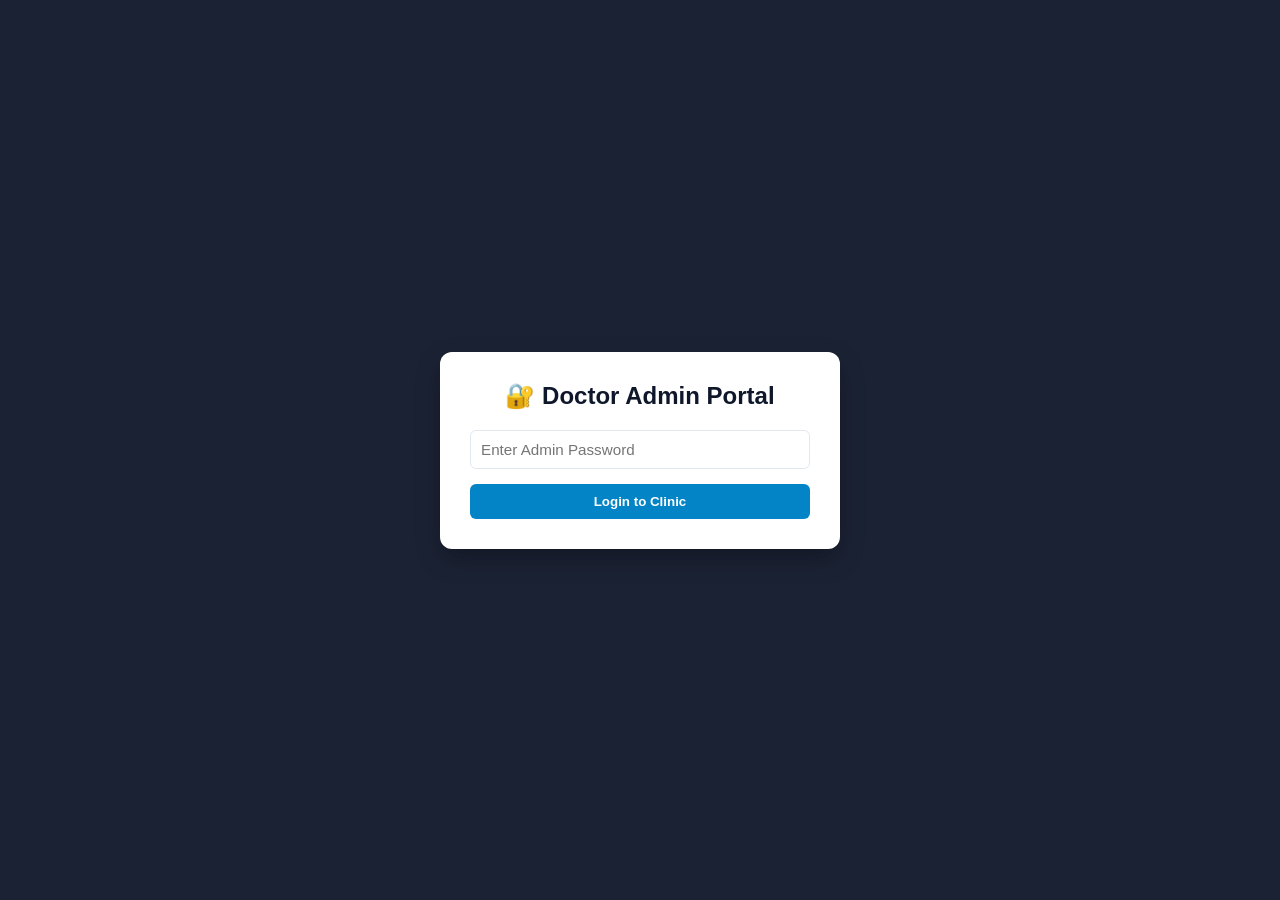
<file: gemini-code-1792743335008.html>
<!DOCTYPE html>
<html lang="hi">
<head>
  <meta charset="UTF-8">
  <meta name="viewport" content="width=device-width, initial-scale=1.0">
  <title>Advanced Clinical OPD & Management System</title>
  <style>
    :root {
      --primary: #0284c7;
      --primary-dark: #0369a1;
      --secondary: #0f172a;
      --bg: #f8fafc;
      --surface: #ffffff;
      --text: #334155;
      --border: #e2e8f0;
      --success: #16a34a;
      --danger: #dc2626;
    }

    * { box-sizing: border-box; margin: 0; padding: 0; font-family: 'Segoe UI', Tahoma, Geneva, Verdana, sans-serif; }
    body { background-color: var(--bg); color: var(--text); padding-bottom: 40px; }

    /* Login Screen Wrapper */
    #auth-wrapper {
      position: fixed; top: 0; left: 0; width: 100%; height: 100%;
      background: rgba(15, 23, 42, 0.95); display: flex; justify-content: center; align-items: center; z-index: 1000;
    }
    .login-card {
      background: var(--surface); padding: 30px; border-radius: 12px; width: 100%; max-width: 400px; box-shadow: 0 10px 25px rgba(0,0,0,0.3); text-align: center;
    }
    .login-card h2 { margin-bottom: 20px; color: var(--secondary); }

    /* Header & Nav */
    header { background: var(--secondary); color: white; padding: 1rem 2rem; display: flex; justify-content: space-between; align-items: center; }
    .nav-tabs { display: flex; gap: 8px; background: #1e293b; padding: 6px; border-radius: 8px; margin-top: 15px; overflow-x: auto; }
    .tab-btn { background: transparent; color: #94a3b8; border: none; padding: 10px 16px; font-weight: 600; cursor: pointer; border-radius: 6px; transition: 0.2s; white-space: nowrap; }
    .tab-btn.active { background: var(--primary); color: white; }

    .container { max-width: 1200px; margin: 20px auto; padding: 0 15px; }
    .card { background: var(--surface); padding: 25px; border-radius: 12px; box-shadow: 0 4px 6px -1px rgba(0,0,0,0.1); margin-bottom: 20px; border: 1px solid var(--border); }

    /* Form Layouts */
    .form-grid { display: grid; grid-template-columns: repeat(auto-fit, minmax(220px, 1fr)); gap: 15px; margin-top: 15px; }
    .form-group { display: flex; flex-direction: column; gap: 5px; }
    label { font-size: 0.85rem; font-weight: 600; color: #475569; }
    input, select, textarea { padding: 10px; border: 1px solid var(--border); border-radius: 6px; font-size: 0.95rem; outline: none; }
    input:focus, select:focus, textarea:focus { border-color: var(--primary); ring: 2px var(--primary); }

    .btn { background: var(--primary); color: white; border: none; padding: 10px 20px; border-radius: 6px; font-weight: 600; cursor: pointer; display: inline-flex; align-items: center; justify-content: center; gap: 8px; }
    .btn:hover { background: var(--primary-dark); }
    .btn-secondary { background: #64748b; }
    .btn-success { background: var(--success); }
    .btn-danger { background: var(--danger); }

    /* Tables & History */
    table { width: 100%; border-collapse: collapse; margin-top: 15px; font-size: 0.9rem; }
    th, td { padding: 12px; text-align: left; border-bottom: 1px solid var(--border); }
    th { background: #f1f5f9; color: #475569; font-size: 0.85rem; }

    .timeline { border-left: 2px solid var(--primary); padding-left: 15px; margin-top: 15px; }
    .timeline-item { position: relative; margin-bottom: 20px; background: #f8fafc; padding: 15px; border-radius: 8px; border: 1px solid var(--border); }
    .timeline-item::before { content: ''; position: absolute; left: -21px; top: 15px; width: 10px; height: 10px; border-radius: 50%; background: var(--primary); }

    .hidden { display: none !important; }

    /* Printable Prescription Letterhead Format */
    @media print {
      body * { visibility: hidden; }
      #printable-prescription, #printable-prescription * { visibility: visible; }
      #printable-prescription { position: absolute; left: 0; top: 0; width: 100%; padding: 25px; background: white; }
      .no-print { display: none !important; }
    }
  </style>
</head>
<body>

  <!-- TRUE SECURE LOGIN WRAPPER -->
  <div id="auth-wrapper">
    <div class="login-card">
      <h2>🔐 Doctor Admin Portal</h2>
      <input type="password" id="admin-password-input" placeholder="Enter Admin Password" style="width:100%; margin-bottom: 15px;">
      <button class="btn" style="width:100%;" onclick="verifyLogin()">Login to Clinic</button>
      <p id="login-error" style="color:var(--danger); font-size:0.85rem; margin-top:10px; display:none;">Incorrect Password! (Default: doctor123)</p>
    </div>
  </div>

  <!-- MAIN APP CONTAINER (Hidden until authenticated) -->
  <div id="app-container" class="hidden">
    <header class="no-print">
      <div>
        <h2>🩺 City Health Clinic & OPD</h2>
        <p style="font-size: 0.8rem; color: #94a3b8;">Dr. A. Sharma | Advanced Clinical Dashboard</p>
      </div>
      <button class="btn btn-secondary" onclick="logout()">Secure Logout</button>
    </header>

    <div class="container no-print">
      <!-- Navigation Tabs -->
      <div class="nav-tabs">
        <button class="tab-btn active" onclick="switchTab('revisit-tab')">🔄 Patient Search & Re-visit</button>
        <button class="tab-btn" onclick="switchTab('new-patient-tab')">➕ New Patient Registration</button>
        <button class="tab-btn" onclick="switchTab('medicines-tab')">💊 Medicine Inventory & Backup</button>
        <button class="tab-btn" onclick="switchTab('reports-tab')">📊 Earnings & Reports</button>
      </div>

      <!-- TAB 1: RE-VISIT & FAMILY SEARCH -->
      <div id="revisit-tab" class="tab-content card" style="margin-top: 15px;">
        <h3>🔍 Patient Lookup (By Mobile Number / Patient ID)</h3>
        <p style="font-size: 0.9rem; color: #64748b; margin-bottom: 15px;">Enter mobile number to view all family members linked to that number or search directly by Patient ID (`PAT-XXXX`).</p>
        
        <div style="display: flex; gap: 10px; max-width: 500px;">
          <input type="text" id="search-input" placeholder="e.g. 9876543210 or PAT-1001">
          <button class="btn" onclick="searchPatient()">Search</button>
        </div>

        <!-- Family Members / Patient Selection List -->
        <div id="family-results-card" class="hidden" style="margin-top: 20px;">
          <h4>👥 Patient Profile / Family Matches</h4>
          <div id="family-list-container" style="display: flex; flex-direction: column; gap: 10px; margin-top: 10px;">
            <!-- Dynamically populated -->
          </div>
        </div>

        <!-- Active Selected Patient Profile & History -->
        <div id="active-patient-profile" class="hidden" style="margin-top: 25px; border-top: 2px solid var(--border); padding-top: 20px;">
          <div style="display: flex; justify-content: space-between; align-items: center; background: #e0f2fe; padding: 15px; border-radius: 8px;">
            <div>
              <h3 id="profile-name" style="color: var(--primary-dark);">Ramesh Kumar</h3>
              <p style="font-size: 0.85rem;" id="profile-details">ID: PAT-1001 | Age: 34 | Gender: Male | Mob: 9876543210</p>
              <p style="font-size: 0.85rem; font-weight: bold; color: var(--success);" id="profile-lifetime-spent">Lifetime Total Paid: ₹0</p>
            </div>
            <button class="btn btn-success" onclick="openNewVisitForm()">+ Add New Visit / OPD</button>
          </div>

          <h4 style="margin-top: 20px;">📜 Visit History Timeline</h4>
          <div class="timeline" id="history-timeline">
            <!-- Dynamically populated history -->
          </div>
        </div>
      </div>

      <!-- TAB 2: NEW PATIENT REGISTRATION -->
      <div id="new-patient-tab" class="tab-content card hidden" style="margin-top: 15px;">
        <h3>➕ Register New Patient Profile</h3>
        <form id="new-patient-form" onsubmit="registerNewPatient(event)">
          <div class="form-grid">
            <div class="form-group">
              <label>Patient ID (Permanent Auto)</label>
              <input type="text" id="new-pat-id" readonly style="background: #f1f5f9; font-weight: bold;">
            </div>
            <div class="form-group">
              <label>Full Name *</label>
              <input type="text" id="new-pat-name" required placeholder="Patient Name">
            </div>
            <div class="form-group">
              <label>Mobile Number (Key for Family Search) *</label>
              <input type="tel" id="new-pat-mob" required placeholder="10 Digit Mobile No">
            </div>
            <div class="form-group">
              <label>Age *</label>
              <input type="number" id="new-pat-age" required placeholder="Age">
            </div>
            <div class="form-group">
              <label>Gender *</label>
              <select id="new-pat-gender">
                <option value="Male">Male</option>
                <option value="Female">Female</option>
                <option value="Other">Other</option>
              </select>
            </div>
          </div>
          <button type="submit" class="btn btn-success" style="margin-top: 15px;">Save Profile & Proceed to Visit</button>
        </form>
      </div>

      <!-- TAB 3: MEDICINES INVENTORY & BACKUP -->
      <div id="medicines-tab" class="tab-content card hidden" style="margin-top: 15px;">
        <h3>💊 Medicine Master Inventory & Backup Management</h3>
        <p style="font-size: 0.9rem; color: #64748b; margin-bottom: 15px;">Manage autocomplete medicine lists or take secure JSON backups so you never lose your clinic data.</p>
        
        <div style="display: flex; gap: 15px; margin-bottom: 20px;">
          <button class="btn" onclick="exportBackupData()">💾 Export Full Backup (JSON)</button>
          <label class="btn btn-secondary" style="cursor: pointer; margin: 0;">
            📂 Import Backup <input type="file" id="import-file" style="display: none;" onchange="importBackupData(event)">
          </label>
        </div>

        <h4>Add New Medicine to Master Database</h4>
        <div class="form-grid" style="align-items: flex-end;">
          <div class="form-group">
            <label>Medicine Name & Strength</label>
            <input type="text" id="new-med-name" placeholder="e.g. Tab Pantocid 40mg">
          </div>
          <div class="form-group">
            <label>Category</label>
            <input type="text" id="new-med-cat" placeholder="e.g. Tablet / Syrup / Injection">
          </div>
          <button class="btn btn-success" onclick="addNewMedicineMaster()">Add to Master</button>
        </div>

        <h4 style="margin-top: 25px;">Current Master Medicines List</h4>
        <table style="margin-top: 10px;">
          <thead>
            <tr><th>Medicine Name</th><th>Category</th></tr>
          </thead>
          <tbody id="med-inventory-tbody">
            <!-- Populated -->
          </tbody>
        </table>
      </div>

      <!-- TAB 4: EARNINGS & REPORTS -->
      <div id="reports-tab" class="tab-content card hidden" style="margin-top: 15px;">
        <h3>📊 Financial Trajectory & Earning Reports</h3>
        <div style="display: grid; grid-template-columns: repeat(auto-fit, minmax(220px, 1fr)); gap: 15px; margin-top: 15px;">
          <div style="background: #f1f5f9; padding: 20px; border-radius: 8px;">
            <p style="font-size: 0.85rem; color: #64748b;">Total Lifetime Collection</p>
            <h2 id="report-total-earnings" style="color: var(--success); margin-top: 5px;">₹0</h2>
          </div>
          <div style="background: #f1f5f9; padding: 20px; border-radius: 8px;">
            <p style="font-size: 0.85rem; color: #64748b;">Total Patients Registered</p>
            <h2 id="report-total-patients" style="color: var(--primary); margin-top: 5px;">0</h2>
          </div>
          <div style="background: #f1f5f9; padding: 20px; border-radius: 8px;">
            <p style="font-size: 0.85rem; color: #64748b;">Total OPD Visits Attended</p>
            <h2 id="report-total-visits" style="color: #0f172a; margin-top: 5px;">0</h2>
          </div>
        </div>
      </div>

      <!-- NEW OPD VISIT MODAL / FORM SECTION (Dual ID System) -->
      <div id="add-visit-card" class="card hidden" style="border: 2px solid var(--primary); margin-top: 20px;">
        <h3 style="color: var(--primary-dark);">💊 New OPD Visit & Clinical Entry</h3>
        <div class="form-grid">
          <div class="form-group">
            <label>Daily Clinic Token ID (Auto)</label>
            <input type="text" id="visit-token-id" readonly style="background: #f1f5f9; font-weight: bold;">
          </div>
          <div class="form-group">
            <label>Visit Date</label>
            <input type="date" id="visit-date">
          </div>
          <div class="form-group">
            <label>Chief Complaints / Symptoms</label>
            <input type="text" id="visit-symptoms" placeholder="e.g. Fever, Cough">
          </div>
          <div class="form-group">
            <label>Vitals (BP, Temp, Weight)</label>
            <input type="text" id="visit-vitals" placeholder="e.g. 120/80 mmHg, 99°F">
          </div>
          <div class="form-group">
            <label>Consultation & Treatment Fee (₹)</label>
            <input type="number" id="visit-fee" value="300" placeholder="Amount">
          </div>
        </div>

        <h4 style="margin-top: 20px;">Prescription Builder (Autocomplete & Custom Support)</h4>
        <div id="rx-builder-rows" style="display: flex; flex-direction: column; gap: 10px; margin-top: 10px;">
          <!-- Row template -->
          <div class="rx-row" style="display: grid; grid-template-columns: 2fr 1fr 1fr 1fr auto; gap: 10px; align-items: center;">
            <input type="text" class="rx-med-name" list="medicines-datalist" placeholder="Medicine Name (Type or Select)">
            <input type="text" class="rx-dose" placeholder="Dosage (e.g. 1-0-1 or 1 tsp)">
            <input type="text" class="rx-timing" placeholder="Timing (e.g. After Food)">
            <input type="text" class="rx-duration" placeholder="Duration (e.g. 5 Days)">
            <button class="btn btn-danger" onclick="removeRxRow(this)" style="padding: 10px;">X</button>
          </div>
        </div>
        
        <button class="btn btn-secondary" onclick="addRxRow()" style="margin-top: 10px; font-size: 0.85rem;">+ Add Another Medicine</button>

        <div style="display: flex; gap: 10px; margin-top: 20px;">
          <button class="btn btn-success" onclick="saveVisitAndPrint()">💾 Save OPD Visit & Print Prescription</button>
          <button class="btn btn-secondary" onclick="closeVisitForm()">Cancel</button>
        </div>
      </div>
    </div>
  </div>

  <!-- DATALIST FOR MEDICINE AUTOCOMPLETE -->
  <datalist id="medicines-datalist">
    <!-- Dynamically populated from master list -->
  </datalist>

  <!-- PRINTABLE PROFESSIONAL LETTERHEAD TEMPLATE -->
  <div id="printable-prescription" class="hidden">
    <div style="border-bottom: 2px solid #000; padding-bottom: 12px; margin-bottom: 15px; display: flex; justify-content: space-between; align-items: flex-start;">
      <div>
        <h2>DR. A. SHARMA (M.B.B.S, M.D)</h2>
        <p style="font-size: 0.85rem;">Senior Consultant Physician & Diabetologist</p>
        <p style="font-size: 0.85rem;">Reg No: MCI-567890 | City Health Clinic, Main Road</p>
      </div>
      <div style="text-align: right; font-size: 0.9rem;">
        <p><strong>Date:</strong> <span id="print-date"></span></p>
        <p><strong>Clinic Token:</strong> <span id="print-token"></span></p>
        <p><strong>Patient ID:</strong> <span id="print-pat-id"></span></p>
      </div>
    </div>

    <div style="background: #f8fafc; border: 1px solid #cbd5e1; padding: 10px; border-radius: 4px; margin-bottom: 15px; font-size: 0.95rem; display: flex; justify-content: space-between;">
      <div><strong>Patient Name:</strong> <span id="print-name"></span></div>
      <div><strong>Age/Gender:</strong> <span id="print-age-gender"></span></div>
      <div><strong>Mobile:</strong> <span id="print-mob"></span></div>
    </div>

    <div style="font-size: 0.95rem; margin-bottom: 15px;">
      <strong>Chief Complaints:</strong> <span id="print-symptoms"></span> &nbsp;|&nbsp; 
      <strong>Vitals:</strong> <span id="print-vitals"></span>
    </div>

    <hr style="border: 0.5px solid #000; margin: 15px 0;">

    <h3 style="margin-bottom: 10px;">Rx (Prescription)</h3>
    <table style="width: 100%; border-collapse: collapse; margin-top: 10px;" id="print-rx-table">
      <thead>
        <tr>
          <th style="border-bottom: 1px solid #000; text-align: left; padding: 6px;">Medicine Name</th>
          <th style="border-bottom: 1px solid #000; text-align: left; padding: 6px;">Dosage</th>
          <th style="border-bottom: 1px solid #000; text-align: left; padding: 6px;">Timing</th>
          <th style="border-bottom: 1px solid #000; text-align: left; padding: 6px;">Duration</th>
        </tr>
      </thead>
      <tbody id="print-rx-tbody">
        <!-- Rx rows populated -->
      </tbody>
    </table>

    <div style="margin-top: 120px; display: flex; justify-content: space-between; align-items: flex-end;">
      <p style="font-size: 0.8rem; color: #555;">Consultation Fee Paid: ₹<span id="print-fee"></span></p>
      <div style="text-align: right;">
        <p>___________________________________</p>
        <p style="font-weight: bold; margin-top: 4px;">Dr. A. Sharma</p>
      </div>
    </div>
  </div>

  <script>
    // --- APP STATE & LOCAL STORAGE ---
    const ADMIN_PASS = "doctor123"; // You can change admin password here

    let clinicData = JSON.parse(localStorage.getItem('clinic_master_data')) || {
      patients: [
        {
          id: "PAT-1001",
          name: "Ramesh Kumar",
          mobile: "9876543210",
          age: 34,
          gender: "Male",
          visits: [
            { token: "OPD-01", date: "2026-10-23", symptoms: "Fever & Cold", vitals: "120/80, 99°F", fee: 300, rx: [{med: "Tab Paracetamol 500mg", dose: "1-0-1", timing: "After Food", duration: "3 Days"}] }
          ]
        }
      ],
      medicines: [
        { name: "Tab Paracetamol 500mg", category: "Tablet" },
        { name: "Tab Pantocid 40mg", category: "Tablet" },
        { name: "Syrup Benadryl 100ml", category: "Syrup" },
        { name: "Cap Amoxicillin 500mg", category: "Capsule" },
        { name: "Tab Cetirizine 10mg", category: "Tablet" }
      ]
    };

    let activePatient = null;

    function saveToStorage() {
      localStorage.setItem('clinic_master_data', JSON.stringify(clinicData));
      updateReports();
      populateMedicineDatalist();
    }

    // --- AUTHENTICATION SECURITY ---
    function verifyLogin() {
      const pass = document.getElementById('admin-password-input').value;
      if (pass === ADMIN_PASS) {
        document.getElementById('auth-wrapper').classList.add('hidden');
        document.getElementById('app-container').classList.remove('hidden');
        initApp();
      } else {
        document.getElementById('login-error').style.display = 'block';
      }
    }

    function logout() {
      document.getElementById('app-container').classList.add('hidden');
      document.getElementById('auth-wrapper').classList.remove('hidden');
      document.getElementById('admin-password-input').value = "";
    }

    function initApp() {
      populateMedicineDatalist();
      renderMedicineInventory();
      updateReports();
      document.getElementById('new-pat-id').value = "PAT-" + Math.floor(1000 + Math.random() * 9000);
    }

    // --- TAB SWITCHING ---
    function switchTab(tabId) {
      document.querySelectorAll('.tab-content').forEach(el => el.classList.add('hidden'));
      document.querySelectorAll('.tab-btn').forEach(el => el.classList.remove('active'));
      document.getElementById(tabId).classList.remove('hidden');
      event.target.classList.add('active');
    }

    // --- MEDICINE AUTOCOMPLETE & MASTER MANAGEMENT ---
    function populateMedicineDatalist() {
      const datalist = document.getElementById('medicines-datalist');
      datalist.innerHTML = "";
      clinicData.medicines.forEach(m => {
        datalist.innerHTML += `<option value="${m.name}">`;
      });
    }

    function renderMedicineInventory() {
      const tbody = document.getElementById('med-inventory-tbody');
      tbody.innerHTML = "";
      clinicData.medicines.forEach(m => {
        tbody.innerHTML += `<tr><td><strong>${m.name}</strong></td><td>${m.category}</td></tr>`;
      });
    }

    function addNewMedicineMaster() {
      const name = document.getElementById('new-med-name').value.trim();
      const cat = document.getElementById('new-med-cat').value.trim() || "General";
      if (!name) return alert("Medicine name daalein!");

      if (!clinicData.medicines.some(m => m.name.toLowerCase() === name.toLowerCase())) {
        clinicData.medicines.push({ name, category: cat });
        saveToStorage();
        renderMedicineInventory();
        document.getElementById('new-med-name').value = "";
        document.getElementById('new-med-cat').value = "";
        alert("Medicine added successfully to master list!");
      } else {
        alert("Ye medicine pehle se master list me hai!");
      }
    }

    // --- BACKUP & RESTORE ---
    function exportBackupData() {
      const dataStr = "data:text/json;charset=utf-8," + encodeURIComponent(JSON.stringify(clinicData, null, 2));
      const downloadAnchor = document.createElement('a');
      downloadAnchor.setAttribute("href", dataStr);
      downloadAnchor.setAttribute("download", `Clinic_Backup_${new Date().toISOString().split('T')[0]}.json`);
      document.body.appendChild(downloadAnchor);
      downloadAnchor.click();
      downloadAnchor.remove();
    }

    function importBackupData(e) {
      const file = e.target.files[0];
      if (!file) return;
      const reader = new FileReader();
      reader.onload = function(event) {
        try {
          const imported = JSON.parse(event.target.result);
          if (imported.patients && imported.medicines) {
            clinicData = imported;
            saveToStorage();
            renderMedicineInventory();
            alert("Backup Successfully Restored!");
          } else {
            alert("Invalid backup file format!");
          }
        } catch (err) {
          alert("Error reading JSON file.");
        }
      };
      reader.readAsText(file);
    }

    // --- PATIENT SEARCH & FAMILY GROUPING ---
    function searchPatient() {
      const query = document.getElementById('search-input').value.trim().toLowerCase();
      if (!query) return alert("Kripya Mobile No ya Patient ID daalein.");

      // Check if searched by Mobile or ID
      const matches = clinicData.patients.filter(p => p.mobile === query || p.id.toLowerCase() === query);

      if (matches.length === 0) {
        alert("Koi patient nahi mila! New Patient Registration tab me register karein.");
        document.getElementById('family-results-card').classList.add('hidden');
        document.getElementById('active-patient-profile').classList.add('hidden');
        return;
      }

      const container = document.getElementById('family-list-container');
      container.innerHTML = "";

      matches.forEach(pat => {
        let totalSpent = pat.visits.reduce((sum, v) => sum + Number(v.fee || 0), 0);
        container.innerHTML += `
          <div style="display: flex; justify-content: space-between; align-items: center; background: #f1f5f9; padding: 12px; border-radius: 6px;">
            <div>
              <strong>${pat.name}</strong> (${pat.gender}, ${pat.age} yrs) | ID: <code>${pat.id}</code> | Mob: ${pat.mobile}
            </div>
            <button class="btn" style="padding: 6px 12px; font-size: 0.85rem;" onclick="selectPatient('${pat.id}')">Select Profile</button>
          </div>
        `;
      });

      document.getElementById('family-results-card').classList.remove('hidden');
      document.getElementById('active-patient-profile').classList.add('hidden');
    }

    function selectPatient(patId) {
      activePatient = clinicData.patients.find(p => p.id === patId);
      if (!activePatient) return;

      document.getElementById('profile-name').innerText = activePatient.name;
      document.getElementById('profile-details').innerText = `ID: ${activePatient.id} | Age: ${activePatient.age} | Gender: ${activePatient.gender} | Mob: ${activePatient.mobile}`;

      let lifetimeSpent = activePatient.visits.reduce((sum, v) => sum + Number(v.fee || 0), 0);
      document.getElementById('profile-lifetime-spent').innerText = `Lifetime Total Paid: ₹${lifetimeSpent}`;

      renderTimeline();
      document.getElementById('active-patient-profile').classList.remove('hidden');
    }

    // --- REGISTER NEW PATIENT ---
    function registerNewPatient(e) {
      e.preventDefault();
      const newPat = {
        id: document.getElementById('new-pat-id').value,
        name: document.getElementById('new-pat-name').value.trim(),
        mobile: document.getElementById('new-pat-mob').value.trim(),
        age: document.getElementById('new-pat-age').value,
        gender: document.getElementById('new-pat-gender').value,
        visits: []
      };

      clinicData.patients.push(newPat);
      saveToStorage();
      alert("New Patient Profile Registered Successfully!");

      document.getElementById('new-patient-form').reset();
      document.getElementById('new-pat-id').value = "PAT-" + Math.floor(1000 + Math.random() * 9000);

      // Auto select and open visit
      switchTab('revisit-tab');
      document.getElementById('search-input').value = newPat.mobile;
      searchPatient();
      selectPatient(newPat.id);
      openNewVisitForm();
    }

    // --- OPD VISIT & DUAL TOKEN SYSTEM ---
    function openNewVisitForm() {
      if (!activePatient) return;

      // Generate Daily Clinic Token (e.g., OPD-01, OPD-02 based on today's total visits)
      const todayStr = new Date().toISOString().split('T')[0];
      let todayVisitsCount = 0;
      clinicData.patients.forEach(p => {
        p.visits.forEach(v => {
          if (v.date === todayStr) todayVisitsCount++;
        });
      });

      const tokenNum = String(todayVisitsCount + 1).padStart(2, '0');
      document.getElementById('visit-token-id').value = `OPD-${tokenNum}`;
      document.getElementById('visit-date').value = todayStr;
      
      // Reset Rx rows
      document.getElementById('rx-builder-rows').innerHTML = `
        <div class="rx-row" style="display: grid; grid-template-columns: 2fr 1fr 1fr 1fr auto; gap: 10px; align-items: center;">
          <input type="text" class="rx-med-name" list="medicines-datalist" placeholder="Medicine Name">
          <input type="text" class="rx-dose" placeholder="Dosage (e.g. 1-0-1)">
          <input type="text" class="rx-timing" placeholder="Timing (e.g. After Food)">
          <input type="text" class="rx-duration" placeholder="Duration (e.g. 5 Days)">
          <button class="btn btn-danger" onclick="removeRxRow(this)" style="padding: 10px;">X</button>
        </div>
      `;

      document.getElementById('add-visit-card').classList.remove('hidden');
    }

    function closeVisitForm() {
      document.getElementById('add-visit-card').classList.add('hidden');
    }

    function addRxRow() {
      const container = document.getElementById('rx-builder-rows');
      const div = document.createElement('div');
      div.className = "rx-row";
      div.style.cssText = "display: grid; grid-template-columns: 2fr 1fr 1fr 1fr auto; gap: 10px; align-items: center; margin-top: 8px;";
      div.innerHTML = `
        <input type="text" class="rx-med-name" list="medicines-datalist" placeholder="Medicine Name">
        <input type="text" class="rx-dose" placeholder="Dosage">
        <input type="text" class="rx-timing" placeholder="Timing">
        <input type="text" class="rx-duration" placeholder="Duration">
        <button class="btn btn-danger" onclick="removeRxRow(this)" style="padding: 10px;">X</button>
      `;
      container.appendChild(div);
    }

    function removeRxRow(btn) {
      if (document.querySelectorAll('.rx-row').length > 1) {
        btn.closest('.rx-row').remove();
      } else {
        alert("Kam se kam 1 medicine row honi chahiye.");
      }
    }

    // --- SAVE VISIT & SMART AUTO-LEARNING MEDICINES ---
    function saveVisitAndPrint() {
      const token = document.getElementById('visit-token-id').value;
      const date = document.getElementById('visit-date').value;
      const symptoms = document.getElementById('visit-symptoms').value.trim() || "General Consultation";
      const vitals = document.getElementById('visit-vitals').value.trim() || "N/A";
      const fee = document.getElementById('visit-fee').value || 0;

      const rxRows = document.querySelectorAll('.rx-row');
      let rxList = [];

      rxRows.forEach(row => {
        const medName = row.querySelector('.rx-med-name').value.trim();
        const dose = row.querySelector('.rx-dose').value.trim();
        const timing = row.querySelector('.rx-timing').value.trim();
        const duration = row.querySelector('.rx-duration').value.trim();

        if (medName) {
          rxList.push({ med: medName, dose, timing, duration });

          // AUTO-LEARNING: If doctor typed a brand new medicine not in master inventory, auto-add it!
          if (!clinicData.medicines.some(m => m.name.toLowerCase() === medName.toLowerCase())) {
            clinicData.medicines.push({ name: medName, category: "Custom Prescribed" });
          }
        }
      });

      const newVisit = { token, date, symptoms, vitals, fee, rx: rxList };
      activePatient.visits.push(newVisit);
      saveToStorage();
      selectPatient(activePatient.id);
      closeVisitForm();

      // Trigger Print Slip
      triggerPrintSlip(activePatient, newVisit);
    }

    function renderTimeline() {
      const timeline = document.getElementById('history-timeline');
      timeline.innerHTML = "";

      if (activePatient.visits.length === 0) {
        timeline.innerHTML = "<p>Koi purana visit record nahi hai.</p>";
        return;
      }

      activePatient.visits.forEach((v, index) => {
        let rxText = v.rx.map(item => `• ${item.med} (${item.dose}) - ${item.timing} for ${item.duration}`).join('<br>');
        timeline.innerHTML += `
          <div class="timeline-item">
            <div style="display: flex; justify-content: space-between; align-items: center;">
              <strong>Token: ${v.token} | Date: ${v.date}</strong>
              <span>Fee Paid: ₹${v.fee}</span>
            </div>
            <p style="font-size: 0.9rem; margin: 6px 0;"><strong>Symptoms:</strong> ${v.symptoms} (${v.vitals})</p>
            <div style="font-size: 0.9rem; background: #fff; padding: 8px; border: 1px solid var(--border); border-radius: 4px; margin-top: 5px;">
              <strong>Prescribed Rx:</strong><br>${rxText}
            </div>
            <button class="btn" style="padding: 4px 10px; font-size: 0.75rem; margin-top: 8px;" onclick="reprintVisit(${index})">🖨️ Re-Print Prescription</button>
          </div>
        `;
      });
    }

    function reprintVisit(visitIndex) {
      const visit = activePatient.visits[visitIndex];
      triggerPrintSlip(activePatient, visit);
    }

    function triggerPrintSlip(patient, visit) {
      document.getElementById('print-date').innerText = visit.date;
      document.getElementById('print-token').innerText = visit.token;
      document.getElementById('print-pat-id').innerText = patient.id;
      document.getElementById('print-name').innerText = patient.name;
      document.getElementById('print-age-gender').innerText = `${patient.age} Yrs / ${patient.gender}`;
      document.getElementById('print-mob').innerText = patient.mobile;
      document.getElementById('print-symptoms').innerText = visit.symptoms;
      document.getElementById('print-vitals').innerText = visit.vitals;
      document.getElementById('print-fee').innerText = visit.fee;

      const tbody = document.getElementById('print-rx-tbody');
      tbody.innerHTML = "";
      visit.rx.forEach(item => {
        tbody.innerHTML += `
          <tr>
            <td style="padding: 6px; border-bottom: 1px solid #eee;"><strong>${item.med}</strong></td>
            <td style="padding: 6px; border-bottom: 1px solid #eee;">${item.dose}</td>
            <td style="padding: 6px; border-bottom: 1px solid #eee;">${item.timing}</td>
            <td style="padding: 6px; border-bottom: 1px solid #eee;">${item.duration}</td>
          </tr>
        `;
      });

      document.getElementById('printable-prescription').classList.remove('hidden');
      window.print();
      document.getElementById('printable-prescription').classList.add('hidden');
    }

    // --- REPORTS & EARNINGS ---
    function updateReports() {
      let totalEarnings = 0;
      let totalVisits = 0;
      clinicData.patients.forEach(p => {
        p.visits.forEach(v => {
          totalEarnings += Number(v.fee || 0);
          totalVisits++;
        });
      });

      document.getElementById('report-total-earnings').innerText = `₹${totalEarnings}`;
      document.getElementById('report-total-patients').innerText = clinicData.patients.length;
      document.getElementById('report-total-visits').innerText = totalVisits;
    }
  </script>
</body>
</html>
</file>
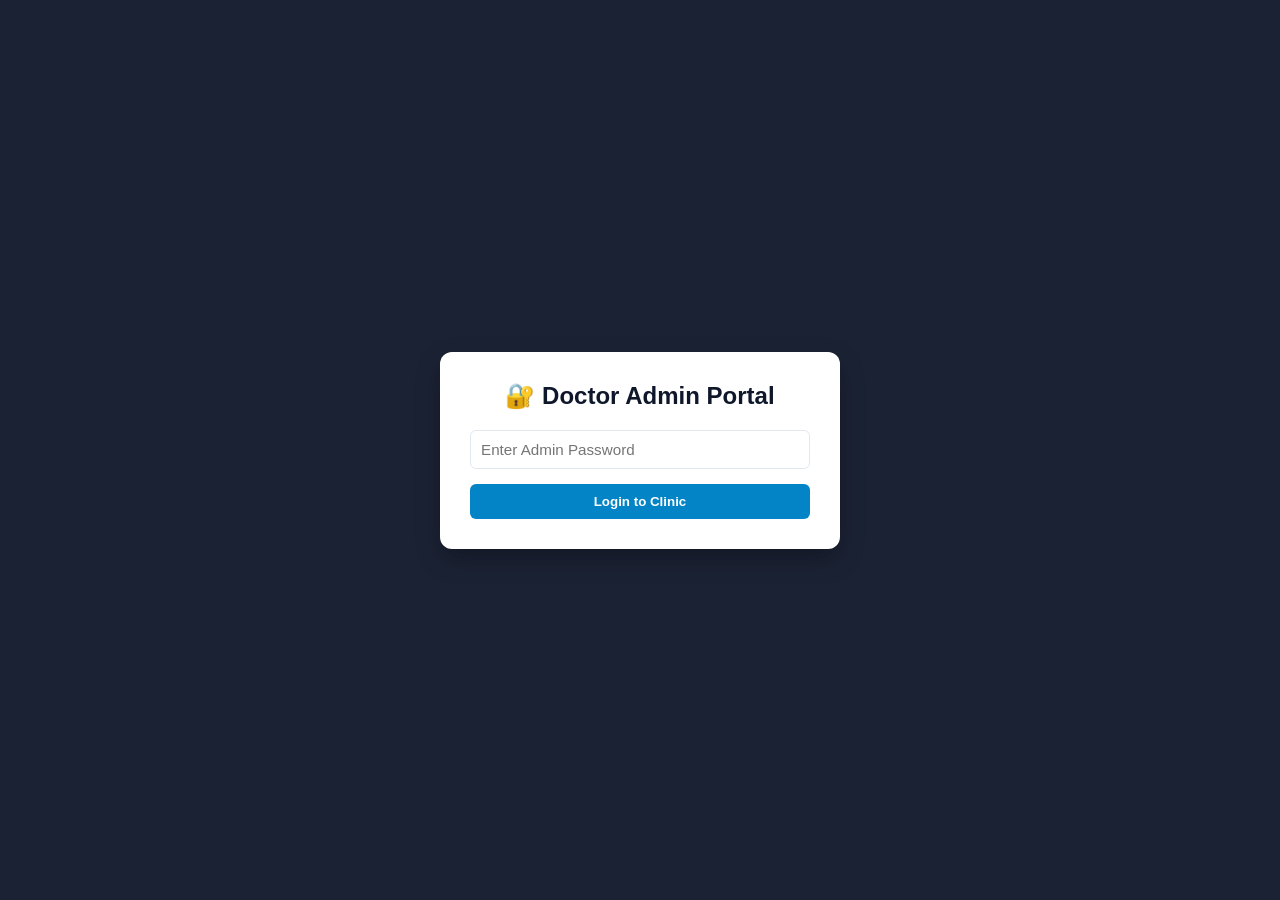
<file: gemini-code-1792745703327.html>
<!DOCTYPE html>
<html lang="hi">
<head>
  <meta charset="UTF-8">
  <meta name="viewport" content="width=device-width, initial-scale=1.0">
  <title>City Health Clinic - Professional OPD System</title>
  <style>
    :root {
      --primary: #0284c7;
      --primary-dark: #0369a1;
      --secondary: #0f172a;
      --bg: #f8fafc;
      --surface: #ffffff;
      --text: #334155;
      --border: #e2e8f0;
      --success: #16a34a;
      --danger: #dc2626;
    }

    * { box-sizing: border-box; margin: 0; padding: 0; font-family: 'Segoe UI', Tahoma, Geneva, Verdana, sans-serif; }
    body { background-color: var(--bg); color: var(--text); padding-bottom: 40px; }

    #auth-wrapper {
      position: fixed; top: 0; left: 0; width: 100%; height: 100%;
      background: rgba(15, 23, 42, 0.95); display: flex; justify-content: center; align-items: center; z-index: 1000;
    }
    .login-card {
      background: var(--surface); padding: 30px; border-radius: 12px; width: 100%; max-width: 400px; box-shadow: 0 10px 25px rgba(0,0,0,0.3); text-align: center;
    }
    .login-card h2 { margin-bottom: 20px; color: var(--secondary); }

    header { background: var(--secondary); color: white; padding: 1rem 2rem; display: flex; justify-content: space-between; align-items: center; }
    .nav-tabs { display: flex; gap: 8px; background: #1e293b; padding: 6px; border-radius: 8px; margin-top: 15px; overflow-x: auto; }
    .tab-btn { background: transparent; color: #94a3b8; border: none; padding: 10px 16px; font-weight: 600; cursor: pointer; border-radius: 6px; transition: 0.2s; white-space: nowrap; }
    .tab-btn.active { background: var(--primary); color: white; }

    .container { max-width: 1200px; margin: 20px auto; padding: 0 15px; }
    .card { background: var(--surface); padding: 25px; border-radius: 12px; box-shadow: 0 4px 6px -1px rgba(0,0,0,0.1); margin-bottom: 20px; border: 1px solid var(--border); }

    .form-grid { display: grid; grid-template-columns: repeat(auto-fit, minmax(220px, 1fr)); gap: 15px; margin-top: 15px; }
    .form-group { display: flex; flex-direction: column; gap: 5px; }
    label { font-size: 0.85rem; font-weight: 600; color: #475569; }
    input, select, textarea { width: 100%; padding: 10px; border: 1px solid var(--border); border-radius: 6px; font-size: 0.95rem; outline: none; }
    input:focus, select:focus, textarea:focus { border-color: var(--primary); }

    .btn { background: var(--primary); color: white; border: none; padding: 10px 20px; border-radius: 6px; font-weight: 600; cursor: pointer; display: inline-flex; align-items: center; justify-content: center; gap: 8px; }
    .btn:hover { background: var(--primary-dark); }
    .btn-secondary { background: #64748b; }
    .btn-success { background: var(--success); }
    .btn-danger { background: var(--danger); }

    table { width: 100%; border-collapse: collapse; margin-top: 15px; font-size: 0.9rem; }
    th, td { padding: 12px; text-align: left; border-bottom: 1px solid var(--border); }
    th { background: #f1f5f9; color: #475569; font-size: 0.85rem; }

    .timeline { border-left: 2px solid var(--primary); padding-left: 15px; margin-top: 15px; }
    .timeline-item { position: relative; margin-bottom: 20px; background: #f8fafc; padding: 15px; border-radius: 8px; border: 1px solid var(--border); }
    .timeline-item::before { content: ''; position: absolute; left: -21px; top: 15px; width: 10px; height: 10px; border-radius: 50%; background: var(--primary); }

    .hidden { display: none !important; }

    @media print {
      body * { visibility: hidden; }
      #printable-prescription, #printable-prescription * { visibility: visible; }
      #printable-prescription { position: absolute; left: 0; top: 0; width: 100%; padding: 25px; background: white; }
      .no-print { display: none !important; }
    }
  </style>
</head>
<body>

  <!-- LOGIN WRAPPER -->
  <div id="auth-wrapper">
    <div class="login-card">
      <h2>🔐 Doctor Admin Portal</h2>
      <input type="password" id="admin-password-input" placeholder="Enter Admin Password" style="width:100%; margin-bottom: 15px;">
      <button class="btn" style="width:100%;" onclick="verifyLogin()">Login to Clinic</button>
      <p id="login-error" style="color:var(--danger); font-size:0.85rem; margin-top:10px; display:none;">Incorrect Password! (Default: doctor123)</p>
    </div>
  </div>

  <!-- MAIN APP CONTAINER -->
  <div id="app-container" class="hidden">
    <header class="no-print">
      <div>
        <h2>🩺 City Health Clinic & OPD</h2>
        <p style="font-size: 0.8rem; color: #94a3b8;">Dr. A. Sharma | Advanced Clinical Dashboard</p>
      </div>
      <button class="btn btn-secondary" onclick="logout()">Secure Logout</button>
    </header>

    <div class="container no-print">
      <div class="nav-tabs">
        <button class="tab-btn active" onclick="switchTab('revisit-tab')">🔄 Patient Search & Re-visit</button>
        <button class="tab-btn" onclick="switchTab('new-patient-tab')">➕ New Patient Registration</button>
        <button class="tab-btn" onclick="switchTab('all-patients-tab')">📋 All Patients List</button>
        <button class="tab-btn" onclick="switchTab('medicines-tab')">💊 Medicine Inventory & Backup</button>
        <button class="tab-btn" onclick="switchTab('reports-tab')">📊 Earnings Reports</button>
      </div>

      <!-- TAB 1: RE-VISIT & SEARCH -->
      <div id="revisit-tab" class="tab-content card" style="margin-top: 15px;">
        <h3>🔍 Search Patient (By Mobile Number, Patient ID, or Name)</h3>
        <p style="font-size: 0.9rem; color: #64748b; margin-bottom: 15px;">Type Mobile No (e.g. 9876543210), Patient ID (e.g. P-210-00), or Name to lookup family members.</p>
        
        <div style="display: flex; gap: 10px; max-width: 500px;">
          <input type="text" id="search-input" placeholder="Search Mobile, ID or Name...">
          <button class="btn" onclick="searchPatient()">Search</button>
        </div>

        <div id="family-results-card" class="hidden" style="margin-top: 20px;">
          <h4>👥 Matching Patient Profiles</h4>
          <div id="family-list-container" style="display: flex; flex-direction: column; gap: 10px; margin-top: 10px;"></div>
        </div>

        <div id="active-patient-profile" class="hidden" style="margin-top: 25px; border-top: 2px solid var(--border); padding-top: 20px;">
          <div style="display: flex; justify-content: space-between; align-items: center; background: #e0f2fe; padding: 15px; border-radius: 8px;">
            <div>
              <h3 id="profile-name" style="color: var(--primary-dark);">Ramesh Kumar</h3>
              <p style="font-size: 0.85rem;" id="profile-details">ID: P-210-00 | Age: 34 | Gender: Male | Mob: 9876543210</p>
              <p style="font-size: 0.85rem; font-weight: bold; color: var(--success);" id="profile-lifetime-spent">Lifetime Total Paid: ₹0</p>
            </div>
            <button class="btn btn-success" onclick="openNewVisitForm()">+ Add New Visit / OPD</button>
          </div>

          <h4 style="margin-top: 20px;">📜 Visit History Timeline</h4>
          <div class="timeline" id="history-timeline"></div>
        </div>
      </div>

      <!-- TAB 2: NEW PATIENT REGISTRATION -->
      <div id="new-patient-tab" class="tab-content card hidden" style="margin-top: 15px;">
        <h3>➕ Register New Patient Profile</h3>
        <form id="new-patient-form" onsubmit="registerNewPatient(event)">
          <div class="form-grid">
            <div class="form-group">
              <label>Mobile Number (Key for ID Generation) *</label>
              <input type="tel" id="new-pat-mob" required placeholder="10 Digit Mobile No" oninput="previewAutoID()">
            </div>
            <div class="form-group">
              <label>Auto-Generated Patient ID *</label>
              <input type="text" id="new-pat-id" readonly style="background: #f1f5f9; font-weight: bold; color: var(--primary);">
            </div>
            <div class="form-group">
              <label>Full Name *</label>
              <input type="text" id="new-pat-name" required placeholder="Patient Name">
            </div>
            <div class="form-group">
              <label>Age *</label>
              <input type="number" id="new-pat-age" required placeholder="Age">
            </div>
            <div class="form-group">
              <label>Gender *</label>
              <select id="new-pat-gender">
                <option value="Male">Male</option>
                <option value="Female">Female</option>
                <option value="Other">Other</option>
              </select>
            </div>
          </div>
          <button type="submit" class="btn btn-success" style="margin-top: 15px;">Save Profile & Proceed to Visit</button>
        </form>
      </div>

      <!-- TAB 3: ALL PATIENTS LIST -->
      <div id="all-patients-tab" class="tab-content card hidden" style="margin-top: 15px;">
        <h3>📋 Registered Patients Directory</h3>
        <table>
          <thead>
            <tr><th>Patient ID</th><th>Name</th><th>Mobile</th><th>Age/Gender</th><th>Total Visits</th><th>Action</th></tr>
          </thead>
          <tbody id="all-patients-tbody"></tbody>
        </table>
      </div>

      <!-- TAB 4: MEDICINES & BACKUP -->
      <div id="medicines-tab" class="tab-content card hidden" style="margin-top: 15px;">
        <h3>💊 Medicine Master Inventory & Backup Management</h3>
        <div style="display: flex; gap: 15px; margin-bottom: 20px;">
          <button class="btn" onclick="exportBackupData()">💾 Export Full Backup (JSON)</button>
          <label class="btn btn-secondary" style="cursor: pointer; margin: 0;">
            📂 Import Backup <input type="file" id="import-file" style="display: none;" onchange="importBackupData(event)">
          </label>
        </div>
        <h4>Add New Medicine to Master Database</h4>
        <div class="form-grid" style="align-items: flex-end;">
          <div class="form-group">
            <label>Medicine Name & Strength</label>
            <input type="text" id="new-med-name" placeholder="e.g. Tab Pantocid 40mg">
          </div>
          <div class="form-group">
            <label>Category</label>
            <input type="text" id="new-med-cat" placeholder="e.g. Tablet / Syrup">
          </div>
          <button class="btn btn-success" onclick="addNewMedicineMaster()">Add to Master</button>
        </div>
        <h4 style="margin-top: 25px;">Master Medicines List</h4>
        <table style="margin-top: 10px;">
          <thead><tr><th>Medicine Name</th><th>Category</th></tr></thead>
          <tbody id="med-inventory-tbody"></tbody>
        </table>
      </div>

      <!-- TAB 5: REPORTS -->
      <div id="reports-tab" class="tab-content card hidden" style="margin-top: 15px;">
        <h3>📊 Financial Trajectory & Earning Reports</h3>
        <div style="display: grid; grid-template-columns: repeat(auto-fit, minmax(220px, 1fr)); gap: 15px; margin-top: 15px;">
          <div style="background: #f1f5f9; padding: 20px; border-radius: 8px;">
            <p style="font-size: 0.85rem; color: #64748b;">Total Lifetime Collection</p>
            <h2 id="report-total-earnings" style="color: var(--success); margin-top: 5px;">₹0</h2>
          </div>
          <div style="background: #f1f5f9; padding: 20px; border-radius: 8px;">
            <p style="font-size: 0.85rem; color: #64748b;">Total Patients Registered</p>
            <h2 id="report-total-patients" style="color: var(--primary); margin-top: 5px;">0</h2>
          </div>
          <div style="background: #f1f5f9; padding: 20px; border-radius: 8px;">
            <p style="font-size: 0.85rem; color: #64748b;">Total OPD Visits Attended</p>
            <h2 id="report-total-visits" style="color: #0f172a; margin-top: 5px;">0</h2>
          </div>
        </div>
      </div>

      <!-- NEW OPD VISIT MODAL FORM -->
      <div id="add-visit-card" class="card hidden" style="border: 2px solid var(--primary); margin-top: 20px;">
        <h3 style="color: var(--primary-dark);">💊 New OPD Visit & Clinical Prescription Entry</h3>
        <div style="background: #e0f2fe; padding: 10px 15px; border-radius: 6px; margin: 15px 0; font-size: 0.9rem;">
          <strong>Patient:</strong> <span id="visit-modal-pat-name"></span> | 
          <strong>ID:</strong> <span id="visit-modal-pat-id"></span> | 
          <strong>Mobile:</strong> <span id="visit-modal-pat-mob"></span>
        </div>

        <div class="form-grid">
          <div class="form-group">
            <label>Daily Clinic OPD Token ID (Auto)</label>
            <input type="text" id="visit-token-id" readonly style="background: #f1f5f9; font-weight: bold; color: var(--danger);">
          </div>
          <div class="form-group">
            <label>Visit Date</label>
            <input type="date" id="visit-date">
          </div>
          <div class="form-group">
            <label>Chief Complaints / Symptoms</label>
            <input type="text" id="visit-symptoms" placeholder="e.g. Fever, Cough">
          </div>
          <div class="form-group">
            <label>Vitals (BP, Temp, Weight)</label>
            <input type="text" id="visit-vitals" placeholder="e.g. 120/80 mmHg, 99°F">
          </div>
          <div class="form-group">
            <label>Consultation & Treatment Fee (₹)</label>
            <input type="number" id="visit-fee" value="300">
          </div>
        </div>

        <h4 style="margin-top: 20px;">Prescription Builder</h4>
        <div id="rx-builder-rows" style="display: flex; flex-direction: column; gap: 10px; margin-top: 10px;">
          <div class="rx-row" style="display: grid; grid-template-columns: 2fr 1fr 1fr 1fr auto; gap: 10px; align-items: center;">
            <input type="text" class="rx-med-name" list="medicines-datalist" placeholder="Medicine Name">
            <input type="text" class="rx-dose" placeholder="Dosage (e.g. 1-0-1)">
            <input type="text" class="rx-timing" placeholder="Timing (e.g. After Food)">
            <input type="text" class="rx-duration" placeholder="Duration (e.g. 5 Days)">
            <button class="btn btn-danger" onclick="removeRxRow(this)" style="padding: 10px;">X</button>
          </div>
        </div>
        <button class="btn btn-secondary" onclick="addRxRow()" style="margin-top: 10px; font-size: 0.85rem;">+ Add Medicine</button>

        <div class="form-group" style="margin-top: 15px;">
          <label>Doctor's Special Notes / Advice for Patient</label>
          <textarea id="visit-doctors-notes" rows="2" placeholder="e.g. Drink plenty of warm water, avoid oily food, review after 3 days."></textarea>
        </div>

        <div style="display: flex; gap: 10px; margin-top: 20px;">
          <button class="btn btn-success" onclick="saveVisitAndPrint()">💾 Save Visit & Print Prescription</button>
          <button class="btn btn-secondary" onclick="closeVisitForm()">Cancel</button>
        </div>
      </div>
    </div>
  </div>

  <datalist id="medicines-datalist"></datalist>

  <!-- PRINTABLE LETTERHEAD -->
  <div id="printable-prescription" class="hidden">
    <div style="border-bottom: 2px solid #000; padding-bottom: 12px; margin-bottom: 15px; display: flex; justify-content: space-between; align-items: flex-start;">
      <div>
        <h2>DR. A. SHARMA (M.B.B.S, M.D)</h2>
        <p style="font-size: 0.85rem;">Senior Consultant Physician & Diabetologist</p>
        <p style="font-size: 0.85rem;">Reg No: MCI-567890 | City Health Clinic, Main Road</p>
      </div>
      <div style="text-align: right; font-size: 0.9rem;">
        <p><strong>Date:</strong> <span id="print-date"></span></p>
        <p><strong>OPD Token:</strong> <span id="print-token"></span></p>
        <p><strong>Patient ID:</strong> <span id="print-pat-id"></span></p>
      </div>
    </div>

    <div style="background: #f8fafc; border: 1px solid #cbd5e1; padding: 10px; border-radius: 4px; margin-bottom: 15px; font-size: 0.95rem; display: flex; justify-content: space-between;">
      <div><strong>Patient Name:</strong> <span id="print-name"></span></div>
      <div><strong>Age/Gender:</strong> <span id="print-age-gender"></span></div>
      <div><strong>Mobile:</strong> <span id="print-mob"></span></div>
    </div>

    <div style="font-size: 0.95rem; margin-bottom: 15px;">
      <strong>Chief Complaints:</strong> <span id="print-symptoms"></span> &nbsp;|&nbsp; 
      <strong>Vitals:</strong> <span id="print-vitals"></span>
    </div>

    <hr style="border: 0.5px solid #000; margin: 15px 0;">

    <h3 style="margin-bottom: 10px;">Rx (Prescription)</h3>
    <table style="width: 100%; border-collapse: collapse; margin-top: 10px;">
      <thead>
        <tr>
          <th style="border-bottom: 1px solid #000; text-align: left; padding: 6px;">Medicine Name</th>
          <th style="border-bottom: 1px solid #000; text-align: left; padding: 6px;">Dosage</th>
          <th style="border-bottom: 1px solid #000; text-align: left; padding: 6px;">Timing</th>
          <th style="border-bottom: 1px solid #000; text-align: left; padding: 6px;">Duration</th>
        </tr>
      </thead>
      <tbody id="print-rx-tbody"></tbody>
    </table>

    <div id="print-notes-section" style="margin-top: 20px; font-size: 0.9rem; background: #fdfdfd; border-left: 3px solid #0284c7; padding: 8px;">
      <strong>Doctor's Advice:</strong> <span id="print-notes"></span>
    </div>

    <div style="margin-top: 90px; display: flex; justify-content: space-between; align-items: flex-end;">
      <p style="font-size: 0.8rem; color: #555;">Consultation Fee Paid: ₹<span id="print-fee"></span></p>
      <div style="text-align: right;">
        <p>___________________________________</p>
        <p style="font-weight: bold; margin-top: 4px;">Dr. A. Sharma</p>
      </div>
    </div>
  </div>

  <script>
    const ADMIN_PASS = "doctor123";

    let clinicData = JSON.parse(localStorage.getItem('clinic_master_data')) || {
      patients: [
        {
          id: "P-310-00",
          name: "Ramesh Kumar",
          mobile: "9876543310",
          age: 34,
          gender: "Male",
          visits: [
            { token: "O-26102301", date: "2026-10-23", symptoms: "Fever & Cold", vitals: "120/80, 99°F", fee: 300, notes: "Take rest", rx: [{med: "Tab Paracetamol 500mg", dose: "1-0-1", timing: "After Food", duration: "3 Days"}] }
          ]
        }
      ],
      medicines: [
        { name: "Tab Paracetamol 500mg", category: "Tablet" },
        { name: "Tab Pantocid 40mg", category: "Tablet" },
        { name: "Syrup Benadryl 100ml", category: "Syrup" },
        { name: "Cap Amoxicillin 500mg", category: "Capsule" }
      ]
    };

    let activePatient = null;

    // Robust session check on load
    window.onload = function() {
      if (sessionStorage.getItem('clinic_logged_in') === 'true') {
        document.getElementById('auth-wrapper').classList.add('hidden');
        document.getElementById('app-container').classList.remove('hidden');
        initApp();
      }
    };

    function saveToStorage() {
      localStorage.setItem('clinic_master_data', JSON.stringify(clinicData));
      updateReports();
      populateMedicineDatalist();
    }

    function verifyLogin() {
      const pass = document.getElementById('admin-password-input').value;
      if (pass === ADMIN_PASS) {
        sessionStorage.setItem('clinic_logged_in', 'true');
        document.getElementById('auth-wrapper').classList.add('hidden');
        document.getElementById('app-container').classList.remove('hidden');
        initApp();
      } else {
        document.getElementById('login-error').style.display = 'block';
      }
    }

    function logout() {
      sessionStorage.removeItem('clinic_logged_in');
      document.getElementById('app-container').classList.add('hidden');
      document.getElementById('auth-wrapper').classList.remove('hidden');
      document.getElementById('admin-password-input').value = "";
    }

    function initApp() {
      populateMedicineDatalist();
      renderMedicineInventory();
      updateReports();
    }

    function switchTab(tabId) {
      document.querySelectorAll('.tab-content').forEach(el => el.classList.add('hidden'));
      document.querySelectorAll('.tab-btn').forEach(el => el.classList.remove('active'));
      document.getElementById(tabId).classList.remove('hidden');
      event.target.classList.add('active');

      if (tabId === 'all-patients-tab') {
        renderAllPatientsDirectory();
      }
    }

    // Smart Patient ID Generator: P-<last 3 mob>-<counter 00, 01...>
    function previewAutoID() {
      const mob = document.getElementById('new-pat-mob').value.trim();
      if (mob.length < 3) {
        document.getElementById('new-pat-id').value = "";
        return;
      }
      const last3 = mob.slice(-3);
      // Count existing patients with same last 3 digits
      const existing = clinicData.patients.filter(p => p.mobile.slice(-3) === last3);
      const counter = String(existing.length).padStart(2, '0');
      document.getElementById('new-pat-id').value = `P-${last3}-${counter}`;
    }

    // --- SEARCH LOGIC (Fixing Name, Mobile, ID search) ---
    function searchPatient() {
      const query = document.getElementById('search-input').value.trim().toLowerCase();
      if (!query) return alert("Kripya Mobile No, ID ya Name daalein.");

      const matches = clinicData.patients.filter(p => 
        p.mobile.includes(query) || 
        p.id.toLowerCase().includes(query) || 
        p.name.toLowerCase().includes(query)
      );

      if (matches.length === 0) {
        alert("Koi patient nahi mila! New Patient Registration tab me register karein.");
        document.getElementById('family-results-card').classList.add('hidden');
        document.getElementById('active-patient-profile').classList.add('hidden');
        return;
      }

      const container = document.getElementById('family-list-container');
      container.innerHTML = "";

      matches.forEach(pat => {
        container.innerHTML += `
          <div style="display: flex; justify-content: space-between; align-items: center; background: #f1f5f9; padding: 12px; border-radius: 6px;">
            <div>
              <strong>${pat.name}</strong> (${pat.gender}, ${pat.age} yrs) | ID: <code>${pat.id}</code> | Mob: ${pat.mobile}
            </div>
            <button class="btn" style="padding: 6px 12px; font-size: 0.85rem;" onclick="selectPatient('${pat.id}')">Select Profile</button>
          </div>
        `;
      });

      document.getElementById('family-results-card').classList.remove('hidden');
      document.getElementById('active-patient-profile').classList.add('hidden');
    }

    function selectPatient(patId) {
      activePatient = clinicData.patients.find(p => p.id === patId);
      if (!activePatient) return;

      document.getElementById('profile-name').innerText = activePatient.name;
      document.getElementById('profile-details').innerText = `ID: ${activePatient.id} | Age: ${activePatient.age} | Gender: ${activePatient.gender} | Mob: ${activePatient.mobile}`;

      let lifetimeSpent = activePatient.visits.reduce((sum, v) => sum + Number(v.fee || 0), 0);
      document.getElementById('profile-lifetime-spent').innerText = `Lifetime Total Paid: ₹${lifetimeSpent}`;

      renderTimeline();
      document.getElementById('active-patient-profile').classList.remove('hidden');
    }

    function registerNewPatient(e) {
      e.preventDefault();
      const mob = document.getElementById('new-pat-mob').value.trim();
      const id = document.getElementById('new-pat-id').value.trim();
      
      const newPat = {
        id: id,
        name: document.getElementById('new-pat-name').value.trim(),
        mobile: mob,
        age: document.getElementById('new-pat-age').value,
        gender: document.getElementById('new-pat-gender').value,
        visits: []
      };

      clinicData.patients.push(newPat);
      saveToStorage();
      alert("New Patient Profile Registered Successfully!");

      document.getElementById('new-patient-form').reset();
      document.getElementById('new-pat-id').value = "";

      switchTab('revisit-tab');
      document.getElementById('search-input').value = newPat.mobile;
      searchPatient();
      selectPatient(newPat.id);
      openNewVisitForm();
    }

    function renderAllPatientsDirectory() {
      const tbody = document.getElementById('all-patients-tbody');
      tbody.innerHTML = "";
      clinicData.patients.forEach(p => {
        tbody.innerHTML += `
          <tr>
            <td><strong>${p.id}</strong></td>
            <td>${p.name}</td>
            <td>${p.mobile}</td>
            <td>${p.age} yrs / ${p.gender}</td>
            <td>${p.visits.length} Visits</td>
            <td><button class="btn" style="padding:4px 8px; font-size:0.8rem;" onclick="loadPatientAndSwitch('${p.id}')">Open Profile</button></td>
          </tr>
        `;
      });
    }

    function loadPatientAndSwitch(id) {
      switchTab('revisit-tab');
      document.getElementById('search-input').value = id;
      searchPatient();
      selectPatient(id);
    }

    // --- OPD VISIT & O-YYMMDDXXX TOKEN SYSTEM ---
    function openNewVisitForm() {
      if (!activePatient) return;

      document.getElementById('visit-modal-pat-name').innerText = activePatient.name;
      document.getElementById('visit-modal-pat-id').innerText = activePatient.id;
      document.getElementById('visit-modal-pat-mob').innerText = activePatient.mobile;

      // Generate token O-YYMMDDXXX (e.g., O-26102301)
      const now = new Date();
      const yy = String(now.getFullYear()).slice(-2);
      const mm = String(now.getMonth() + 1).padStart(2, '0');
      const dd = String(now.getDate()).padStart(2, '0');
      const dateStr = `${yy}${mm}${dd}`;

      const todayDateFormatted = now.toISOString().split('T')[0];
      let todayCount = 0;
      clinicData.patients.forEach(p => {
        p.visits.forEach(v => {
          if (v.date === todayDateFormatted) todayCount++;
        });
      });

      const tokenCounter = String(todayCount + 1).padStart(2, '0'); // supports up to 999
      document.getElementById('visit-token-id').value = `O-${dateStr}${tokenCounter}`;
      document.getElementById('visit-date').value = todayDateFormatted;
      
      document.getElementById('rx-builder-rows').innerHTML = `
        <div class="rx-row" style="display: grid; grid-template-columns: 2fr 1fr 1fr 1fr auto; gap: 10px; align-items: center;">
          <input type="text" class="rx-med-name" list="medicines-datalist" placeholder="Medicine Name">
          <input type="text" class="rx-dose" placeholder="Dosage (e.g. 1-0-1)">
          <input type="text" class="rx-timing" placeholder="Timing">
          <input type="text" class="rx-duration" placeholder="Duration">
          <button class="btn btn-danger" onclick="removeRxRow(this)" style="padding: 10px;">X</button>
        </div>
      `;
      document.getElementById('visit-doctors-notes').value = "";

      document.getElementById('add-visit-card').classList.remove('hidden');
    }

    function closeVisitForm() {
      document.getElementById('add-visit-card').classList.add('hidden');
    }

    function addRxRow() {
      const container = document.getElementById('rx-builder-rows');
      const div = document.createElement('div');
      div.className = "rx-row";
      div.style.cssText = "display: grid; grid-template-columns: 2fr 1fr 1fr 1fr auto; gap: 10px; align-items: center; margin-top: 8px;";
      div.innerHTML = `
        <input type="text" class="rx-med-name" list="medicines-datalist" placeholder="Medicine Name">
        <input type="text" class="rx-dose" placeholder="Dosage">
        <input type="text" class="rx-timing" placeholder="Timing">
        <input type="text" class="rx-duration" placeholder="Duration">
        <button class="btn btn-danger" onclick="removeRxRow(this)" style="padding: 10px;">X</button>
      `;
      container.appendChild(div);
    }

    function removeRxRow(btn) {
      if (document.querySelectorAll('.rx-row').length > 1) {
        btn.closest('.rx-row').remove();
      } else {
        alert("Kam se kam 1 medicine row honi chahiye.");
      }
    }

    function saveVisitAndPrint() {
      const token = document.getElementById('visit-token-id').value;
      const date = document.getElementById('visit-date').value;
      const symptoms = document.getElementById('visit-symptoms').value.trim() || "General Consultation";
      const vitals = document.getElementById('visit-vitals').value.trim() || "N/A";
      const fee = document.getElementById('visit-fee').value || 0;
      const notes = document.getElementById('visit-doctors-notes').value.trim();

      const rxRows = document.querySelectorAll('.rx-row');
      let rxList = [];

      rxRows.forEach(row => {
        const medName = row.querySelector('.rx-med-name').value.trim();
        const dose = row.querySelector('.rx-dose').value.trim();
        const timing = row.querySelector('.rx-timing').value.trim();
        const duration = row.querySelector('.rx-duration').value.trim();

        if (medName) {
          rxList.push({ med: medName, dose, timing, duration });

          // Auto-learn new medicine into master database
          if (!clinicData.medicines.some(m => m.name.toLowerCase() === medName.toLowerCase())) {
            clinicData.medicines.push({ name: medName, category: "Custom Prescribed" });
          }
        }
      });

      const newVisit = { token, date, symptoms, vitals, fee, notes, rx: rxList };
      activePatient.visits.push(newVisit);
      saveToStorage();
      selectPatient(activePatient.id);
      closeVisitForm();

      triggerPrintSlip(activePatient, newVisit);
    }

    function renderTimeline() {
      const timeline = document.getElementById('history-timeline');
      timeline.innerHTML = "";

      if (activePatient.visits.length === 0) {
        timeline.innerHTML = "<p>Koi purana visit record nahi hai.</p>";
        return;
      }

      activePatient.visits.forEach((v, index) => {
        let rxText = v.rx.map(item => `• ${item.med} (${item.dose}) - ${item.timing} for ${item.duration}`).join('<br>');
        timeline.innerHTML += `
          <div class="timeline-item">
            <div style="display: flex; justify-content: space-between; align-items: center;">
              <strong>Token: ${v.token} | Date: ${v.date}</strong>
              <span>Fee Paid: ₹${v.fee}</span>
            </div>
            <p style="font-size: 0.9rem; margin: 6px 0;"><strong>Symptoms:</strong> ${v.symptoms} (${v.vitals})</p>
            <div style="font-size: 0.9rem; background: #fff; padding: 8px; border: 1px solid var(--border); border-radius: 4px; margin-top: 5px;">
              <strong>Rx:</strong><br>${rxText}
              ${v.notes ? `<br><strong>Notes:</strong> ${v.notes}` : ''}
            </div>
            <button class="btn" style="padding: 4px 10px; font-size: 0.75rem; margin-top: 8px;" onclick="reprintVisit(${index})">🖨️ Re-Print Prescription</button>
          </div>
        `;
      });
    }

    function reprintVisit(visitIndex) {
      const visit = activePatient.visits[visitIndex];
      triggerPrintSlip(activePatient, visit);
    }

    function triggerPrintSlip(patient, visit) {
      document.getElementById('print-date').innerText = visit.date;
      document.getElementById('print-token').innerText = visit.token;
      document.getElementById('print-pat-id').innerText = patient.id;
      document.getElementById('print-name').innerText = patient.name;
      document.getElementById('print-age-gender').innerText = `${patient.age} Yrs / ${patient.gender}`;
      document.getElementById('print-mob').innerText = patient.mobile;
      document.getElementById('print-symptoms').innerText = visit.symptoms;
      document.getElementById('print-vitals').innerText = visit.vitals;
      document.getElementById('print-fee').innerText = visit.fee;

      if (visit.notes) {
        document.getElementById('print-notes').innerText = visit.notes;
        document.getElementById('print-notes-section').style.display = 'block';
      } else {
        document.getElementById('print-notes-section').style.display = 'none';
      }

      const tbody = document.getElementById('print-rx-tbody');
      tbody.innerHTML = "";
      visit.rx.forEach(item => {
        tbody.innerHTML += `
          <tr>
            <td style="padding: 6px; border-bottom: 1px solid #eee;"><strong>${item.med}</strong></td>
            <td style="padding: 6px; border-bottom: 1px solid #eee;">${item.dose}</td>
            <td style="padding: 6px; border-bottom: 1px solid #eee;">${item.timing}</td>
            <td style="padding: 6px; border-bottom: 1px solid #eee;">${item.duration}</td>
          </tr>
        `;
      });

      document.getElementById('printable-prescription').classList.remove('hidden');
      window.print();
      document.getElementById('printable-prescription').classList.add('hidden');
    }

    // --- MEDICINES & BACKUP ---
    function populateMedicineDatalist() {
      const datalist = document.getElementById('medicines-datalist');
      datalist.innerHTML = "";
      clinicData.medicines.forEach(m => {
        datalist.innerHTML += `<option value="${m.name}">`;
      });
    }

    function renderMedicineInventory() {
      const tbody = document.getElementById('med-inventory-tbody');
      tbody.innerHTML = "";
      clinicData.medicines.forEach(m => {
        tbody.innerHTML += `<tr><td><strong>${m.name}</strong></td><td>${m.category}</td></tr>`;
      });
    }

    function addNewMedicineMaster() {
      const name = document.getElementById('new-med-name').value.trim();
      const cat = document.getElementById('new-med-cat').value.trim() || "General";
      if (!name) return alert("Medicine name daalein!");

      if (!clinicData.medicines.some(m => m.name.toLowerCase() === name.toLowerCase())) {
        clinicData.medicines.push({ name, category: cat });
        saveToStorage();
        renderMedicineInventory();
        document.getElementById('new-med-name').value = "";
        document.getElementById('new-med-cat').value = "";
        alert("Medicine added successfully!");
      } else {
        alert("Ye medicine pehle se master list me hai!");
      }
    }

    function exportBackupData() {
      const dataStr = "data:text/json;charset=utf-8," + encodeURIComponent(JSON.stringify(clinicData, null, 2));
      const downloadAnchor = document.createElement('a');
      downloadAnchor.setAttribute("href", dataStr);
      downloadAnchor.setAttribute("download", `Clinic_Backup_${new Date().toISOString().split('T')[0]}.json`);
      document.body.appendChild(downloadAnchor);
      downloadAnchor.click();
      downloadAnchor.remove();
    }

    function importBackupData(e) {
      const file = e.target.files[0];
      if (!file) return;
      const reader = new FileReader();
      reader.onload = function(event) {
        try {
          const imported = JSON.parse(event.target.result);
          if (imported.patients && imported.medicines) {
            clinicData = imported;
            saveToStorage();
            renderMedicineInventory();
            alert("Backup Successfully Restored!");
          } else {
            alert("Invalid backup file format!");
          }
        } catch (err) {
          alert("Error reading JSON file.");
        }
      };
      reader.readAsText(file);
    }

    function updateReports() {
      let totalEarnings = 0;
      let totalVisits = 0;
      clinicData.patients.forEach(p => {
        p.visits.forEach(v => {
          totalEarnings += Number(v.fee || 0);
          totalVisits++;
        });
      });

      document.getElementById('report-total-earnings').innerText = `₹${totalEarnings}`;
      document.getElementById('report-total-patients').innerText = clinicData.patients.length;
      document.getElementById('report-total-visits').innerText = totalVisits;
    }
  </script>
</body>
</html>
</file>
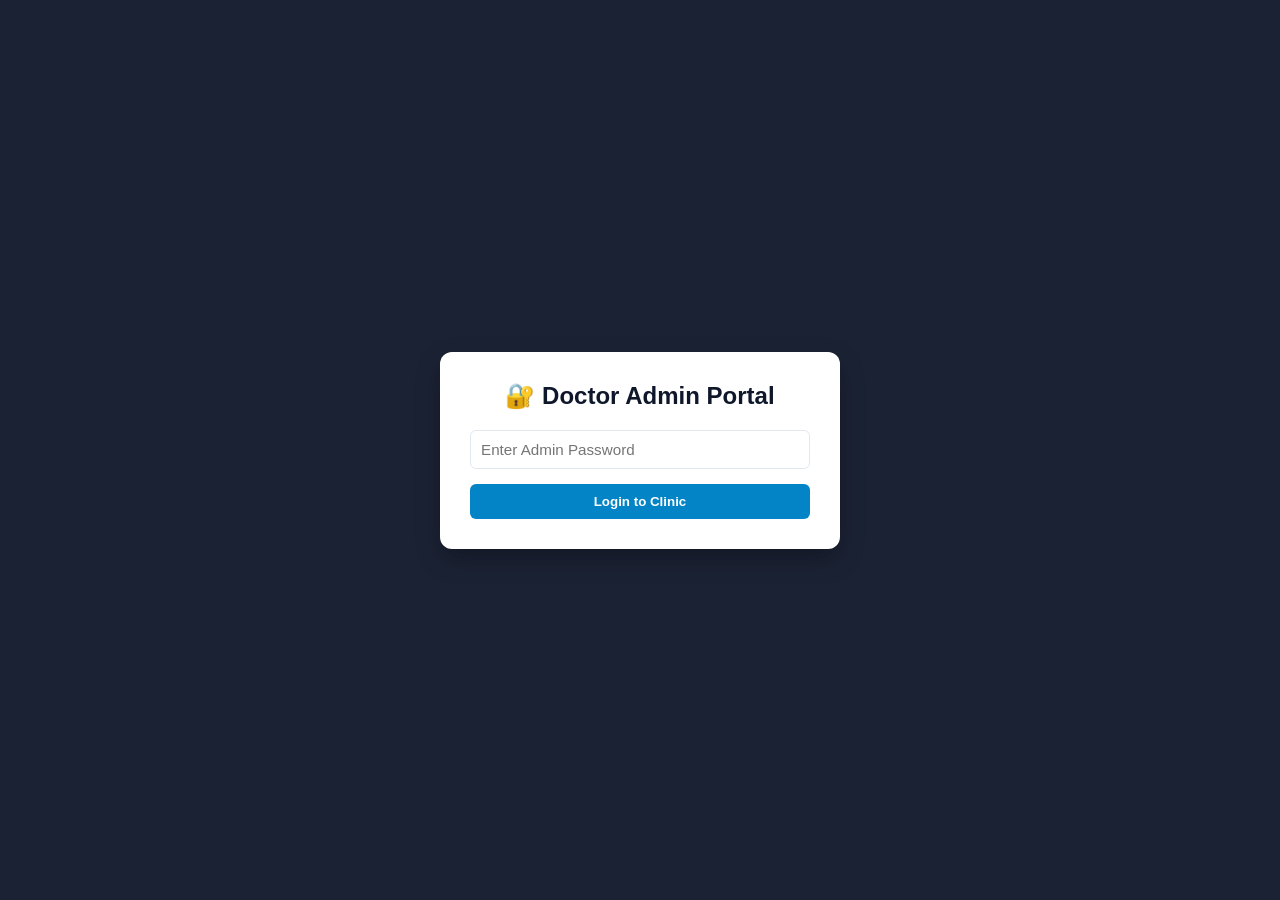
<file: gemini-code-1792747293295.html>
<!DOCTYPE html>
<html lang="hi">
<head>
  <meta charset="UTF-8">
  <meta name="viewport" content="width=device-width, initial-scale=1.0">
  <title>City Health Clinic - Professional OPD System</title>
  <style>
    :root {
      --primary: #0284c7;
      --primary-dark: #0369a1;
      --secondary: #0f172a;
      --bg: #f8fafc;
      --surface: #ffffff;
      --text: #334155;
      --border: #e2e8f0;
      --success: #16a34a;
      --danger: #dc2626;
      --warning: #d97706;
    }

    * { box-sizing: border-box; margin: 0; padding: 0; font-family: 'Segoe UI', Tahoma, Geneva, Verdana, sans-serif; }
    body { background-color: var(--bg); color: var(--text); padding-bottom: 40px; }

    #auth-wrapper {
      position: fixed; top: 0; left: 0; width: 100%; height: 100%;
      background: rgba(15, 23, 42, 0.95); display: flex; justify-content: center; align-items: center; z-index: 1000;
    }
    .login-card {
      background: var(--surface); padding: 30px; border-radius: 12px; width: 100%; max-width: 400px; box-shadow: 0 10px 25px rgba(0,0,0,0.3); text-align: center;
    }
    .login-card h2 { margin-bottom: 20px; color: var(--secondary); }

    header { background: var(--secondary); color: white; padding: 1rem 2rem; display: flex; justify-content: space-between; align-items: center; }
    .nav-tabs { display: flex; gap: 8px; background: #1e293b; padding: 6px; border-radius: 8px; margin-top: 15px; overflow-x: auto; }
    .tab-btn { background: transparent; color: #94a3b8; border: none; padding: 10px 16px; font-weight: 600; cursor: pointer; border-radius: 6px; transition: 0.2s; white-space: nowrap; }
    .tab-btn.active { background: var(--primary); color: white; }

    .container { max-width: 1200px; margin: 20px auto; padding: 0 15px; }
    .card { background: var(--surface); padding: 25px; border-radius: 12px; box-shadow: 0 4px 6px -1px rgba(0,0,0,0.1); margin-bottom: 20px; border: 1px solid var(--border); }

    .form-grid { display: grid; grid-template-columns: repeat(auto-fit, minmax(220px, 1fr)); gap: 15px; margin-top: 15px; }
    .form-group { display: flex; flex-direction: column; gap: 5px; }
    label { font-size: 0.85rem; font-weight: 600; color: #475569; }
    input, select, textarea { width: 100%; padding: 10px; border: 1px solid var(--border); border-radius: 6px; font-size: 0.95rem; outline: none; }
    input:focus, select:focus, textarea:focus { border-color: var(--primary); }

    .btn { background: var(--primary); color: white; border: none; padding: 10px 20px; border-radius: 6px; font-weight: 600; cursor: pointer; display: inline-flex; align-items: center; justify-content: center; gap: 8px; }
    .btn:hover { background: var(--primary-dark); }
    .btn-secondary { background: #64748b; }
    .btn-success { background: var(--success); }
    .btn-danger { background: var(--danger); }
    .btn-warning { background: var(--warning); color: white; }

    table { width: 100%; border-collapse: collapse; margin-top: 15px; font-size: 0.9rem; }
    th, td { padding: 12px; text-align: left; border-bottom: 1px solid var(--border); }
    th { background: #f1f5f9; color: #475569; font-size: 0.85rem; }

    .timeline { border-left: 2px solid var(--primary); padding-left: 15px; margin-top: 15px; }
    .timeline-item { position: relative; margin-bottom: 20px; background: #f8fafc; padding: 15px; border-radius: 8px; border: 1px solid var(--border); }
    .timeline-item::before { content: ''; position: absolute; left: -21px; top: 15px; width: 10px; height: 10px; border-radius: 50%; background: var(--primary); }

    .hidden { display: none !important; }

    @media print {
      body * { visibility: hidden; }
      #printable-prescription, #printable-prescription * { visibility: visible; }
      #printable-prescription { position: absolute; left: 0; top: 0; width: 100%; padding: 25px; background: white; }
      .no-print { display: none !important; }
    }
  </style>
</head>
<body>

  <!-- LOGIN WRAPPER -->
  <div id="auth-wrapper">
    <div class="login-card">
      <h2>🔐 Doctor Admin Portal</h2>
      <input type="password" id="admin-password-input" placeholder="Enter Admin Password" style="width:100%; margin-bottom: 15px;">
      <button class="btn" style="width:100%;" onclick="verifyLogin()">Login to Clinic</button>
      <p id="login-error" style="color:var(--danger); font-size:0.85rem; margin-top:10px; display:none;">Incorrect Password! (Default: doctor123)</p>
    </div>
  </div>

  <!-- MAIN APP CONTAINER -->
  <div id="app-container" class="hidden">
    <header class="no-print">
      <div>
        <h2>🩺 City Health Clinic & OPD</h2>
        <p style="font-size: 0.8rem; color: #94a3b8;">Dr. A. Sharma | Advanced Clinical Dashboard</p>
      </div>
      <button class="btn btn-secondary" onclick="logout()">Secure Logout</button>
    </header>

    <div class="container no-print">
      <div class="nav-tabs">
        <button class="tab-btn active" onclick="switchTab('revisit-tab')">🔄 Patient Search & Re-visit</button>
        <button class="tab-btn" onclick="switchTab('new-patient-tab')">➕ New Patient Registration</button>
        <button class="tab-btn" onclick="switchTab('all-patients-tab')">📋 All Patients Directory</button>
        <button class="tab-btn" onclick="switchTab('all-visits-tab')">🏥 All OPD Visits Log</button>
        <button class="tab-btn" onclick="switchTab('medicines-tab')">💊 Medicine Inventory</button>
        <button class="tab-btn" onclick="switchTab('reports-tab')">📊 Earnings Reports</button>
      </div>

      <!-- TAB 1: RE-VISIT & SEARCH -->
      <div id="revisit-tab" class="tab-content card" style="margin-top: 15px;">
        <h3>🔍 Search Patient (By Mobile Number, Patient ID, or Name)</h3>
        <div style="display: flex; gap: 10px; max-width: 500px; margin-top: 10px;">
          <input type="text" id="search-input" placeholder="Search Mobile, ID or Name...">
          <button class="btn" onclick="searchPatient()">Search</button>
        </div>

        <div id="family-results-card" class="hidden" style="margin-top: 20px;">
          <h4>👥 Matching Patient Profiles</h4>
          <div id="family-list-container" style="display: flex; flex-direction: column; gap: 10px; margin-top: 10px;"></div>
        </div>

        <div id="active-patient-profile" class="hidden" style="margin-top: 25px; border-top: 2px solid var(--border); padding-top: 20px;">
          <div style="display: flex; justify-content: space-between; align-items: center; background: #e0f2fe; padding: 15px; border-radius: 8px;">
            <div>
              <h3 id="profile-name" style="color: var(--primary-dark);">Ramesh Kumar</h3>
              <p style="font-size: 0.85rem;" id="profile-details">ID: P-310-00 | Age: 34 | Gender: Male | Mob: 9876543310</p>
              <p style="font-size: 0.85rem; font-weight: bold; color: var(--success);" id="profile-lifetime-spent">Lifetime Total Paid: ₹0</p>
            </div>
            <div style="display: flex; gap: 8px;">
              <button class="btn btn-warning" onclick="openEditPatientModal()">✏️ Edit Patient</button>
              <button class="btn btn-success" onclick="openNewVisitForm()">+ Add New Visit</button>
            </div>
          </div>

          <h4 style="margin-top: 20px;">📜 Visit History Timeline</h4>
          <div class="timeline" id="history-timeline"></div>
        </div>
      </div>

      <!-- TAB 2: NEW PATIENT REGISTRATION -->
      <div id="new-patient-tab" class="tab-content card hidden" style="margin-top: 15px;">
        <h3>➕ Register New Patient Profile</h3>
        <form id="new-patient-form" onsubmit="registerNewPatient(event)">
          <div class="form-grid">
            <div class="form-group">
              <label>Mobile Number (Key for ID Generation) *</label>
              <input type="tel" id="new-pat-mob" required placeholder="10 Digit Mobile No" oninput="previewAutoID()">
            </div>
            <div class="form-group">
              <label>Auto-Generated Patient ID *</label>
              <input type="text" id="new-pat-id" readonly style="background: #f1f5f9; font-weight: bold; color: var(--primary);">
            </div>
            <div class="form-group">
              <label>Full Name *</label>
              <input type="text" id="new-pat-name" required placeholder="Patient Name">
            </div>
            <div class="form-group">
              <label>Age *</label>
              <input type="number" id="new-pat-age" required placeholder="Age">
            </div>
            <div class="form-group">
              <label>Gender *</label>
              <select id="new-pat-gender">
                <option value="Male">Male</option>
                <option value="Female">Female</option>
                <option value="Other">Other</option>
              </select>
            </div>
          </div>
          <button type="submit" class="btn btn-success" style="margin-top: 15px;">Save Profile & Proceed to Visit</button>
        </form>
      </div>

      <!-- TAB 3: ALL PATIENTS DIRECTORY -->
      <div id="all-patients-tab" class="tab-content card hidden" style="margin-top: 15px;">
        <h3>📋 Registered Patients Directory</h3>
        <table>
          <thead>
            <tr><th>Patient ID</th><th>Name</th><th>Mobile</th><th>Age/Gender</th><th>Total Visits</th><th>Actions</th></tr>
          </thead>
          <tbody id="all-patients-tbody"></tbody>
        </table>
      </div>

      <!-- TAB 4: ALL OPD VISITS LOG -->
      <div id="all-visits-tab" class="tab-content card hidden" style="margin-top: 15px;">
        <h3>🏥 All OPD Visits History Log</h3>
        <table>
          <thead>
            <tr><th>Token ID</th><th>Date</th><th>Patient Name</th><th>Mobile</th><th>Symptoms</th><th>Fee (₹)</th><th>Actions</th></tr>
          </thead>
          <tbody id="all-visits-tbody"></tbody>
        </table>
      </div>

      <!-- TAB 5: MEDICINES & BACKUP -->
      <div id="medicines-tab" class="tab-content card hidden" style="margin-top: 15px;">
        <h3>💊 Medicine Master Inventory & Backup Management</h3>
        <div style="display: flex; gap: 15px; margin-bottom: 20px;">
          <button class="btn" onclick="exportBackupData()">💾 Export Full Backup (JSON)</button>
          <label class="btn btn-secondary" style="cursor: pointer; margin: 0;">
            📂 Import Backup <input type="file" id="import-file" style="display: none;" onchange="importBackupData(event)">
          </label>
        </div>
        <h4>Add New Medicine to Master Database</h4>
        <div class="form-grid" style="align-items: flex-end;">
          <div class="form-group">
            <label>Medicine Name & Strength</label>
            <input type="text" id="new-med-name" placeholder="e.g. Tab Pantocid 40mg">
          </div>
          <div class="form-group">
            <label>Category</label>
            <input type="text" id="new-med-cat" placeholder="e.g. Tablet / Syrup">
          </div>
          <button class="btn btn-success" onclick="addNewMedicineMaster()">Add to Master</button>
        </div>
        <h4 style="margin-top: 25px;">Master Medicines List</h4>
        <table style="margin-top: 10px;">
          <thead><tr><th>Medicine Name</th><th>Category</th></tr></thead>
          <tbody id="med-inventory-tbody"></tbody>
        </table>
      </div>

      <!-- TAB 6: REPORTS -->
      <div id="reports-tab" class="tab-content card hidden" style="margin-top: 15px;">
        <h3>📊 Financial Trajectory & Earning Reports</h3>
        <div style="display: grid; grid-template-columns: repeat(auto-fit, minmax(220px, 1fr)); gap: 15px; margin-top: 15px;">
          <div style="background: #f1f5f9; padding: 20px; border-radius: 8px;">
            <p style="font-size: 0.85rem; color: #64748b;">Total Lifetime Collection</p>
            <h2 id="report-total-earnings" style="color: var(--success); margin-top: 5px;">₹0</h2>
          </div>
          <div style="background: #f1f5f9; padding: 20px; border-radius: 8px;">
            <p style="font-size: 0.85rem; color: #64748b;">Total Patients Registered</p>
            <h2 id="report-total-patients" style="color: var(--primary); margin-top: 5px;">0</h2>
          </div>
          <div style="background: #f1f5f9; padding: 20px; border-radius: 8px;">
            <p style="font-size: 0.85rem; color: #64748b;">Total OPD Visits Attended</p>
            <h2 id="report-total-visits" style="color: #0f172a; margin-top: 5px;">0</h2>
          </div>
        </div>
      </div>

      <!-- EDIT PATIENT MODAL FORM -->
      <div id="edit-patient-card" class="card hidden" style="border: 2px solid var(--warning); margin-top: 20px;">
        <h3 style="color: var(--warning);">✏️ Edit Patient Profile</h3>
        <form id="edit-patient-form" onsubmit="saveEditedPatient(event)">
          <div class="form-grid">
            <div class="form-group">
              <label>Patient ID (Fixed)</label>
              <input type="text" id="edit-pat-id" readonly style="background: #f1f5f9;">
            </div>
            <div class="form-group">
              <label>Full Name *</label>
              <input type="text" id="edit-pat-name" required>
            </div>
            <div class="form-group">
              <label>Mobile Number *</label>
              <input type="tel" id="edit-pat-mob" required>
            </div>
            <div class="form-group">
              <label>Age *</label>
              <input type="number" id="edit-pat-age" required>
            </div>
            <div class="form-group">
              <label>Gender *</label>
              <select id="edit-pat-gender">
                <option value="Male">Male</option>
                <option value="Female">Female</option>
                <option value="Other">Other</option>
              </select>
            </div>
          </div>
          <div style="display: flex; gap: 10px; margin-top: 15px;">
            <button type="submit" class="btn btn-warning">Update Patient Details</button>
            <button type="button" class="btn btn-secondary" onclick="closeEditPatientModal()">Cancel</button>
          </div>
        </form>
      </div>

      <!-- NEW / EDIT OPD VISIT MODAL FORM -->
      <div id="add-visit-card" class="card hidden" style="border: 2px solid var(--primary); margin-top: 20px;">
        <h3 id="visit-form-title" style="color: var(--primary-dark);">💊 New OPD Visit & Prescription Entry</h3>
        <input type="hidden" id="edit-visit-index" value="-1">
        
        <div style="background: #e0f2fe; padding: 10px 15px; border-radius: 6px; margin: 15px 0; font-size: 0.9rem;">
          <strong>Patient:</strong> <span id="visit-modal-pat-name"></span> | 
          <strong>ID:</strong> <span id="visit-modal-pat-id"></span> | 
          <strong>Mobile:</strong> <span id="visit-modal-pat-mob"></span>
        </div>

        <div class="form-grid">
          <div class="form-group">
            <label>Daily Clinic OPD Token ID</label>
            <input type="text" id="visit-token-id" readonly style="background: #f1f5f9; font-weight: bold; color: var(--danger);">
          </div>
          <div class="form-group">
            <label>Visit Date</label>
            <input type="date" id="visit-date">
          </div>
          <div class="form-group">
            <label>Chief Complaints / Symptoms</label>
            <input type="text" id="visit-symptoms" placeholder="e.g. Fever, Cough">
          </div>
          <div class="form-group">
            <label>Vitals (BP, Temp, Weight)</label>
            <input type="text" id="visit-vitals" placeholder="e.g. 120/80 mmHg, 99°F">
          </div>
          <div class="form-group">
            <label>Consultation & Treatment Fee (₹)</label>
            <input type="number" id="visit-fee" value="300">
          </div>
        </div>

        <h4 style="margin-top: 20px;">Prescription Builder</h4>
        <div id="rx-builder-rows" style="display: flex; flex-direction: column; gap: 10px; margin-top: 10px;"></div>
        <button class="btn btn-secondary" onclick="addRxRow()" style="margin-top: 10px; font-size: 0.85rem;">+ Add Medicine</button>

        <div class="form-group" style="margin-top: 15px;">
          <label>Doctor's Special Notes / Advice for Patient</label>
          <textarea id="visit-doctors-notes" rows="2" placeholder="e.g. Drink plenty of warm water, review after 3 days."></textarea>
        </div>

        <div style="display: flex; gap: 10px; margin-top: 20px;">
          <button class="btn btn-success" onclick="saveVisitAndPrint()">💾 Save Visit & Print Prescription</button>
          <button class="btn btn-secondary" onclick="closeVisitForm()">Cancel</button>
        </div>
      </div>
    </div>
  </div>

  <datalist id="medicines-datalist"></datalist>

  <!-- PRINTABLE LETTERHEAD -->
  <div id="printable-prescription" class="hidden">
    <div style="border-bottom: 2px solid #000; padding-bottom: 12px; margin-bottom: 15px; display: flex; justify-content: space-between; align-items: flex-start;">
      <div>
        <h2>DR. A. SHARMA (M.B.B.S, M.D)</h2>
        <p style="font-size: 0.85rem;">Senior Consultant Physician & Diabetologist</p>
        <p style="font-size: 0.85rem;">Reg No: MCI-567890 | City Health Clinic, Main Road</p>
      </div>
      <div style="text-align: right; font-size: 0.9rem;">
        <p><strong>Date:</strong> <span id="print-date"></span></p>
        <p><strong>OPD Token:</strong> <span id="print-token"></span></p>
        <p><strong>Patient ID:</strong> <span id="print-pat-id"></span></p>
      </div>
    </div>

    <div style="background: #f8fafc; border: 1px solid #cbd5e1; padding: 10px; border-radius: 4px; margin-bottom: 15px; font-size: 0.95rem; display: flex; justify-content: space-between;">
      <div><strong>Patient Name:</strong> <span id="print-name"></span></div>
      <div><strong>Age/Gender:</strong> <span id="print-age-gender"></span></div>
      <div><strong>Mobile:</strong> <span id="print-mob"></span></div>
    </div>

    <div style="font-size: 0.95rem; margin-bottom: 15px;">
      <strong>Chief Complaints:</strong> <span id="print-symptoms"></span> &nbsp;|&nbsp; 
      <strong>Vitals:</strong> <span id="print-vitals"></span>
    </div>

    <hr style="border: 0.5px solid #000; margin: 15px 0;">

    <h3 style="margin-bottom: 10px;">Rx (Prescription)</h3>
    <table style="width: 100%; border-collapse: collapse; margin-top: 10px;">
      <thead>
        <tr>
          <th style="border-bottom: 1px solid #000; text-align: left; padding: 6px;">Medicine Name</th>
          <th style="border-bottom: 1px solid #000; text-align: left; padding: 6px;">Dosage</th>
          <th style="border-bottom: 1px solid #000; text-align: left; padding: 6px;">Timing</th>
          <th style="border-bottom: 1px solid #000; text-align: left; padding: 6px;">Duration</th>
        </tr>
      </thead>
      <tbody id="print-rx-tbody"></tbody>
    </table>

    <div id="print-notes-section" style="margin-top: 20px; font-size: 0.9rem; background: #fdfdfd; border-left: 3px solid #0284c7; padding: 8px;">
      <strong>Doctor's Advice:</strong> <span id="print-notes"></span>
    </div>

    <div style="margin-top: 90px; display: flex; justify-content: space-between; align-items: flex-end;">
      <p style="font-size: 0.8rem; color: #555;">Consultation Fee Paid: ₹<span id="print-fee"></span></p>
      <div style="text-align: right;">
        <p>___________________________________</p>
        <p style="font-weight: bold; margin-top: 4px;">Dr. A. Sharma</p>
      </div>
    </div>
  </div>

  <script>
    const ADMIN_PASS = "doctor123";

    let clinicData = JSON.parse(localStorage.getItem('clinic_master_data')) || {
      patients: [
        {
          id: "P-310-00",
          name: "Ramesh Kumar",
          mobile: "9876543310",
          age: 34,
          gender: "Male",
          visits: [
            { token: "O-26102301", date: "2026-10-23", symptoms: "Fever & Cold", vitals: "120/80, 99°F", fee: 300, notes: "Take rest", rx: [{med: "Tab Paracetamol 500mg", dose: "1-0-1", timing: "After Food", duration: "3 Days"}] }
          ]
        }
      ],
      medicines: [
        { name: "Tab Paracetamol 500mg", category: "Tablet" },
        { name: "Tab Pantocid 40mg", category: "Tablet" },
        { name: "Syrup Benadryl 100ml", category: "Syrup" },
        { name: "Cap Amoxicillin 500mg", category: "Capsule" }
      ]
    };

    let activePatient = null;

    window.onload = function() {
      if (sessionStorage.getItem('clinic_logged_in') === 'true') {
        document.getElementById('auth-wrapper').classList.add('hidden');
        document.getElementById('app-container').classList.remove('hidden');
        initApp();
      }
    };

    function saveToStorage() {
      localStorage.setItem('clinic_master_data', JSON.stringify(clinicData));
      updateReports();
      populateMedicineDatalist();
    }

    function verifyLogin() {
      const pass = document.getElementById('admin-password-input').value;
      if (pass === ADMIN_PASS) {
        sessionStorage.setItem('clinic_logged_in', 'true');
        document.getElementById('auth-wrapper').classList.add('hidden');
        document.getElementById('app-container').classList.remove('hidden');
        initApp();
      } else {
        document.getElementById('login-error').style.display = 'block';
      }
    }

    function logout() {
      sessionStorage.removeItem('clinic_logged_in');
      document.getElementById('app-container').classList.add('hidden');
      document.getElementById('auth-wrapper').classList.remove('hidden');
      document.getElementById('admin-password-input').value = "";
    }

    function initApp() {
      populateMedicineDatalist();
      renderMedicineInventory();
      updateReports();
    }

    function switchTab(tabId) {
      document.querySelectorAll('.tab-content').forEach(el => el.classList.add('hidden'));
      document.querySelectorAll('.tab-btn').forEach(el => el.classList.remove('active'));
      document.getElementById(tabId).classList.remove('hidden');
      event.target.classList.add('active');

      if (tabId === 'all-patients-tab') {
        renderAllPatientsDirectory();
      } else if (tabId === 'all-visits-tab') {
        renderAllVisitsDirectory();
      }
    }

    function previewAutoID() {
      const mob = document.getElementById('new-pat-mob').value.trim();
      if (mob.length < 3) {
        document.getElementById('new-pat-id').value = "";
        return;
      }
      const last3 = mob.slice(-3);
      const existing = clinicData.patients.filter(p => p.mobile.slice(-3) === last3);
      const counter = String(existing.length).padStart(2, '0');
      document.getElementById('new-pat-id').value = `P-${last3}-${counter}`;
    }

    // --- SEARCH LOGIC ---
    function searchPatient() {
      const query = document.getElementById('search-input').value.trim().toLowerCase();
      if (!query) return alert("Kripya Mobile No, ID ya Name daalein.");

      const matches = clinicData.patients.filter(p => 
        p.mobile.includes(query) || 
        p.id.toLowerCase().includes(query) || 
        p.name.toLowerCase().includes(query)
      );

      if (matches.length === 0) {
        alert("Koi patient nahi mila! New Patient Registration tab me register karein.");
        document.getElementById('family-results-card').classList.add('hidden');
        document.getElementById('active-patient-profile').classList.add('hidden');
        return;
      }

      const container = document.getElementById('family-list-container');
      container.innerHTML = "";

      matches.forEach(pat => {
        container.innerHTML += `
          <div style="display: flex; justify-content: space-between; align-items: center; background: #f1f5f9; padding: 12px; border-radius: 6px;">
            <div>
              <strong>${pat.name}</strong> (${pat.gender}, ${pat.age} yrs) | ID: <code>${pat.id}</code> | Mob: ${pat.mobile}
            </div>
            <button class="btn" style="padding: 6px 12px; font-size: 0.85rem;" onclick="selectPatient('${pat.id}')">Select Profile</button>
          </div>
        `;
      });

      document.getElementById('family-results-card').classList.remove('hidden');
      document.getElementById('active-patient-profile').classList.add('hidden');
    }

    function selectPatient(patId) {
      activePatient = clinicData.patients.find(p => p.id === patId);
      if (!activePatient) return;

      document.getElementById('profile-name').innerText = activePatient.name;
      document.getElementById('profile-details').innerText = `ID: ${activePatient.id} | Age: ${activePatient.age} | Gender: ${activePatient.gender} | Mob: ${activePatient.mobile}`;

      let lifetimeSpent = activePatient.visits.reduce((sum, v) => sum + Number(v.fee || 0), 0);
      document.getElementById('profile-lifetime-spent').innerText = `Lifetime Total Paid: ₹${lifetimeSpent}`;

      renderTimeline();
      document.getElementById('active-patient-profile').classList.remove('hidden');
      document.getElementById('edit-patient-card').classList.add('hidden');
    }

    // --- EDIT & DELETE PATIENT ---
    function openEditPatientModal() {
      if (!activePatient) return;
      document.getElementById('edit-pat-id').value = activePatient.id;
      document.getElementById('edit-pat-name').value = activePatient.name;
      document.getElementById('edit-pat-mob').value = activePatient.mobile;
      document.getElementById('edit-pat-age').value = activePatient.age;
      document.getElementById('edit-pat-gender').value = activePatient.gender;
      document.getElementById('edit-patient-card').classList.remove('hidden');
    }

    function closeEditPatientModal() {
      document.getElementById('edit-patient-card').classList.add('hidden');
    }

    function saveEditedPatient(e) {
      e.preventDefault();
      activePatient.name = document.getElementById('edit-pat-name').value.trim();
      activePatient.mobile = document.getElementById('edit-pat-mob').value.trim();
      activePatient.age = document.getElementById('edit-pat-age').value;
      activePatient.gender = document.getElementById('edit-pat-gender').value;

      saveToStorage();
      selectPatient(activePatient.id);
      alert("Patient profile updated successfully!");
    }

    function deletePatient(patId) {
      if (confirm("Kya aap waqai is patient aur iska saara history delete karna chahte hain?")) {
        clinicData.patients = clinicData.patients.filter(p => p.id !== patId);
        saveToStorage();
        alert("Patient deleted.");
        document.getElementById('active-patient-profile').classList.add('hidden');
        document.getElementById('family-results-card').classList.add('hidden');
        if(!document.getElementById('all-patients-tab').classList.contains('hidden')) {
          renderAllPatientsDirectory();
        }
      }
    }

    function registerNewPatient(e) {
      e.preventDefault();
      const mob = document.getElementById('new-pat-mob').value.trim();
      const id = document.getElementById('new-pat-id').value.trim();
      
      const newPat = {
        id: id,
        name: document.getElementById('new-pat-name').value.trim(),
        mobile: mob,
        age: document.getElementById('new-pat-age').value,
        gender: document.getElementById('new-pat-gender').value,
        visits: []
      };

      clinicData.patients.push(newPat);
      saveToStorage();
      alert("New Patient Profile Registered Successfully!");

      document.getElementById('new-patient-form').reset();
      document.getElementById('new-pat-id').value = "";

      switchTab('revisit-tab');
      document.getElementById('search-input').value = newPat.mobile;
      searchPatient();
      selectPatient(newPat.id);
      openNewVisitForm();
    }

    function renderAllPatientsDirectory() {
      const tbody = document.getElementById('all-patients-tbody');
      tbody.innerHTML = "";
      clinicData.patients.forEach(p => {
        tbody.innerHTML += `
          <tr>
            <td><strong>${p.id}</strong></td>
            <td>${p.name}</td>
            <td>${p.mobile}</td>
            <td>${p.age} yrs / ${p.gender}</td>
            <td>${p.visits.length} Visits</td>
            <td>
              <button class="btn" style="padding:4px 8px; font-size:0.8rem;" onclick="loadPatientAndSwitch('${p.id}')">View</button>
              <button class="btn btn-danger" style="padding:4px 8px; font-size:0.8rem;" onclick="deletePatient('${p.id}')">Delete</button>
            </td>
          </tr>
        `;
      });
    }

    function renderAllVisitsDirectory() {
      const tbody = document.getElementById('all-visits-tbody');
      tbody.innerHTML = "";
      clinicData.patients.forEach(p => {
        p.visits.forEach((v, vIndex) => {
          tbody.innerHTML += `
            <tr>
              <td><strong>${v.token}</strong></td>
              <td>${v.date}</td>
              <td>${p.name}</td>
              <td>${p.mobile}</td>
              <td>${v.symptoms}</td>
              <td>₹${v.fee}</td>
              <td>
                <button class="btn" style="padding:4px 8px; font-size:0.8rem;" onclick="loadPatientAndEditVisit('${p.id}', ${vIndex})">Edit / View</button>
                <button class="btn btn-danger" style="padding:4px 8px; font-size:0.8rem;" onclick="deleteVisit('${p.id}', ${vIndex})">Delete</button>
              </td>
            </tr>
          `;
        });
      });
    }

    function loadPatientAndSwitch(id) {
      switchTab('revisit-tab');
      document.getElementById('search-input').value = id;
      searchPatient();
      selectPatient(id);
    }

    function loadPatientAndEditVisit(patId, visitIndex) {
      loadPatientAndSwitch(patId);
      openEditVisitForm(visitIndex);
    }

    // --- OPD VISIT & EDIT/DELETE VISIT LOGIC ---
    function openNewVisitForm() {
      if (!activePatient) return;
      document.getElementById('visit-form-title').innerText = "💊 New OPD Visit & Prescription Entry";
      document.getElementById('edit-visit-index').value = "-1";

      document.getElementById('visit-modal-pat-name').innerText = activePatient.name;
      document.getElementById('visit-modal-pat-id').innerText = activePatient.id;
      document.getElementById('visit-modal-pat-mob').innerText = activePatient.mobile;

      const now = new Date();
      const yy = String(now.getFullYear()).slice(-2);
      const mm = String(now.getMonth() + 1).padStart(2, '0');
      const dd = String(now.getDate()).padStart(2, '0');
      const dateStr = `${yy}${mm}${dd}`;

      const todayDateFormatted = now.toISOString().split('T')[0];
      let todayCount = 0;
      clinicData.patients.forEach(p => {
        p.visits.forEach(v => {
          if (v.date === todayDateFormatted) todayCount++;
        });
      });

      const tokenCounter = String(todayCount + 1).padStart(2, '0');
      document.getElementById('visit-token-id').value = `O-${dateStr}${tokenCounter}`;
      document.getElementById('visit-date').value = todayDateFormatted;
      document.getElementById('visit-symptoms').value = "";
      document.getElementById('visit-vitals').value = "";
      document.getElementById('visit-fee').value = "300";
      
      document.getElementById('rx-builder-rows').innerHTML = `
        <div class="rx-row" style="display: grid; grid-template-columns: 2fr 1fr 1fr 1fr auto; gap: 10px; align-items: center;">
          <input type="text" class="rx-med-name" list="medicines-datalist" placeholder="Medicine Name">
          <input type="text" class="rx-dose" placeholder="Dosage (e.g. 1-0-1)">
          <input type="text" class="rx-timing" placeholder="Timing">
          <input type="text" class="rx-duration" placeholder="Duration">
          <button class="btn btn-danger" onclick="removeRxRow(this)" style="padding: 10px;">X</button>
        </div>
      `;
      document.getElementById('visit-doctors-notes').value = "";
      document.getElementById('add-visit-card').classList.remove('hidden');
    }

    function openEditVisitForm(visitIndex) {
      const visit = activePatient.visits[visitIndex];
      document.getElementById('visit-form-title').innerText = `✏️ Edit OPD Visit (${visit.token})`;
      document.getElementById('edit-visit-index').value = visitIndex;

      document.getElementById('visit-modal-pat-name').innerText = activePatient.name;
      document.getElementById('visit-modal-pat-id').innerText = activePatient.id;
      document.getElementById('visit-modal-pat-mob').innerText = activePatient.mobile;

      document.getElementById('visit-token-id').value = visit.token;
      document.getElementById('visit-date').value = visit.date;
      document.getElementById('visit-symptoms').value = visit.symptoms;
      document.getElementById('visit-vitals').value = visit.vitals;
      document.getElementById('visit-fee').value = visit.fee;
      document.getElementById('visit-doctors-notes').value = visit.notes || "";

      const container = document.getElementById('rx-builder-rows');
      container.innerHTML = "";
      visit.rx.forEach(item => {
        container.innerHTML += `
          <div class="rx-row" style="display: grid; grid-template-columns: 2fr 1fr 1fr 1fr auto; gap: 10px; align-items: center; margin-top: 8px;">
            <input type="text" class="rx-med-name" list="medicines-datalist" value="${item.med}" placeholder="Medicine Name">
            <input type="text" class="rx-dose" value="${item.dose}" placeholder="Dosage">
            <input type="text" class="rx-timing" value="${item.timing}" placeholder="Timing">
            <input type="text" class="rx-duration" value="${item.duration}" placeholder="Duration">
            <button class="btn btn-danger" onclick="removeRxRow(this)" style="padding: 10px;">X</button>
          </div>
        `;
      });

      document.getElementById('add-visit-card').classList.remove('hidden');
    }

    function closeVisitForm() {
      document.getElementById('add-visit-card').classList.add('hidden');
    }

    function addRxRow() {
      const container = document.getElementById('rx-builder-rows');
      const div = document.createElement('div');
      div.className = "rx-row";
      div.style.cssText = "display: grid; grid-template-columns: 2fr 1fr 1fr 1fr auto; gap: 10px; align-items: center; margin-top: 8px;";
      div.innerHTML = `
        <input type="text" class="rx-med-name" list="medicines-datalist" placeholder="Medicine Name">
        <input type="text" class="rx-dose" placeholder="Dosage">
        <input type="text" class="rx-timing" placeholder="Timing">
        <input type="text" class="rx-duration" placeholder="Duration">
        <button class="btn btn-danger" onclick="removeRxRow(this)" style="padding: 10px;">X</button>
      `;
      container.appendChild(div);
    }

    function removeRxRow(btn) {
      if (document.querySelectorAll('.rx-row').length > 1) {
        btn.closest('.rx-row').remove();
      } else {
        alert("Kam se kam 1 medicine row honi chahiye.");
      }
    }

    function saveVisitAndPrint() {
      const editIndex = parseInt(document.getElementById('edit-visit-index').value);
      const token = document.getElementById('visit-token-id').value;
      const date = document.getElementById('visit-date').value;
      const symptoms = document.getElementById('visit-symptoms').value.trim() || "General Consultation";
      const vitals = document.getElementById('visit-vitals').value.trim() || "N/A";
      const fee = document.getElementById('visit-fee').value || 0;
      const notes = document.getElementById('visit-doctors-notes').value.trim();

      const rxRows = document.querySelectorAll('.rx-row');
      let rxList = [];

      rxRows.forEach(row => {
        const medName = row.querySelector('.rx-med-name').value.trim();
        const dose = row.querySelector('.rx-dose').value.trim();
        const timing = row.querySelector('.rx-timing').value.trim();
        const duration = row.querySelector('.rx-duration').value.trim();

        if (medName) {
          rxList.push({ med: medName, dose, timing, duration });
          if (!clinicData.medicines.some(m => m.name.toLowerCase() === medName.toLowerCase())) {
            clinicData.medicines.push({ name: medName, category: "Custom Prescribed" });
          }
        }
      });

      const visitData = { token, date, symptoms, vitals, fee, notes, rx: rxList };

      if (editIndex >= 0) {
        // Update Existing Visit
        activePatient.visits[editIndex] = visitData;
        alert("Visit updated successfully!");
      } else {
        // Add New Visit
        activePatient.visits.push(visitData);
        alert("New visit saved successfully!");
      }

      saveToStorage();
      selectPatient(activePatient.id);
      closeVisitForm();
      triggerPrintSlip(activePatient, visitData);
    }

    function deleteVisit(patId, visitIndex) {
      if (confirm("Kya aap is OPD visit record ko delete karna chahte hain?")) {
        const pat = clinicData.patients.find(p => p.id === patId);
        pat.visits.splice(visitIndex, 1);
        saveToStorage();
        alert("Visit record deleted.");
        if (activePatient && activePatient.id === patId) {
          selectPatient(patId);
        }
        if(!document.getElementById('all-visits-tab').classList.contains('hidden')) {
          renderAllVisitsDirectory();
        }
      }
    }

    function renderTimeline() {
      const timeline = document.getElementById('history-timeline');
      timeline.innerHTML = "";

      if (activePatient.visits.length === 0) {
        timeline.innerHTML = "<p>Koi purana visit record nahi hai.</p>";
        return;
      }

      activePatient.visits.forEach((v, index) => {
        let rxText = v.rx.map(item => `• ${item.med} (${item.dose}) - ${item.timing} for ${item.duration}`).join('<br>');
        timeline.innerHTML += `
          <div class="timeline-item">
            <div style="display: flex; justify-content: space-between; align-items: center;">
              <strong>Token: ${v.token} | Date: ${v.date}</strong>
              <span>Fee Paid: ₹${v.fee}</span>
            </div>
            <p style="font-size: 0.9rem; margin: 6px 0;"><strong>Symptoms:</strong> ${v.symptoms} (${v.vitals})</p>
            <div style="font-size: 0.9rem; background: #fff; padding: 8px; border: 1px solid var(--border); border-radius: 4px; margin-top: 5px;">
              <strong>Rx:</strong><br>${rxText}
              ${v.notes ? `<br><strong>Notes:</strong> ${v.notes}` : ''}
            </div>
            <div style="display: flex; gap: 8px; margin-top: 8px;">
              <button class="btn" style="padding: 4px 10px; font-size: 0.75rem;" onclick="reprintVisit(${index})">🖨️ Re-Print</button>
              <button class="btn btn-warning" style="padding: 4px 10px; font-size: 0.75rem;" onclick="openEditVisitForm(${index})">✏️ Edit</button>
              <button class="btn btn-danger" style="padding: 4px 10px; font-size: 0.75rem;" onclick="deleteVisit('${activePatient.id}', ${index})">🗑️ Delete</button>
            </div>
          </div>
        `;
      });
    }

    function reprintVisit(visitIndex) {
      const visit = activePatient.visits[visitIndex];
      triggerPrintSlip(activePatient, visit);
    }

    function triggerPrintSlip(patient, visit) {
      document.getElementById('print-date').innerText = visit.date;
      document.getElementById('print-token').innerText = visit.token;
      document.getElementById('print-pat-id').innerText = patient.id;
      document.getElementById('print-name').innerText = patient.name;
      document.getElementById('print-age-gender').innerText = `${patient.age} Yrs / ${patient.gender}`;
      document.getElementById('print-mob').innerText = patient.mobile;
      document.getElementById('print-symptoms').innerText = visit.symptoms;
      document.getElementById('print-vitals').innerText = visit.vitals;
      document.getElementById('print-fee').innerText = visit.fee;

      if (visit.notes) {
        document.getElementById('print-notes').innerText = visit.notes;
        document.getElementById('print-notes-section').style.display = 'block';
      } else {
        document.getElementById('print-notes-section').style.display = 'none';
      }

      const tbody = document.getElementById('print-rx-tbody');
      tbody.innerHTML = "";
      visit.rx.forEach(item => {
        tbody.innerHTML += `
          <tr>
            <td style="padding: 6px; border-bottom: 1px solid #eee;"><strong>${item.med}</strong></td>
            <td style="padding: 6px; border-bottom: 1px solid #eee;">${item.dose}</td>
            <td style="padding: 6px; border-bottom: 1px solid #eee;">${item.timing}</td>
            <td style="padding: 6px; border-bottom: 1px solid #eee;">${item.duration}</td>
          </tr>
        `;
      });

      document.getElementById('printable-prescription').classList.remove('hidden');
      window.print();
      document.getElementById('printable-prescription').classList.add('hidden');
    }

    // --- MEDICINES & BACKUP ---
    function populateMedicineDatalist() {
      const datalist = document.getElementById('medicines-datalist');
      datalist.innerHTML = "";
      clinicData.medicines.forEach(m => {
        datalist.innerHTML += `<option value="${m.name}">`;
      });
    }

    function renderMedicineInventory() {
      const tbody = document.getElementById('med-inventory-tbody');
      tbody.innerHTML = "";
      clinicData.medicines.forEach(m => {
        tbody.innerHTML += `<tr><td><strong>${m.name}</strong></td><td>${m.category}</td></tr>`;
      });
    }

    function addNewMedicineMaster() {
      const name = document.getElementById('new-med-name').value.trim();
      const cat = document.getElementById('new-med-cat').value.trim() || "General";
      if (!name) return alert("Medicine name daalein!");

      if (!clinicData.medicines.some(m => m.name.toLowerCase() === name.toLowerCase())) {
        clinicData.medicines.push({ name, category: cat });
        saveToStorage();
        renderMedicineInventory();
        document.getElementById('new-med-name').value = "";
        document.getElementById('new-med-cat').value = "";
        alert("Medicine added successfully!");
      } else {
        alert("Ye medicine pehle se master list me hai!");
      }
    }

    function exportBackupData() {
      const dataStr = "data:text/json;charset=utf-8," + encodeURIComponent(JSON.stringify(clinicData, null, 2));
      const downloadAnchor = document.createElement('a');
      downloadAnchor.setAttribute("href", dataStr);
      downloadAnchor.setAttribute("download", `Clinic_Backup_${new Date().toISOString().split('T')[0]}.json`);
      document.body.appendChild(downloadAnchor);
      downloadAnchor.click();
      downloadAnchor.remove();
    }

    function importBackupData(e) {
      const file = e.target.files[0];
      if (!file) return;
      const reader = new FileReader();
      reader.onload = function(event) {
        try {
          const imported = JSON.parse(event.target.result);
          if (imported.patients && imported.medicines) {
            clinicData = imported;
            saveToStorage();
            renderMedicineInventory();
            alert("Backup Successfully Restored!");
          } else {
            alert("Invalid backup file format!");
          }
        } catch (err) {
          alert("Error reading JSON file.");
        }
      };
      reader.readAsText(file);
    }

    function updateReports() {
      let totalEarnings = 0;
      let totalVisits = 0;
      clinicData.patients.previous = 0;
      clinicData.patients.forEach(p => {
        p.visits.forEach(v => {
          totalEarnings += Number(v.fee || 0);
          totalVisits++;
        });
      });

      document.getElementById('report-total-earnings').innerText = `₹${totalEarnings}`;
      document.getElementById('report-total-patients').innerText = clinicData.patients.length;
      document.getElementById('report-total-visits').innerText = totalVisits;
    }
  </script>
</body>
</html>
</file>
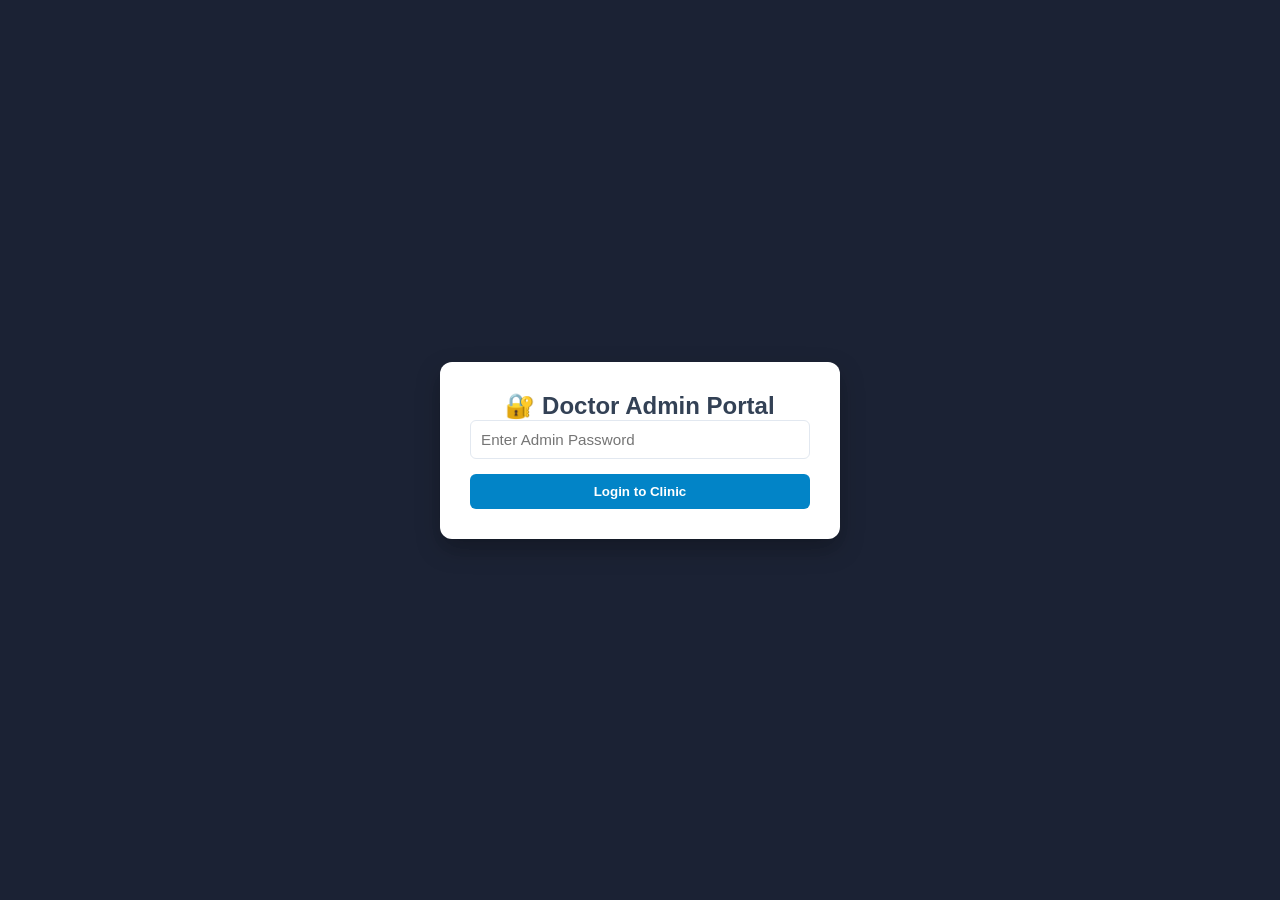
<file: gemini-code-1792765571352.html>
<!DOCTYPE html>
<html lang="hi">
<head>
  <meta charset="UTF-8">
  <meta name="viewport" content="width=device-width, initial-scale=1.0">
  <title>City Health Clinic - Advanced OPD System</title>
  <style>
    :root {
      --primary: #0284c7;
      --primary-dark: #0369a1;
      --secondary: #0f172a;
      --bg: #f8fafc;
      --surface: #ffffff;
      --text: #334155;
      --border: #e2e8f0;
      --success: #16a34a;
      --danger: #dc2626;
      --warning: #d97706;
    }

    * { box-sizing: border-box; margin: 0; padding: 0; font-family: 'Segoe UI', Tahoma, Geneva, Verdana, sans-serif; }
    body { background-color: var(--bg); color: var(--text); padding-bottom: 40px; }

    #auth-wrapper {
      position: fixed; top: 0; left: 0; width: 100%; height: 100%;
      background: rgba(15, 23, 42, 0.95); display: flex; justify-content: center; align-items: center; z-index: 1000;
    }
    .login-card {
      background: var(--surface); padding: 30px; border-radius: 12px; width: 100%; max-width: 400px; box-shadow: 0 10px 25px rgba(0,0,0,0.3); text-align: center;
    }

    header { background: var(--secondary); color: white; padding: 1rem 2rem; display: flex; justify-content: space-between; align-items: center; }
    .nav-tabs { display: flex; gap: 8px; background: #1e293b; padding: 6px; border-radius: 8px; margin-top: 15px; overflow-x: auto; }
    .tab-btn { background: transparent; color: #94a3b8; border: none; padding: 10px 16px; font-weight: 600; cursor: pointer; border-radius: 6px; transition: 0.2s; white-space: nowrap; }
    .tab-btn.active { background: var(--primary); color: white; }

    .container { max-width: 1200px; margin: 20px auto; padding: 0 15px; }
    .card { background: var(--surface); padding: 25px; border-radius: 12px; box-shadow: 0 4px 6px -1px rgba(0,0,0,0.1); margin-bottom: 20px; border: 1px solid var(--border); }

    .form-grid { display: grid; grid-template-columns: repeat(auto-fit, minmax(200px, 1fr)); gap: 15px; margin-top: 15px; }
    .form-group { display: flex; flex-direction: column; gap: 5px; }
    label { font-size: 0.85rem; font-weight: 600; color: #475569; }
    input, select, textarea { width: 100%; padding: 10px; border: 1px solid var(--border); border-radius: 6px; font-size: 0.95rem; outline: none; }
    input:focus, select:focus, textarea:focus { border-color: var(--primary); }

    .btn { background: var(--primary); color: white; border: none; padding: 10px 20px; border-radius: 6px; font-weight: 600; cursor: pointer; display: inline-flex; align-items: center; justify-content: center; gap: 8px; }
    .btn:hover { background: var(--primary-dark); }
    .btn-secondary { background: #64748b; }
    .btn-success { background: var(--success); }
    .btn-danger { background: var(--danger); }
    .btn-warning { background: var(--warning); color: white; }

    /* Recent Scrollable Directory Widget */
    .recent-list-container {
      max-height: 280px; overflow-y: auto; border: 1px solid var(--border); border-radius: 8px; padding: 10px; background: #f8fafc; margin-top: 10px;
    }
    .patient-list-item {
      display: flex; justify-content: space-between; align-items: center; background: white; padding: 10px 14px; border-radius: 6px; margin-bottom: 8px; border: 1px solid var(--border);
    }

    table { width: 100%; border-collapse: collapse; margin-top: 15px; font-size: 0.9rem; }
    th, td { padding: 12px; text-align: left; border-bottom: 1px solid var(--border); }
    th { background: #f1f5f9; color: #475569; font-size: 0.85rem; }

    .timeline { border-left: 2px solid var(--primary); padding-left: 15px; margin-top: 15px; }
    .timeline-item { position: relative; margin-bottom: 20px; background: #f8fafc; padding: 15px; border-radius: 8px; border: 1px solid var(--border); }
    .timeline-item::before { content: ''; position: absolute; left: -21px; top: 15px; width: 10px; height: 10px; border-radius: 50%; background: var(--primary); }

    .hidden { display: none !important; }

    @media print {
      body * { visibility: hidden; }
      #printable-prescription, #printable-prescription * { visibility: visible; }
      #printable-prescription { position: absolute; left: 0; top: 0; width: 100%; padding: 25px; background: white; }
      .no-print { display: none !important; }
    }
  </style>
</head>
<body>

  <!-- LOGIN WRAPPER -->
  <div id="auth-wrapper">
    <div class="login-card">
      <h2>🔐 Doctor Admin Portal</h2>
      <input type="password" id="admin-password-input" placeholder="Enter Admin Password" style="width:100%; margin-bottom: 15px;">
      <button class="btn" style="width:100%;" onclick="verifyLogin()">Login to Clinic</button>
      <p id="login-error" style="color:var(--danger); font-size:0.85rem; margin-top:10px; display:none;">Incorrect Password! (Default: doctor123)</p>
    </div>
  </div>

  <!-- MAIN APP CONTAINER -->
  <div id="app-container" class="hidden">
    <header class="no-print">
      <div>
        <h2>🩺 City Health Clinic & OPD</h2>
        <p style="font-size: 0.8rem; color: #94a3b8;">Dr. A. Sharma | OPD Management Dashboard</p>
      </div>
      <button class="btn btn-secondary" onclick="logout()">Secure Logout</button>
    </header>

    <div class="container no-print">
      <div class="nav-tabs">
        <button class="tab-btn active" onclick="switchTab('revisit-tab')">🔍 Search & Recent Patients</button>
        <button class="tab-btn" onclick="switchTab('new-patient-tab')">➕ New Patient Registration</button>
        <button class="tab-btn" onclick="switchTab('all-visits-tab')">🏥 OPD Logs & Search</button>
        <button class="tab-btn" onclick="switchTab('medicines-tab')">💊 Medicine Inventory</button>
        <button class="tab-btn" onclick="switchTab('reports-tab')">📊 Earnings Reports</button>
      </div>

      <!-- TAB 1: COMBINED SEARCH & RECENT DIRECTORY -->
      <div id="revisit-tab" class="tab-content card" style="margin-top: 15px;">
        <h3>🔍 Quick Patient Search</h3>
        <p style="font-size: 0.85rem; color: #64748b; margin-bottom: 10px;">Search by Mobile Number, Patient ID (e.g. P-310-00), or Name.</p>
        
        <div style="display: flex; gap: 10px; max-width: 500px;">
          <input type="text" id="search-input" placeholder="Enter Mobile, ID, or Name..." onkeyup="if(event.key==='Enter') searchPatient()">
          <button class="btn" onclick="searchPatient()">Search</button>
        </div>

        <!-- NO RECORD FOUND ALERT BOX (NO POPUP) -->
        <div id="no-record-found-box" class="hidden" style="margin-top: 15px; background: #fef2f2; border: 1px dashed var(--danger); padding: 15px; border-radius: 8px; text-align: center;">
          <p style="color: var(--danger); font-weight: bold;">❌ No Patient Record Found!</p>
          <p style="font-size: 0.85rem; color: #64748b; margin: 5px 0;">This patient is not registered yet in your clinic database.</p>
          <button class="btn btn-success" style="margin-top: 5px;" onclick="switchTab('new-patient-tab')">➕ Register New Patient Now</button>
        </div>

        <!-- SEARCH MATCHES -->
        <div id="family-results-card" class="hidden" style="margin-top: 20px;">
          <h4>👥 Matching Patient Profiles</h4>
          <div id="family-list-container" style="display: flex; flex-direction: column; gap: 8px; margin-top: 10px;"></div>
        </div>

        <!-- RECENT PATIENTS (TOP 5-8 WITH SCROLLER) -->
        <div id="recent-directory-section" style="margin-top: 25px;">
          <div style="display: flex; justify-content: space-between; align-items: center;">
            <h4 style="color: var(--secondary);">🕒 Recent Registered Patients (Max 8)</h4>
            <button class="btn btn-secondary" style="padding: 4px 10px; font-size: 0.8rem;" onclick="toggleFullDirectoryModal()">📋 View All Patients</button>
          </div>
          
          <div class="recent-list-container" id="recent-patients-list">
            <!-- Dynamically loaded recent 5-8 -->
          </div>
        </div>

        <!-- ACTIVE PATIENT PROFILE & TIMELINE -->
        <div id="active-patient-profile" class="hidden" style="margin-top: 25px; border-top: 2px solid var(--border); padding-top: 20px;">
          <div style="display: flex; justify-content: space-between; align-items: center; background: #e0f2fe; padding: 15px; border-radius: 8px;">
            <div>
              <h3 id="profile-name" style="color: var(--primary-dark);">Ramesh Kumar</h3>
              <p style="font-size: 0.85rem;" id="profile-details">ID: P-310-00 | Age: 34 Yrs | Gender: Male | Mob: 9876543310</p>
              <p style="font-size: 0.85rem; font-weight: bold; color: var(--success);" id="profile-lifetime-spent">Lifetime Total Paid: ₹0</p>
            </div>
            <div style="display: flex; gap: 8px;">
              <button class="btn btn-warning" onclick="openEditPatientModal()">✏️ Edit Profile/Age</button>
              <button class="btn btn-success" onclick="openNewVisitForm()">+ Add New Visit</button>
            </div>
          </div>

          <h4 style="margin-top: 20px;">📜 Visit History Timeline</h4>
          <div class="timeline" id="history-timeline"></div>
        </div>
      </div>

      <!-- TAB 2: NEW PATIENT REGISTRATION -->
      <div id="new-patient-tab" class="tab-content card hidden" style="margin-top: 15px;">
        <h3>➕ Register New Patient Profile</h3>
        <form id="new-patient-form" onsubmit="registerNewPatient(event)">
          <div class="form-grid">
            <div class="form-group">
              <label>Mobile Number (Key for ID Generation) *</label>
              <input type="tel" id="new-pat-mob" required placeholder="10 Digit Mobile No" oninput="previewAutoID()">
            </div>
            <div class="form-group">
              <label>Auto-Generated Patient ID *</label>
              <input type="text" id="new-pat-id" readonly style="background: #f1f5f9; font-weight: bold; color: var(--primary);">
            </div>
            <div class="form-group">
              <label>Full Name *</label>
              <input type="text" id="new-pat-name" required placeholder="Patient Name">
            </div>
            <div class="form-group">
              <label>Age *</label>
              <input type="number" id="new-pat-age" required placeholder="Age in Years">
            </div>
            <div class="form-group">
              <label>Gender *</label>
              <select id="new-pat-gender">
                <option value="Male">Male</option>
                <option value="Female">Female</option>
                <option value="Other">Other</option>
              </select>
            </div>
          </div>
          <button type="submit" class="btn btn-success" style="margin-top: 15px;">Save Profile & Proceed to Visit</button>
        </form>
      </div>

      <!-- TAB 3: ADVANCED OPD LOGS & FILTER SEARCH -->
      <div id="all-visits-tab" class="tab-content card hidden" style="margin-top: 15px;">
        <h3>🏥 OPD Visits Log & Search</h3>
        <p style="font-size: 0.85rem; color: #64748b; margin-bottom: 10px;">Search by Token Date (`O-261023` for all visits of that date) or Symptoms (e.g., Fever, Cough).</p>
        
        <div style="display: flex; gap: 10px; max-width: 500px; margin-bottom: 15px;">
          <input type="text" id="opd-log-search" placeholder="Type Token (e.g. O-261023) or Symptom..." onkeyup="filterOPDLogs()">
        </div>

        <table>
          <thead>
            <tr><th>Token ID</th><th>Date</th><th>Patient Name</th><th>Mobile</th><th>Symptoms</th><th>Fee (₹)</th><th>Actions</th></tr>
          </thead>
          <tbody id="all-visits-tbody"></tbody>
        </table>
      </div>

      <!-- TAB 4: MEDICINES & BACKUP -->
      <div id="medicines-tab" class="tab-content card hidden" style="margin-top: 15px;">
        <h3>💊 Medicine Master Inventory & Backup Management</h3>
        <div style="display: flex; gap: 15px; margin-bottom: 20px;">
          <button class="btn" onclick="exportBackupData()">💾 Export Full Backup (JSON)</button>
          <label class="btn btn-secondary" style="cursor: pointer; margin: 0;">
            📂 Import Backup <input type="file" id="import-file" style="display: none;" onchange="importBackupData(event)">
          </label>
        </div>
        <h4>Add New Medicine to Master Database</h4>
        <div class="form-grid" style="align-items: flex-end;">
          <div class="form-group">
            <label>Medicine Name & Strength</label>
            <input type="text" id="new-med-name" placeholder="e.g. Tab Pantocid 40mg">
          </div>
          <div class="form-group">
            <label>Category</label>
            <input type="text" id="new-med-cat" placeholder="e.g. Tablet / Syrup">
          </div>
          <button class="btn btn-success" onclick="addNewMedicineMaster()">Add to Master</button>
        </div>
        <h4 style="margin-top: 25px;">Master Medicines List</h4>
        <table style="margin-top: 10px;">
          <thead><tr><th>Medicine Name</th><th>Category</th></tr></thead>
          <tbody id="med-inventory-tbody"></tbody>
        </table>
      </div>

      <!-- TAB 5: REPORTS -->
      <div id="reports-tab" class="tab-content card hidden" style="margin-top: 15px;">
        <h3>📊 Financial Trajectory & Earning Reports</h3>
        <div style="display: grid; grid-template-columns: repeat(auto-fit, minmax(220px, 1fr)); gap: 15px; margin-top: 15px;">
          <div style="background: #f1f5f9; padding: 20px; border-radius: 8px;">
            <p style="font-size: 0.85rem; color: #64748b;">Total Lifetime Collection</p>
            <h2 id="report-total-earnings" style="color: var(--success); margin-top: 5px;">₹0</h2>
          </div>
          <div style="background: #f1f5f9; padding: 20px; border-radius: 8px;">
            <p style="font-size: 0.85rem; color: #64748b;">Total Patients Registered</p>
            <h2 id="report-total-patients" style="color: var(--primary); margin-top: 5px;">0</h2>
          </div>
          <div style="background: #f1f5f9; padding: 20px; border-radius: 8px;">
            <p style="font-size: 0.85rem; color: #64748b;">Total OPD Visits Attended</p>
            <h2 id="report-total-visits" style="color: #0f172a; margin-top: 5px;">0</h2>
          </div>
        </div>
      </div>

      <!-- EDIT PATIENT MODAL FORM (WITH EDITABLE AGE) -->
      <div id="edit-patient-card" class="card hidden" style="border: 2px solid var(--warning); margin-top: 20px;">
        <h3 style="color: var(--warning);">✏️ Edit Patient Profile & Age Update</h3>
        <form id="edit-patient-form" onsubmit="saveEditedPatient(event)">
          <div class="form-grid">
            <div class="form-group">
              <label>Patient ID (Fixed)</label>
              <input type="text" id="edit-pat-id" readonly style="background: #f1f5f9;">
            </div>
            <div class="form-group">
              <label>Full Name *</label>
              <input type="text" id="edit-pat-name" required>
            </div>
            <div class="form-group">
              <label>Mobile Number *</label>
              <input type="tel" id="edit-pat-mob" required>
            </div>
            <div class="form-group">
              <label>Age (Years) * [Editable]</label>
              <input type="number" id="edit-pat-age" required>
            </div>
            <div class="form-group">
              <label>Gender *</label>
              <select id="edit-pat-gender">
                <option value="Male">Male</option>
                <option value="Female">Female</option>
                <option value="Other">Other</option>
              </select>
            </div>
          </div>
          <div style="display: flex; gap: 10px; margin-top: 15px;">
            <button type="submit" class="btn btn-warning">Update Profile</button>
            <button type="button" class="btn btn-secondary" onclick="closeEditPatientModal()">Cancel</button>
          </div>
        </form>
      </div>

      <!-- NEW / EDIT OPD VISIT MODAL (SPLIT VITALS: WEIGHT, BP, PULSE) -->
      <div id="add-visit-card" class="card hidden" style="border: 2px solid var(--primary); margin-top: 20px;">
        <h3 id="visit-form-title" style="color: var(--primary-dark);">💊 New OPD Visit & Prescription Entry</h3>
        <input type="hidden" id="edit-visit-index" value="-1">
        
        <div style="background: #e0f2fe; padding: 10px 15px; border-radius: 6px; margin: 15px 0; font-size: 0.9rem;">
          <strong>Patient:</strong> <span id="visit-modal-pat-name"></span> | 
          <strong>ID:</strong> <span id="visit-modal-pat-id"></span> | 
          <strong>Mobile:</strong> <span id="visit-modal-pat-mob"></span>
        </div>

        <div class="form-grid">
          <div class="form-group">
            <label>Daily Clinic OPD Token ID</label>
            <input type="text" id="visit-token-id" readonly style="background: #f1f5f9; font-weight: bold; color: var(--danger);">
          </div>
          <div class="form-group">
            <label>Visit Date</label>
            <input type="date" id="visit-date">
          </div>
          <div class="form-group">
            <label>Chief Complaints / Symptoms</label>
            <input type="text" id="visit-symptoms" placeholder="e.g. Fever, Cough">
          </div>
          <div class="form-group">
            <label>Consultation Fee (₹)</label>
            <input type="number" id="visit-fee" value="300">
          </div>
        </div>

        <!-- SPLIT VITALS SECTION -->
        <h5 style="margin-top: 15px; color: #475569;">Patient Vitals</h5>
        <div class="form-grid" style="margin-top: 5px;">
          <div class="form-group">
            <label>Weight (kg)</label>
            <input type="text" id="vital-weight" placeholder="e.g. 68">
          </div>
          <div class="form-group">
            <label>BP (mmHg)</label>
            <input type="text" id="vital-bp" placeholder="e.g. 120/80">
          </div>
          <div class="form-group">
            <label>Pulse (bpm)</label>
            <input type="text" id="vital-pulse" placeholder="e.g. 72">
          </div>
        </div>

        <h4 style="margin-top: 20px;">Prescription Builder</h4>
        <div id="rx-builder-rows" style="display: flex; flex-direction: column; gap: 10px; margin-top: 10px;"></div>
        <button class="btn btn-secondary" onclick="addRxRow()" style="margin-top: 10px; font-size: 0.85rem;">+ Add Medicine</button>

        <div class="form-group" style="margin-top: 15px;">
          <label>Doctor's Special Notes / Advice for Patient</label>
          <textarea id="visit-doctors-notes" rows="2" placeholder="e.g. Drink plenty of warm water, review after 3 days."></textarea>
        </div>

        <div style="display: flex; gap: 10px; margin-top: 20px;">
          <button class="btn btn-success" onclick="saveVisitAndPrint()">💾 Save Visit & Print Prescription</button>
          <button class="btn btn-secondary" onclick="closeVisitForm()">Cancel</button>
        </div>
      </div>
    </div>
  </div>

  <datalist id="medicines-datalist"></datalist>

  <!-- PRINTABLE LETTERHEAD -->
  <div id="printable-prescription" class="hidden">
    <div style="border-bottom: 2px solid #000; padding-bottom: 12px; margin-bottom: 15px; display: flex; justify-content: space-between; align-items: flex-start;">
      <div>
        <h2>DR. A. SHARMA (M.B.B.S, M.D)</h2>
        <p style="font-size: 0.85rem;">Senior Consultant Physician & Diabetologist</p>
        <p style="font-size: 0.85rem;">Reg No: MCI-567890 | City Health Clinic, Main Road</p>
      </div>
      <div style="text-align: right; font-size: 0.9rem;">
        <p><strong>Date:</strong> <span id="print-date"></span></p>
        <p><strong>OPD Token:</strong> <span id="print-token"></span></p>
        <p><strong>Patient ID:</strong> <span id="print-pat-id"></span></p>
      </div>
    </div>

    <div style="background: #f8fafc; border: 1px solid #cbd5e1; padding: 10px; border-radius: 4px; margin-bottom: 15px; font-size: 0.95rem; display: flex; justify-content: space-between;">
      <div><strong>Patient Name:</strong> <span id="print-name"></span></div>
      <div><strong>Age/Gender:</strong> <span id="print-age-gender"></span></div>
      <div><strong>Mobile:</strong> <span id="print-mob"></span></div>
    </div>

    <div style="font-size: 0.95rem; margin-bottom: 15px;">
      <strong>Chief Complaints:</strong> <span id="print-symptoms"></span> &nbsp;|&nbsp; 
      <strong>Vitals:</strong> <span id="print-vitals"></span>
    </div>

    <hr style="border: 0.5px solid #000; margin: 15px 0;">

    <h3 style="margin-bottom: 10px;">Rx (Prescription)</h3>
    <table style="width: 100%; border-collapse: collapse; margin-top: 10px;">
      <thead>
        <tr>
          <th style="border-bottom: 1px solid #000; text-align: left; padding: 6px;">Medicine Name</th>
          <th style="border-bottom: 1px solid #000; text-align: left; padding: 6px;">Dosage</th>
          <th style="border-bottom: 1px solid #000; text-align: left; padding: 6px;">Timing</th>
          <th style="border-bottom: 1px solid #000; text-align: left; padding: 6px;">Duration</th>
        </tr>
      </thead>
      <tbody id="print-rx-tbody"></tbody>
    </table>

    <div id="print-notes-section" style="margin-top: 20px; font-size: 0.9rem; background: #fdfdfd; border-left: 3px solid #0284c7; padding: 8px;">
      <strong>Doctor's Advice:</strong> <span id="print-notes"></span>
    </div>

    <div style="margin-top: 90px; display: flex; justify-content: space-between; align-items: flex-end;">
      <p style="font-size: 0.8rem; color: #555;">Consultation Fee Paid: ₹<span id="print-fee"></span></p>
      <div style="text-align: right;">
        <p>___________________________________</p>
        <p style="font-weight: bold; margin-top: 4px;">Dr. A. Sharma</p>
      </div>
    </div>
  </div>

  <script>
    const ADMIN_PASS = "doctor123";

    let clinicData = JSON.parse(localStorage.getItem('clinic_master_data')) || {
      patients: [
        {
          id: "P-310-00",
          name: "Ramesh Kumar",
          mobile: "9876543310",
          age: 34,
          gender: "Male",
          visits: [
            { token: "O-26102301", date: "2026-10-23", symptoms: "Fever & Cold", vitals: "Wt: 68kg, BP: 120/80, Pulse: 72", fee: 300, notes: "Take rest", rx: [{med: "Tab Paracetamol 500mg", dose: "1-0-1", timing: "After Food", duration: "3 Days"}] }
          ]
        }
      ],
      medicines: [
        { name: "Tab Paracetamol 500mg", category: "Tablet" },
        { name: "Tab Pantocid 40mg", category: "Tablet" },
        { name: "Syrup Benadryl 100ml", category: "Syrup" },
        { name: "Cap Amoxicillin 500mg", category: "Capsule" }
      ]
    };

    let activePatient = null;

    window.onload = function() {
      if (sessionStorage.getItem('clinic_logged_in') === 'true') {
        document.getElementById('auth-wrapper').classList.add('hidden');
        document.getElementById('app-container').classList.remove('hidden');
        initApp();
      }
    };

    function saveToStorage() {
      localStorage.setItem('clinic_master_data', JSON.stringify(clinicData));
      updateReports();
      populateMedicineDatalist();
      renderRecentPatients();
    }

    function verifyLogin() {
      const pass = document.getElementById('admin-password-input').value;
      if (pass === ADMIN_PASS) {
        sessionStorage.setItem('clinic_logged_in', 'true');
        document.getElementById('auth-wrapper').classList.add('hidden');
        document.getElementById('app-container').classList.remove('hidden');
        initApp();
      } else {
        document.getElementById('login-error').style.display = 'block';
      }
    }

    function logout() {
      sessionStorage.removeItem('clinic_logged_in');
      document.getElementById('app-container').classList.add('hidden');
      document.getElementById('auth-wrapper').classList.remove('hidden');
      document.getElementById('admin-password-input').value = "";
    }

    function initApp() {
      populateMedicineDatalist();
      renderMedicineInventory();
      updateReports();
      renderRecentPatients();
    }

    function switchTab(tabId) {
      document.querySelectorAll('.tab-content').forEach(el => el.classList.add('hidden'));
      document.querySelectorAll('.tab-btn').forEach(el => el.classList.remove('active'));
      document.getElementById(tabId).classList.remove('hidden');
      event.target.classList.add('active');

      if (tabId === 'all-visits-tab') {
        filterOPDLogs();
      }
    }

    // --- RECENT REGISTERED PATIENTS (MAX 8) ---
    function renderRecentPatients() {
      const container = document.getElementById('recent-patients-list');
      container.innerHTML = "";

      // Reverse to get latest registered first, take max 8
      const recent = [...clinicData.patients].reverse().slice(0, 8);

      if (recent.length === 0) {
        container.innerHTML = "<p style='font-size:0.85rem; color:#64748b;'>No patients registered yet.</p>";
        return;
      }

      recent.forEach(p => {
        container.innerHTML += `
          <div class="patient-list-item">
            <div>
              <strong>${p.name}</strong> (${p.gender}, ${p.age} yrs) | ID: <code>${p.id}</code> | Mob: ${p.mobile}
            </div>
            <button class="btn" style="padding: 4px 10px; font-size: 0.8rem;" onclick="selectPatient('${p.id}')">Select Profile</button>
          </div>
        `;
      });
    }

    function previewAutoID() {
      const mob = document.getElementById('new-pat-mob').value.trim();
      if (mob.length < 3) {
        document.getElementById('new-pat-id').value = "";
        return;
      }
      const last3 = mob.slice(-3);
      const existing = clinicData.patients.filter(p => p.mobile.slice(-3) === last3);
      const counter = String(existing.length).padStart(2, '0');
      document.getElementById('new-pat-id').value = `P-${last3}-${counter}`;
    }

    // --- SEARCH LOGIC (NO POPUP ALERT) ---
    function searchPatient() {
      const query = document.getElementById('search-input').value.trim().toLowerCase();
      document.getElementById('no-record-found-box').classList.add('hidden');

      if (!query) return;

      const matches = clinicData.patients.filter(p => 
        p.mobile.includes(query) || 
        p.id.toLowerCase().includes(query) || 
        p.name.toLowerCase().includes(query)
      );

      if (matches.length === 0) {
        // Show inline clean warning instead of browser popup
        document.getElementById('no-record-found-box').classList.remove('hidden');
        document.getElementById('family-results-card').classList.add('hidden');
        document.getElementById('active-patient-profile').classList.add('hidden');
        return;
      }

      const container = document.getElementById('family-list-container');
      container.innerHTML = "";

      matches.forEach(pat => {
        container.innerHTML += `
          <div style="display: flex; justify-content: space-between; align-items: center; background: #f1f5f9; padding: 10px; border-radius: 6px;">
            <div>
              <strong>${pat.name}</strong> (${pat.gender}, ${pat.age} yrs) | ID: <code>${pat.id}</code> | Mob: ${pat.mobile}
            </div>
            <button class="btn" style="padding: 4px 10px; font-size: 0.8rem;" onclick="selectPatient('${pat.id}')">Select Profile</button>
          </div>
        `;
      });

      document.getElementById('family-results-card').classList.remove('hidden');
      document.getElementById('active-patient-profile').classList.add('hidden');
    }

    function selectPatient(patId) {
      activePatient = clinicData.patients.find(p => p.id === patId);
      if (!activePatient) return;

      document.getElementById('profile-name').innerText = activePatient.name;
      document.getElementById('profile-details').innerText = `ID: ${activePatient.id} | Age: ${activePatient.age} Yrs | Gender: ${activePatient.gender} | Mob: ${activePatient.mobile}`;

      let lifetimeSpent = activePatient.visits.reduce((sum, v) => sum + Number(v.fee || 0), 0);
      document.getElementById('profile-lifetime-spent').innerText = `Lifetime Total Paid: ₹${lifetimeSpent}`;

      renderTimeline();
      document.getElementById('active-patient-profile').classList.remove('hidden');
      document.getElementById('edit-patient-card').classList.add('hidden');
      document.getElementById('no-record-found-box').classList.add('hidden');
    }

    // --- EDIT PATIENT & AGE ---
    function openEditPatientModal() {
      if (!activePatient) return;
      document.getElementById('edit-pat-id').value = activePatient.id;
      document.getElementById('edit-pat-name').value = activePatient.name;
      document.getElementById('edit-pat-mob').value = activePatient.mobile;
      document.getElementById('edit-pat-age').value = activePatient.age;
      document.getElementById('edit-pat-gender').value = activePatient.gender;
      document.getElementById('edit-patient-card').classList.remove('hidden');
    }

    function closeEditPatientModal() {
      document.getElementById('edit-patient-card').classList.add('hidden');
    }

    function saveEditedPatient(e) {
      e.preventDefault();
      activePatient.name = document.getElementById('edit-pat-name').value.trim();
      activePatient.mobile = document.getElementById('edit-pat-mob').value.trim();
      activePatient.age = document.getElementById('edit-pat-age').value;
      activePatient.gender = document.getElementById('edit-pat-gender').value;

      saveToStorage();
      selectPatient(activePatient.id);
      alert("Patient profile updated!");
    }

    function registerNewPatient(e) {
      e.preventDefault();
      const mob = document.getElementById('new-pat-mob').value.trim();
      const id = document.getElementById('new-pat-id').value.trim();
      
      const newPat = {
        id: id,
        name: document.getElementById('new-pat-name').value.trim(),
        mobile: mob,
        age: document.getElementById('new-pat-age').value,
        gender: document.getElementById('new-pat-gender').value,
        visits: []
      };

      clinicData.patients.push(newPat);
      saveToStorage();
      alert("New Patient Profile Registered Successfully!");

      document.getElementById('new-patient-form').reset();
      document.getElementById('new-pat-id').value = "";

      switchTab('revisit-tab');
      document.getElementById('search-input').value = newPat.mobile;
      searchPatient();
      selectPatient(newPat.id);
      openNewVisitForm();
    }

    // --- OPD LOGS FILTER SEARCH (DATE PREFIX & SYMPTOMS) ---
    function filterOPDLogs() {
      const query = document.getElementById('opd-log-search').value.trim().toLowerCase();
      const tbody = document.getElementById('all-visits-tbody');
      tbody.innerHTML = "";

      clinicData.patients.forEach(p => {
        p.visits.forEach((v, vIndex) => {
          // Matches token date prefix (e.g. O-261023) OR symptoms text match
          const tokenMatch = v.token.toLowerCase().includes(query);
          const symptomMatch = v.symptoms.toLowerCase().includes(query);

          if (!query || tokenMatch || symptomMatch) {
            tbody.innerHTML += `
              <tr>
                <td><strong>${v.token}</strong></td>
                <td>${v.date}</td>
                <td>${p.name}</td>
                <td>${p.mobile}</td>
                <td>${v.symptoms}</td>
                <td>₹${v.fee}</td>
                <td>
                  <button class="btn" style="padding:4px 8px; font-size:0.8rem;" onclick="loadPatientAndEditVisit('${p.id}', ${vIndex})">Edit / View</button>
                  <button class="btn btn-danger" style="padding:4px 8px; font-size:0.8rem;" onclick="deleteVisit('${p.id}', ${vIndex})">Delete</button>
                </td>
              </tr>
            `;
          }
        });
      });
    }

    function loadPatientAndEditVisit(patId, visitIndex) {
      switchTab('revisit-tab');
      selectPatient(patId);
      openEditVisitForm(visitIndex);
    }

    // --- OPD VISIT & SPLIT VITALS ---
    function openNewVisitForm() {
      if (!activePatient) return;
      document.getElementById('visit-form-title').innerText = "💊 New OPD Visit & Prescription Entry";
      document.getElementById('edit-visit-index').value = "-1";

      document.getElementById('visit-modal-pat-name').innerText = activePatient.name;
      document.getElementById('visit-modal-pat-id').innerText = activePatient.id;
      document.getElementById('visit-modal-pat-mob').innerText = activePatient.mobile;

      const now = new Date();
      const yy = String(now.getFullYear()).slice(-2);
      const mm = String(now.getMonth() + 1).padStart(2, '0');
      const dd = String(now.getDate()).padStart(2, '0');
      const dateStr = `${yy}${mm}${dd}`;

      const todayDateFormatted = now.toISOString().split('T')[0];
      let todayCount = 0;
      clinicData.patients.forEach(p => {
        p.visits.forEach(v => {
          if (v.date === todayDateFormatted) todayCount++;
        });
      });

      const tokenCounter = String(todayCount + 1).padStart(2, '0');
      document.getElementById('visit-token-id').value = `O-${dateStr}${tokenCounter}`;
      document.getElementById('visit-date').value = todayDateFormatted;
      document.getElementById('visit-symptoms').value = "";
      document.getElementById('vital-weight').value = "";
      document.getElementById('vital-bp').value = "";
      document.getElementById('vital-pulse').value = "";
      document.getElementById('visit-fee').value = "300";
      
      document.getElementById('rx-builder-rows').innerHTML = `
        <div class="rx-row" style="display: grid; grid-template-columns: 2fr 1fr 1fr 1fr auto; gap: 10px; align-items: center;">
          <input type="text" class="rx-med-name" list="medicines-datalist" placeholder="Medicine Name">
          <input type="text" class="rx-dose" placeholder="Dosage (e.g. 1-0-1)">
          <input type="text" class="rx-timing" placeholder="Timing">
          <input type="text" class="rx-duration" placeholder="Duration">
          <button class="btn btn-danger" onclick="removeRxRow(this)" style="padding: 10px;">X</button>
        </div>
      `;
      document.getElementById('visit-doctors-notes').value = "";
      document.getElementById('add-visit-card').classList.remove('hidden');
    }

    function openEditVisitForm(visitIndex) {
      const visit = activePatient.visits[visitIndex];
      document.getElementById('visit-form-title').innerText = `✏️ Edit OPD Visit (${visit.token})`;
      document.getElementById('edit-visit-index').value = visitIndex;

      document.getElementById('visit-modal-pat-name').innerText = activePatient.name;
      document.getElementById('visit-modal-pat-id').innerText = activePatient.id;
      document.getElementById('visit-modal-pat-mob').innerText = activePatient.mobile;

      document.getElementById('visit-token-id').value = visit.token;
      document.getElementById('visit-date').value = visit.date;
      document.getElementById('visit-symptoms').value = visit.symptoms;
      document.getElementById('visit-fee').value = visit.fee;
      document.getElementById('visit-doctors-notes').value = visit.notes || "";

      // Parse vitals text if exists
      document.getElementById('vital-weight').value = "";
      document.getElementById('vital-bp').value = "";
      document.getElementById('vital-pulse').value = "";

      const container = document.getElementById('rx-builder-rows');
      container.innerHTML = "";
      visit.rx.forEach(item => {
        container.innerHTML += `
          <div class="rx-row" style="display: grid; grid-template-columns: 2fr 1fr 1fr 1fr auto; gap: 10px; align-items: center; margin-top: 8px;">
            <input type="text" class="rx-med-name" list="medicines-datalist" value="${item.med}" placeholder="Medicine Name">
            <input type="text" class="rx-dose" value="${item.dose}" placeholder="Dosage">
            <input type="text" class="rx-timing" value="${item.timing}" placeholder="Timing">
            <input type="text" class="rx-duration" value="${item.duration}" placeholder="Duration">
            <button class="btn btn-danger" onclick="removeRxRow(this)" style="padding: 10px;">X</button>
          </div>
        `;
      });

      document.getElementById('add-visit-card').classList.remove('hidden');
    }

    function closeVisitForm() {
      document.getElementById('add-visit-card').classList.add('hidden');
    }

    function addRxRow() {
      const container = document.getElementById('rx-builder-rows');
      const div = document.createElement('div');
      div.className = "rx-row";
      div.style.cssText = "display: grid; grid-template-columns: 2fr 1fr 1fr 1fr auto; gap: 10px; align-items: center; margin-top: 8px;";
      div.innerHTML = `
        <input type="text" class="rx-med-name" list="medicines-datalist" placeholder="Medicine Name">
        <input type="text" class="rx-dose" placeholder="Dosage">
        <input type="text" class="rx-timing" placeholder="Timing">
        <input type="text" class="rx-duration" placeholder="Duration">
        <button class="btn btn-danger" onclick="removeRxRow(this)" style="padding: 10px;">X</button>
      `;
      container.appendChild(div);
    }

    function removeRxRow(btn) {
      if (document.querySelectorAll('.rx-row').length > 1) {
        btn.closest('.rx-row').remove();
      }
    }

    function saveVisitAndPrint() {
      const editIndex = parseInt(document.getElementById('edit-visit-index').value);
      const token = document.getElementById('visit-token-id').value;
      const date = document.getElementById('visit-date').value;
      const symptoms = document.getElementById('visit-symptoms').value.trim() || "General Consultation";
      const fee = document.getElementById('visit-fee').value || 0;
      const notes = document.getElementById('visit-doctors-notes').value.trim();

      // Combine split vitals
      const wt = document.getElementById('vital-weight').value.trim();
      const bp = document.getElementById('vital-bp').value.trim();
      const pulse = document.getElementById('vital-pulse').value.trim();
      let vitalsArr = [];
      if (wt) vitalsArr.push(`Wt: ${wt}kg`);
      if (bp) vitalsArr.push(`BP: ${bp}`);
      if (pulse) vitalsArr.push(`Pulse: ${pulse}`);
      const vitals = vitalsArr.length > 0 ? vitalsArr.join(', ') : 'N/A';

      const rxRows = document.querySelectorAll('.rx-row');
      let rxList = [];

      rxRows.forEach(row => {
        const medName = row.querySelector('.rx-med-name').value.trim();
        const dose = row.querySelector('.rx-dose').value.trim();
        const timing = row.querySelector('.rx-timing').value.trim();
        const duration = row.querySelector('.rx-duration').value.trim();

        if (medName) {
          rxList.push({ med: medName, dose, timing, duration });
          if (!clinicData.medicines.some(m => m.name.toLowerCase() === medName.toLowerCase())) {
            clinicData.medicines.push({ name: medName, category: "Custom Prescribed" });
          }
        }
      });

      const visitData = { token, date, symptoms, vitals, fee, notes, rx: rxList };

      if (editIndex >= 0) {
        activePatient.visits[editIndex] = visitData;
      } else {
        activePatient.visits.push(visitData);
      }

      saveToStorage();
      selectPatient(activePatient.id);
      closeVisitForm();
      triggerPrintSlip(activePatient, visitData);
    }

    function deleteVisit(patId, visitIndex) {
      if (confirm("Delete this OPD visit record?")) {
        const pat = clinicData.patients.find(p => p.id === patId);
        pat.visits.splice(visitIndex, 1);
        saveToStorage();
        if (activePatient && activePatient.id === patId) selectPatient(patId);
        filterOPDLogs();
      }
    }

    function renderTimeline() {
      const timeline = document.getElementById('history-timeline');
      timeline.innerHTML = "";

      if (activePatient.visits.length === 0) {
        timeline.innerHTML = "<p>No previous visit records.</p>";
        return;
      }

      activePatient.visits.forEach((v, index) => {
        let rxText = v.rx.map(item => `• ${item.med} (${item.dose}) - ${item.timing} for ${item.duration}`).join('<br>');
        timeline.innerHTML += `
          <div class="timeline-item">
            <div style="display: flex; justify-content: space-between; align-items: center;">
              <strong>Token: ${v.token} | Date: ${v.date}</strong>
              <span>Fee Paid: ₹${v.fee}</span>
            </div>
            <p style="font-size: 0.9rem; margin: 6px 0;"><strong>Symptoms:</strong> ${v.symptoms} (${v.vitals})</p>
            <div style="font-size: 0.9rem; background: #fff; padding: 8px; border: 1px solid var(--border); border-radius: 4px; margin-top: 5px;">
              <strong>Rx:</strong><br>${rxText}
              ${v.notes ? `<br><strong>Notes:</strong> ${v.notes}` : ''}
            </div>
            <div style="display: flex; gap: 8px; margin-top: 8px;">
              <button class="btn" style="padding: 4px 10px; font-size: 0.75rem;" onclick="reprintVisit(${index})">🖨️ Re-Print</button>
              <button class="btn btn-warning" style="padding: 4px 10px; font-size: 0.75rem;" onclick="openEditVisitForm(${index})">✏️ Edit</button>
              <button class="btn btn-danger" style="padding: 4px 10px; font-size: 0.75rem;" onclick="deleteVisit('${activePatient.id}', ${index})">🗑️ Delete</button>
            </div>
          </div>
        `;
      });
    }

    function reprintVisit(visitIndex) {
      triggerPrintSlip(activePatient, activePatient.visits[visitIndex]);
    }

    function triggerPrintSlip(patient, visit) {
      document.getElementById('print-date').innerText = visit.date;
      document.getElementById('print-token').innerText = visit.token;
      document.getElementById('print-pat-id').innerText = patient.id;
      document.getElementById('print-name').innerText = patient.name;
      document.getElementById('print-age-gender').innerText = `${patient.age} Yrs / ${patient.gender}`;
      document.getElementById('print-mob').innerText = patient.mobile;
      document.getElementById('print-symptoms').innerText = visit.symptoms;
      document.getElementById('print-vitals').innerText = visit.vitals;
      document.getElementById('print-fee').innerText = visit.fee;

      if (visit.notes) {
        document.getElementById('print-notes').innerText = visit.notes;
        document.getElementById('print-notes-section').style.display = 'block';
      } else {
        document.getElementById('print-notes-section').style.display = 'none';
      }

      const tbody = document.getElementById('print-rx-tbody');
      tbody.innerHTML = "";
      visit.rx.forEach(item => {
        tbody.innerHTML += `
          <tr>
            <td style="padding: 6px; border-bottom: 1px solid #eee;"><strong>${item.med}</strong></td>
            <td style="padding: 6px; border-bottom: 1px solid #eee;">${item.dose}</td>
            <td style="padding: 6px; border-bottom: 1px solid #eee;">${item.timing}</td>
            <td style="padding: 6px; border-bottom: 1px solid #eee;">${item.duration}</td>
          </tr>
        `;
      });

      document.getElementById('printable-prescription').classList.remove('hidden');
      window.print();
      document.getElementById('printable-prescription').classList.add('hidden');
    }

    // --- MEDICINES & BACKUP ---
    function populateMedicineDatalist() {
      const datalist = document.getElementById('medicines-datalist');
      datalist.innerHTML = "";
      clinicData.medicines.forEach(m => {
        datalist.innerHTML += `<option value="${m.name}">`;
      });
    }

    function renderMedicineInventory() {
      const tbody = document.getElementById('med-inventory-tbody');
      tbody.innerHTML = "";
      clinicData.medicines.forEach(m => {
        tbody.innerHTML += `<tr><td><strong>${m.name}</strong></td><td>${m.category}</td></tr>`;
      });
    }

    function addNewMedicineMaster() {
      const name = document.getElementById('new-med-name').value.trim();
      const cat = document.getElementById('new-med-cat').value.trim() || "General";
      if (!name) return alert("Medicine name daalein!");

      if (!clinicData.medicines.some(m => m.name.toLowerCase() === name.toLowerCase())) {
        clinicData.medicines.push({ name, category: cat });
        saveToStorage();
        renderMedicineInventory();
        document.getElementById('new-med-name').value = "";
        document.getElementById('new-med-cat').value = "";
        alert("Medicine added successfully!");
      }
    }

    function exportBackupData() {
      const dataStr = "data:text/json;charset=utf-8," + encodeURIComponent(JSON.stringify(clinicData, null, 2));
      const downloadAnchor = document.createElement('a');
      downloadAnchor.setAttribute("href", dataStr);
      downloadAnchor.setAttribute("download", `Clinic_Backup_${new Date().toISOString().split('T')[0]}.json`);
      document.body.appendChild(downloadAnchor);
      downloadAnchor.click();
      downloadAnchor.remove();
    }

    function importBackupData(e) {
      const file = e.target.files[0];
      if (!file) return;
      const reader = new FileReader();
      reader.onload = function(event) {
        try {
          const imported = JSON.parse(event.target.result);
          if (imported.patients && imported.medicines) {
            clinicData = imported;
            saveToStorage();
            renderMedicineInventory();
            alert("Backup Successfully Restored!");
          }
        } catch (err) {
          alert("Error reading JSON file.");
        }
      };
      reader.readAsText(file);
    }

    function updateReports() {
      let totalEarnings = 0;
      let totalVisits = 0;
      clinicData.patients.forEach(p => {
        p.visits.forEach(v => {
          totalEarnings += Number(v.fee || 0);
          totalVisits++;
        });
      });

      document.getElementById('report-total-earnings').innerText = `₹${totalEarnings}`;
      document.getElementById('report-total-patients').innerText = clinicData.patients.length;
      document.getElementById('report-total-visits').innerText = totalVisits;
    }
  </script>
</body>
</html>
</file>
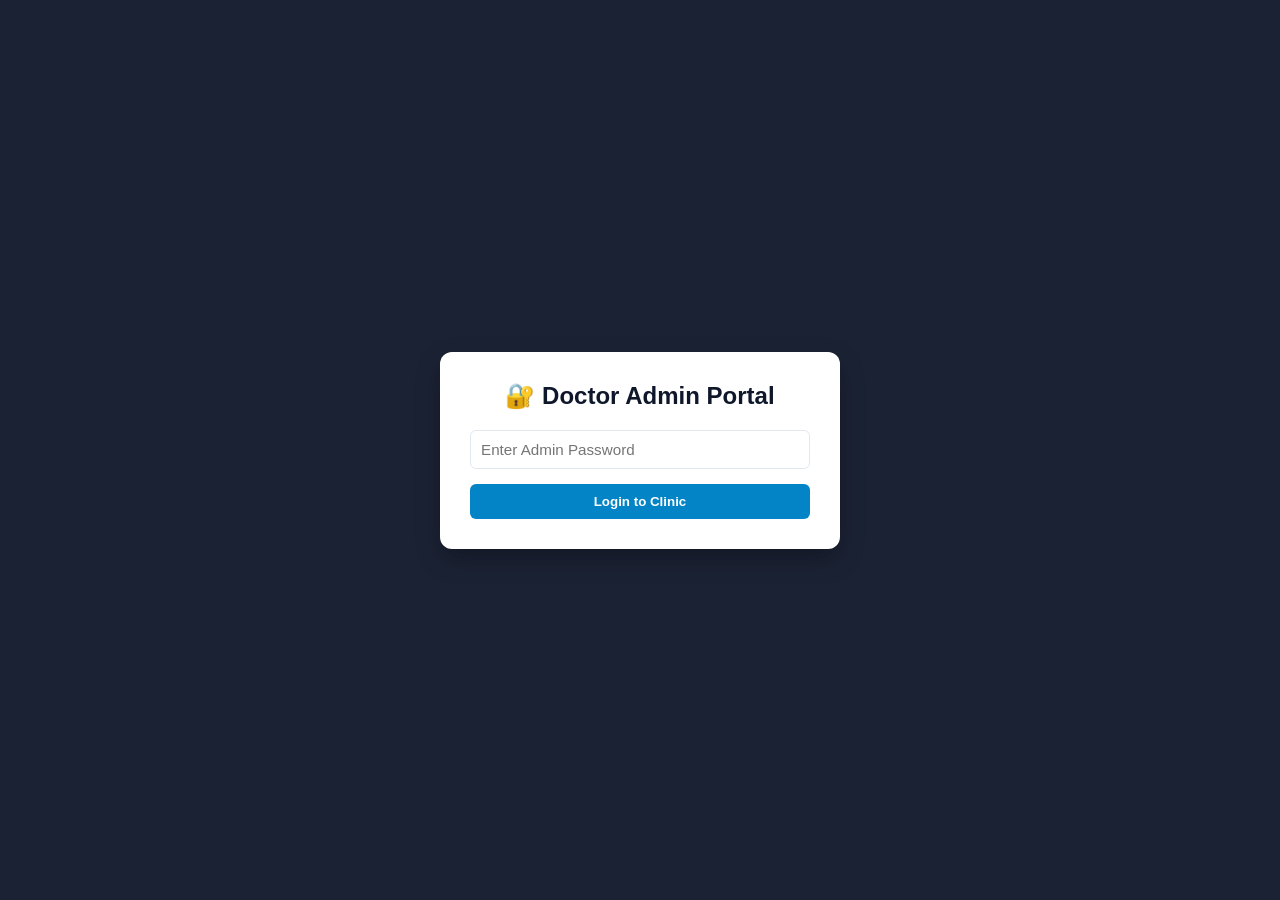
<file: index3.html>
<!DOCTYPE html>
<html lang="hi">
<head>
  <meta charset="UTF-8">
  <meta name="viewport" content="width=device-width, initial-scale=1.0">
  <title>Advanced Clinical OPD & Management System</title>
  <style>
    :root {
      --primary: #0284c7;
      --primary-dark: #0369a1;
      --secondary: #0f172a;
      --bg: #f8fafc;
      --surface: #ffffff;
      --text: #334155;
      --border: #e2e8f0;
      --success: #16a34a;
      --danger: #dc2626;
    }

    * { box-sizing: border-box; margin: 0; padding: 0; font-family: 'Segoe UI', Tahoma, Geneva, Verdana, sans-serif; }
    body { background-color: var(--bg); color: var(--text); padding-bottom: 40px; }

    /* Login Screen Wrapper */
    #auth-wrapper {
      position: fixed; top: 0; left: 0; width: 100%; height: 100%;
      background: rgba(15, 23, 42, 0.95); display: flex; justify-content: center; align-items: center; z-index: 1000;
    }
    .login-card {
      background: var(--surface); padding: 30px; border-radius: 12px; width: 100%; max-width: 400px; box-shadow: 0 10px 25px rgba(0,0,0,0.3); text-align: center;
    }
    .login-card h2 { margin-bottom: 20px; color: var(--secondary); }

    /* Header & Nav */
    header { background: var(--secondary); color: white; padding: 1rem 2rem; display: flex; justify-content: space-between; align-items: center; }
    .nav-tabs { display: flex; gap: 8px; background: #1e293b; padding: 6px; border-radius: 8px; margin-top: 15px; overflow-x: auto; }
    .tab-btn { background: transparent; color: #94a3b8; border: none; padding: 10px 16px; font-weight: 600; cursor: pointer; border-radius: 6px; transition: 0.2s; white-space: nowrap; }
    .tab-btn.active { background: var(--primary); color: white; }

    .container { max-width: 1200px; margin: 20px auto; padding: 0 15px; }
    .card { background: var(--surface); padding: 25px; border-radius: 12px; box-shadow: 0 4px 6px -1px rgba(0,0,0,0.1); margin-bottom: 20px; border: 1px solid var(--border); }

    /* Form Layouts */
    .form-grid { display: grid; grid-template-columns: repeat(auto-fit, minmax(220px, 1fr)); gap: 15px; margin-top: 15px; }
    .form-group { display: flex; flex-direction: column; gap: 5px; }
    label { font-size: 0.85rem; font-weight: 600; color: #475569; }
    input, select, textarea { padding: 10px; border: 1px solid var(--border); border-radius: 6px; font-size: 0.95rem; outline: none; }
    input:focus, select:focus, textarea:focus { border-color: var(--primary); ring: 2px var(--primary); }

    .btn { background: var(--primary); color: white; border: none; padding: 10px 20px; border-radius: 6px; font-weight: 600; cursor: pointer; display: inline-flex; align-items: center; justify-content: center; gap: 8px; }
    .btn:hover { background: var(--primary-dark); }
    .btn-secondary { background: #64748b; }
    .btn-success { background: var(--success); }
    .btn-danger { background: var(--danger); }

    /* Tables & History */
    table { width: 100%; border-collapse: collapse; margin-top: 15px; font-size: 0.9rem; }
    th, td { padding: 12px; text-align: left; border-bottom: 1px solid var(--border); }
    th { background: #f1f5f9; color: #475569; font-size: 0.85rem; }

    .timeline { border-left: 2px solid var(--primary); padding-left: 15px; margin-top: 15px; }
    .timeline-item { position: relative; margin-bottom: 20px; background: #f8fafc; padding: 15px; border-radius: 8px; border: 1px solid var(--border); }
    .timeline-item::before { content: ''; position: absolute; left: -21px; top: 15px; width: 10px; height: 10px; border-radius: 50%; background: var(--primary); }

    .hidden { display: none !important; }

    /* Printable Prescription Letterhead Format */
    @media print {
      body * { visibility: hidden; }
      #printable-prescription, #printable-prescription * { visibility: visible; }
      #printable-prescription { position: absolute; left: 0; top: 0; width: 100%; padding: 25px; background: white; }
      .no-print { display: none !important; }
    }
  </style>
</head>
<body>

  <!-- TRUE SECURE LOGIN WRAPPER -->
  <div id="auth-wrapper">
    <div class="login-card">
      <h2>🔐 Doctor Admin Portal</h2>
      <input type="password" id="admin-password-input" placeholder="Enter Admin Password" style="width:100%; margin-bottom: 15px;">
      <button class="btn" style="width:100%;" onclick="verifyLogin()">Login to Clinic</button>
      <p id="login-error" style="color:var(--danger); font-size:0.85rem; margin-top:10px; display:none;">Incorrect Password! (Default: doctor123)</p>
    </div>
  </div>

  <!-- MAIN APP CONTAINER (Hidden until authenticated) -->
  <div id="app-container" class="hidden">
    <header class="no-print">
      <div>
        <h2>🩺 City Health Clinic & OPD</h2>
        <p style="font-size: 0.8rem; color: #94a3b8;">Dr. A. Sharma | Advanced Clinical Dashboard</p>
      </div>
      <button class="btn btn-secondary" onclick="logout()">Secure Logout</button>
    </header>

    <div class="container no-print">
      <!-- Navigation Tabs -->
      <div class="nav-tabs">
        <button class="tab-btn active" onclick="switchTab('revisit-tab')">🔄 Patient Search & Re-visit</button>
        <button class="tab-btn" onclick="switchTab('new-patient-tab')">➕ New Patient Registration</button>
        <button class="tab-btn" onclick="switchTab('medicines-tab')">💊 Medicine Inventory & Backup</button>
        <button class="tab-btn" onclick="switchTab('reports-tab')">📊 Earnings & Reports</button>
      </div>

      <!-- TAB 1: RE-VISIT & FAMILY SEARCH -->
      <div id="revisit-tab" class="tab-content card" style="margin-top: 15px;">
        <h3>🔍 Patient Lookup (By Mobile Number / Patient ID)</h3>
        <p style="font-size: 0.9rem; color: #64748b; margin-bottom: 15px;">Enter mobile number to view all family members linked to that number or search directly by Patient ID (`PAT-XXXX`).</p>
        
        <div style="display: flex; gap: 10px; max-width: 500px;">
          <input type="text" id="search-input" placeholder="e.g. 9876543210 or PAT-1001">
          <button class="btn" onclick="searchPatient()">Search</button>
        </div>

        <!-- Family Members / Patient Selection List -->
        <div id="family-results-card" class="hidden" style="margin-top: 20px;">
          <h4>👥 Patient Profile / Family Matches</h4>
          <div id="family-list-container" style="display: flex; flex-direction: column; gap: 10px; margin-top: 10px;">
            <!-- Dynamically populated -->
          </div>
        </div>

        <!-- Active Selected Patient Profile & History -->
        <div id="active-patient-profile" class="hidden" style="margin-top: 25px; border-top: 2px solid var(--border); padding-top: 20px;">
          <div style="display: flex; justify-content: space-between; align-items: center; background: #e0f2fe; padding: 15px; border-radius: 8px;">
            <div>
              <h3 id="profile-name" style="color: var(--primary-dark);">Ramesh Kumar</h3>
              <p style="font-size: 0.85rem;" id="profile-details">ID: PAT-1001 | Age: 34 | Gender: Male | Mob: 9876543210</p>
              <p style="font-size: 0.85rem; font-weight: bold; color: var(--success);" id="profile-lifetime-spent">Lifetime Total Paid: ₹0</p>
            </div>
            <button class="btn btn-success" onclick="openNewVisitForm()">+ Add New Visit / OPD</button>
          </div>

          <h4 style="margin-top: 20px;">📜 Visit History Timeline</h4>
          <div class="timeline" id="history-timeline">
            <!-- Dynamically populated history -->
          </div>
        </div>
      </div>

      <!-- TAB 2: NEW PATIENT REGISTRATION -->
      <div id="new-patient-tab" class="tab-content card hidden" style="margin-top: 15px;">
        <h3>➕ Register New Patient Profile</h3>
        <form id="new-patient-form" onsubmit="registerNewPatient(event)">
          <div class="form-grid">
            <div class="form-group">
              <label>Patient ID (Permanent Auto)</label>
              <input type="text" id="new-pat-id" readonly style="background: #f1f5f9; font-weight: bold;">
            </div>
            <div class="form-group">
              <label>Full Name *</label>
              <input type="text" id="new-pat-name" required placeholder="Patient Name">
            </div>
            <div class="form-group">
              <label>Mobile Number (Key for Family Search) *</label>
              <input type="tel" id="new-pat-mob" required placeholder="10 Digit Mobile No">
            </div>
            <div class="form-group">
              <label>Age *</label>
              <input type="number" id="new-pat-age" required placeholder="Age">
            </div>
            <div class="form-group">
              <label>Gender *</label>
              <select id="new-pat-gender">
                <option value="Male">Male</option>
                <option value="Female">Female</option>
                <option value="Other">Other</option>
              </select>
            </div>
          </div>
          <button type="submit" class="btn btn-success" style="margin-top: 15px;">Save Profile & Proceed to Visit</button>
        </form>
      </div>

      <!-- TAB 3: MEDICINES INVENTORY & BACKUP -->
      <div id="medicines-tab" class="tab-content card hidden" style="margin-top: 15px;">
        <h3>💊 Medicine Master Inventory & Backup Management</h3>
        <p style="font-size: 0.9rem; color: #64748b; margin-bottom: 15px;">Manage autocomplete medicine lists or take secure JSON backups so you never lose your clinic data.</p>
        
        <div style="display: flex; gap: 15px; margin-bottom: 20px;">
          <button class="btn" onclick="exportBackupData()">💾 Export Full Backup (JSON)</button>
          <label class="btn btn-secondary" style="cursor: pointer; margin: 0;">
            📂 Import Backup <input type="file" id="import-file" style="display: none;" onchange="importBackupData(event)">
          </label>
        </div>

        <h4>Add New Medicine to Master Database</h4>
        <div class="form-grid" style="align-items: flex-end;">
          <div class="form-group">
            <label>Medicine Name & Strength</label>
            <input type="text" id="new-med-name" placeholder="e.g. Tab Pantocid 40mg">
          </div>
          <div class="form-group">
            <label>Category</label>
            <input type="text" id="new-med-cat" placeholder="e.g. Tablet / Syrup / Injection">
          </div>
          <button class="btn btn-success" onclick="addNewMedicineMaster()">Add to Master</button>
        </div>

        <h4 style="margin-top: 25px;">Current Master Medicines List</h4>
        <table style="margin-top: 10px;">
          <thead>
            <tr><th>Medicine Name</th><th>Category</th></tr>
          </thead>
          <tbody id="med-inventory-tbody">
            <!-- Populated -->
          </tbody>
        </table>
      </div>

      <!-- TAB 4: EARNINGS & REPORTS -->
      <div id="reports-tab" class="tab-content card hidden" style="margin-top: 15px;">
        <h3>📊 Financial Trajectory & Earning Reports</h3>
        <div style="display: grid; grid-template-columns: repeat(auto-fit, minmax(220px, 1fr)); gap: 15px; margin-top: 15px;">
          <div style="background: #f1f5f9; padding: 20px; border-radius: 8px;">
            <p style="font-size: 0.85rem; color: #64748b;">Total Lifetime Collection</p>
            <h2 id="report-total-earnings" style="color: var(--success); margin-top: 5px;">₹0</h2>
          </div>
          <div style="background: #f1f5f9; padding: 20px; border-radius: 8px;">
            <p style="font-size: 0.85rem; color: #64748b;">Total Patients Registered</p>
            <h2 id="report-total-patients" style="color: var(--primary); margin-top: 5px;">0</h2>
          </div>
          <div style="background: #f1f5f9; padding: 20px; border-radius: 8px;">
            <p style="font-size: 0.85rem; color: #64748b;">Total OPD Visits Attended</p>
            <h2 id="report-total-visits" style="color: #0f172a; margin-top: 5px;">0</h2>
          </div>
        </div>
      </div>

      <!-- NEW OPD VISIT MODAL / FORM SECTION (Dual ID System) -->
      <div id="add-visit-card" class="card hidden" style="border: 2px solid var(--primary); margin-top: 20px;">
        <h3 style="color: var(--primary-dark);">💊 New OPD Visit & Clinical Entry</h3>
        <div class="form-grid">
          <div class="form-group">
            <label>Daily Clinic Token ID (Auto)</label>
            <input type="text" id="visit-token-id" readonly style="background: #f1f5f9; font-weight: bold;">
          </div>
          <div class="form-group">
            <label>Visit Date</label>
            <input type="date" id="visit-date">
          </div>
          <div class="form-group">
            <label>Chief Complaints / Symptoms</label>
            <input type="text" id="visit-symptoms" placeholder="e.g. Fever, Cough">
          </div>
          <div class="form-group">
            <label>Vitals (BP, Temp, Weight)</label>
            <input type="text" id="visit-vitals" placeholder="e.g. 120/80 mmHg, 99°F">
          </div>
          <div class="form-group">
            <label>Consultation & Treatment Fee (₹)</label>
            <input type="number" id="visit-fee" value="300" placeholder="Amount">
          </div>
        </div>

        <h4 style="margin-top: 20px;">Prescription Builder (Autocomplete & Custom Support)</h4>
        <div id="rx-builder-rows" style="display: flex; flex-direction: column; gap: 10px; margin-top: 10px;">
          <!-- Row template -->
          <div class="rx-row" style="display: grid; grid-template-columns: 2fr 1fr 1fr 1fr auto; gap: 10px; align-items: center;">
            <input type="text" class="rx-med-name" list="medicines-datalist" placeholder="Medicine Name (Type or Select)">
            <input type="text" class="rx-dose" placeholder="Dosage (e.g. 1-0-1 or 1 tsp)">
            <input type="text" class="rx-timing" placeholder="Timing (e.g. After Food)">
            <input type="text" class="rx-duration" placeholder="Duration (e.g. 5 Days)">
            <button class="btn btn-danger" onclick="removeRxRow(this)" style="padding: 10px;">X</button>
          </div>
        </div>
        
        <button class="btn btn-secondary" onclick="addRxRow()" style="margin-top: 10px; font-size: 0.85rem;">+ Add Another Medicine</button>

        <div style="display: flex; gap: 10px; margin-top: 20px;">
          <button class="btn btn-success" onclick="saveVisitAndPrint()">💾 Save OPD Visit & Print Prescription</button>
          <button class="btn btn-secondary" onclick="closeVisitForm()">Cancel</button>
        </div>
      </div>
    </div>
  </div>

  <!-- DATALIST FOR MEDICINE AUTOCOMPLETE -->
  <datalist id="medicines-datalist">
    <!-- Dynamically populated from master list -->
  </datalist>

  <!-- PRINTABLE PROFESSIONAL LETTERHEAD TEMPLATE -->
  <div id="printable-prescription" class="hidden">
    <div style="border-bottom: 2px solid #000; padding-bottom: 12px; margin-bottom: 15px; display: flex; justify-content: space-between; align-items: flex-start;">
      <div>
        <h2>DR. A. SHARMA (M.B.B.S, M.D)</h2>
        <p style="font-size: 0.85rem;">Senior Consultant Physician & Diabetologist</p>
        <p style="font-size: 0.85rem;">Reg No: MCI-567890 | City Health Clinic, Main Road</p>
      </div>
      <div style="text-align: right; font-size: 0.9rem;">
        <p><strong>Date:</strong> <span id="print-date"></span></p>
        <p><strong>Clinic Token:</strong> <span id="print-token"></span></p>
        <p><strong>Patient ID:</strong> <span id="print-pat-id"></span></p>
      </div>
    </div>

    <div style="background: #f8fafc; border: 1px solid #cbd5e1; padding: 10px; border-radius: 4px; margin-bottom: 15px; font-size: 0.95rem; display: flex; justify-content: space-between;">
      <div><strong>Patient Name:</strong> <span id="print-name"></span></div>
      <div><strong>Age/Gender:</strong> <span id="print-age-gender"></span></div>
      <div><strong>Mobile:</strong> <span id="print-mob"></span></div>
    </div>

    <div style="font-size: 0.95rem; margin-bottom: 15px;">
      <strong>Chief Complaints:</strong> <span id="print-symptoms"></span> &nbsp;|&nbsp; 
      <strong>Vitals:</strong> <span id="print-vitals"></span>
    </div>

    <hr style="border: 0.5px solid #000; margin: 15px 0;">

    <h3 style="margin-bottom: 10px;">Rx (Prescription)</h3>
    <table style="width: 100%; border-collapse: collapse; margin-top: 10px;" id="print-rx-table">
      <thead>
        <tr>
          <th style="border-bottom: 1px solid #000; text-align: left; padding: 6px;">Medicine Name</th>
          <th style="border-bottom: 1px solid #000; text-align: left; padding: 6px;">Dosage</th>
          <th style="border-bottom: 1px solid #000; text-align: left; padding: 6px;">Timing</th>
          <th style="border-bottom: 1px solid #000; text-align: left; padding: 6px;">Duration</th>
        </tr>
      </thead>
      <tbody id="print-rx-tbody">
        <!-- Rx rows populated -->
      </tbody>
    </table>

    <div style="margin-top: 120px; display: flex; justify-content: space-between; align-items: flex-end;">
      <p style="font-size: 0.8rem; color: #555;">Consultation Fee Paid: ₹<span id="print-fee"></span></p>
      <div style="text-align: right;">
        <p>___________________________________</p>
        <p style="font-weight: bold; margin-top: 4px;">Dr. A. Sharma</p>
      </div>
    </div>
  </div>

  <script>
    // --- APP STATE & LOCAL STORAGE ---
    const ADMIN_PASS = "doctor123"; // You can change admin password here

    let clinicData = JSON.parse(localStorage.getItem('clinic_master_data')) || {
      patients: [
        {
          id: "PAT-1001",
          name: "Ramesh Kumar",
          mobile: "9876543210",
          age: 34,
          gender: "Male",
          visits: [
            { token: "OPD-01", date: "2026-10-23", symptoms: "Fever & Cold", vitals: "120/80, 99°F", fee: 300, rx: [{med: "Tab Paracetamol 500mg", dose: "1-0-1", timing: "After Food", duration: "3 Days"}] }
          ]
        }
      ],
      medicines: [
        { name: "Tab Paracetamol 500mg", category: "Tablet" },
        { name: "Tab Pantocid 40mg", category: "Tablet" },
        { name: "Syrup Benadryl 100ml", category: "Syrup" },
        { name: "Cap Amoxicillin 500mg", category: "Capsule" },
        { name: "Tab Cetirizine 10mg", category: "Tablet" }
      ]
    };

    let activePatient = null;

    function saveToStorage() {
      localStorage.setItem('clinic_master_data', JSON.stringify(clinicData));
      updateReports();
      populateMedicineDatalist();
    }

    // --- AUTHENTICATION SECURITY ---
    function verifyLogin() {
      const pass = document.getElementById('admin-password-input').value;
      if (pass === ADMIN_PASS) {
        document.getElementById('auth-wrapper').classList.add('hidden');
        document.getElementById('app-container').classList.remove('hidden');
        initApp();
      } else {
        document.getElementById('login-error').style.display = 'block';
      }
    }

    function logout() {
      document.getElementById('app-container').classList.add('hidden');
      document.getElementById('auth-wrapper').classList.remove('hidden');
      document.getElementById('admin-password-input').value = "";
    }

    function initApp() {
      populateMedicineDatalist();
      renderMedicineInventory();
      updateReports();
      document.getElementById('new-pat-id').value = "PAT-" + Math.floor(1000 + Math.random() * 9000);
    }

    // --- TAB SWITCHING ---
    function switchTab(tabId) {
      document.querySelectorAll('.tab-content').forEach(el => el.classList.add('hidden'));
      document.querySelectorAll('.tab-btn').forEach(el => el.classList.remove('active'));
      document.getElementById(tabId).classList.remove('hidden');
      event.target.classList.add('active');
    }

    // --- MEDICINE AUTOCOMPLETE & MASTER MANAGEMENT ---
    function populateMedicineDatalist() {
      const datalist = document.getElementById('medicines-datalist');
      datalist.innerHTML = "";
      clinicData.medicines.forEach(m => {
        datalist.innerHTML += `<option value="${m.name}">`;
      });
    }

    function renderMedicineInventory() {
      const tbody = document.getElementById('med-inventory-tbody');
      tbody.innerHTML = "";
      clinicData.medicines.forEach(m => {
        tbody.innerHTML += `<tr><td><strong>${m.name}</strong></td><td>${m.category}</td></tr>`;
      });
    }

    function addNewMedicineMaster() {
      const name = document.getElementById('new-med-name').value.trim();
      const cat = document.getElementById('new-med-cat').value.trim() || "General";
      if (!name) return alert("Medicine name daalein!");

      if (!clinicData.medicines.some(m => m.name.toLowerCase() === name.toLowerCase())) {
        clinicData.medicines.push({ name, category: cat });
        saveToStorage();
        renderMedicineInventory();
        document.getElementById('new-med-name').value = "";
        document.getElementById('new-med-cat').value = "";
        alert("Medicine added successfully to master list!");
      } else {
        alert("Ye medicine pehle se master list me hai!");
      }
    }

    // --- BACKUP & RESTORE ---
    function exportBackupData() {
      const dataStr = "data:text/json;charset=utf-8," + encodeURIComponent(JSON.stringify(clinicData, null, 2));
      const downloadAnchor = document.createElement('a');
      downloadAnchor.setAttribute("href", dataStr);
      downloadAnchor.setAttribute("download", `Clinic_Backup_${new Date().toISOString().split('T')[0]}.json`);
      document.body.appendChild(downloadAnchor);
      downloadAnchor.click();
      downloadAnchor.remove();
    }

    function importBackupData(e) {
      const file = e.target.files[0];
      if (!file) return;
      const reader = new FileReader();
      reader.onload = function(event) {
        try {
          const imported = JSON.parse(event.target.result);
          if (imported.patients && imported.medicines) {
            clinicData = imported;
            saveToStorage();
            renderMedicineInventory();
            alert("Backup Successfully Restored!");
          } else {
            alert("Invalid backup file format!");
          }
        } catch (err) {
          alert("Error reading JSON file.");
        }
      };
      reader.readAsText(file);
    }

    // --- PATIENT SEARCH & FAMILY GROUPING ---
    function searchPatient() {
      const query = document.getElementById('search-input').value.trim().toLowerCase();
      if (!query) return alert("Kripya Mobile No ya Patient ID daalein.");

      // Check if searched by Mobile or ID
      const matches = clinicData.patients.filter(p => p.mobile === query || p.id.toLowerCase() === query);

      if (matches.length === 0) {
        alert("Koi patient nahi mila! New Patient Registration tab me register karein.");
        document.getElementById('family-results-card').classList.add('hidden');
        document.getElementById('active-patient-profile').classList.add('hidden');
        return;
      }

      const container = document.getElementById('family-list-container');
      container.innerHTML = "";

      matches.forEach(pat => {
        let totalSpent = pat.visits.reduce((sum, v) => sum + Number(v.fee || 0), 0);
        container.innerHTML += `
          <div style="display: flex; justify-content: space-between; align-items: center; background: #f1f5f9; padding: 12px; border-radius: 6px;">
            <div>
              <strong>${pat.name}</strong> (${pat.gender}, ${pat.age} yrs) | ID: <code>${pat.id}</code> | Mob: ${pat.mobile}
            </div>
            <button class="btn" style="padding: 6px 12px; font-size: 0.85rem;" onclick="selectPatient('${pat.id}')">Select Profile</button>
          </div>
        `;
      });

      document.getElementById('family-results-card').classList.remove('hidden');
      document.getElementById('active-patient-profile').classList.add('hidden');
    }

    function selectPatient(patId) {
      activePatient = clinicData.patients.find(p => p.id === patId);
      if (!activePatient) return;

      document.getElementById('profile-name').innerText = activePatient.name;
      document.getElementById('profile-details').innerText = `ID: ${activePatient.id} | Age: ${activePatient.age} | Gender: ${activePatient.gender} | Mob: ${activePatient.mobile}`;

      let lifetimeSpent = activePatient.visits.reduce((sum, v) => sum + Number(v.fee || 0), 0);
      document.getElementById('profile-lifetime-spent').innerText = `Lifetime Total Paid: ₹${lifetimeSpent}`;

      renderTimeline();
      document.getElementById('active-patient-profile').classList.remove('hidden');
    }

    // --- REGISTER NEW PATIENT ---
    function registerNewPatient(e) {
      e.preventDefault();
      const newPat = {
        id: document.getElementById('new-pat-id').value,
        name: document.getElementById('new-pat-name').value.trim(),
        mobile: document.getElementById('new-pat-mob').value.trim(),
        age: document.getElementById('new-pat-age').value,
        gender: document.getElementById('new-pat-gender').value,
        visits: []
      };

      clinicData.patients.push(newPat);
      saveToStorage();
      alert("New Patient Profile Registered Successfully!");

      document.getElementById('new-patient-form').reset();
      document.getElementById('new-pat-id').value = "PAT-" + Math.floor(1000 + Math.random() * 9000);

      // Auto select and open visit
      switchTab('revisit-tab');
      document.getElementById('search-input').value = newPat.mobile;
      searchPatient();
      selectPatient(newPat.id);
      openNewVisitForm();
    }

    // --- OPD VISIT & DUAL TOKEN SYSTEM ---
    function openNewVisitForm() {
      if (!activePatient) return;

      // Generate Daily Clinic Token (e.g., OPD-01, OPD-02 based on today's total visits)
      const todayStr = new Date().toISOString().split('T')[0];
      let todayVisitsCount = 0;
      clinicData.patients.forEach(p => {
        p.visits.forEach(v => {
          if (v.date === todayStr) todayVisitsCount++;
        });
      });

      const tokenNum = String(todayVisitsCount + 1).padStart(2, '0');
      document.getElementById('visit-token-id').value = `OPD-${tokenNum}`;
      document.getElementById('visit-date').value = todayStr;
      
      // Reset Rx rows
      document.getElementById('rx-builder-rows').innerHTML = `
        <div class="rx-row" style="display: grid; grid-template-columns: 2fr 1fr 1fr 1fr auto; gap: 10px; align-items: center;">
          <input type="text" class="rx-med-name" list="medicines-datalist" placeholder="Medicine Name">
          <input type="text" class="rx-dose" placeholder="Dosage (e.g. 1-0-1)">
          <input type="text" class="rx-timing" placeholder="Timing (e.g. After Food)">
          <input type="text" class="rx-duration" placeholder="Duration (e.g. 5 Days)">
          <button class="btn btn-danger" onclick="removeRxRow(this)" style="padding: 10px;">X</button>
        </div>
      `;

      document.getElementById('add-visit-card').classList.remove('hidden');
    }

    function closeVisitForm() {
      document.getElementById('add-visit-card').classList.add('hidden');
    }

    function addRxRow() {
      const container = document.getElementById('rx-builder-rows');
      const div = document.createElement('div');
      div.className = "rx-row";
      div.style.cssText = "display: grid; grid-template-columns: 2fr 1fr 1fr 1fr auto; gap: 10px; align-items: center; margin-top: 8px;";
      div.innerHTML = `
        <input type="text" class="rx-med-name" list="medicines-datalist" placeholder="Medicine Name">
        <input type="text" class="rx-dose" placeholder="Dosage">
        <input type="text" class="rx-timing" placeholder="Timing">
        <input type="text" class="rx-duration" placeholder="Duration">
        <button class="btn btn-danger" onclick="removeRxRow(this)" style="padding: 10px;">X</button>
      `;
      container.appendChild(div);
    }

    function removeRxRow(btn) {
      if (document.querySelectorAll('.rx-row').length > 1) {
        btn.closest('.rx-row').remove();
      } else {
        alert("Kam se kam 1 medicine row honi chahiye.");
      }
    }

    // --- SAVE VISIT & SMART AUTO-LEARNING MEDICINES ---
    function saveVisitAndPrint() {
      const token = document.getElementById('visit-token-id').value;
      const date = document.getElementById('visit-date').value;
      const symptoms = document.getElementById('visit-symptoms').value.trim() || "General Consultation";
      const vitals = document.getElementById('visit-vitals').value.trim() || "N/A";
      const fee = document.getElementById('visit-fee').value || 0;

      const rxRows = document.querySelectorAll('.rx-row');
      let rxList = [];

      rxRows.forEach(row => {
        const medName = row.querySelector('.rx-med-name').value.trim();
        const dose = row.querySelector('.rx-dose').value.trim();
        const timing = row.querySelector('.rx-timing').value.trim();
        const duration = row.querySelector('.rx-duration').value.trim();

        if (medName) {
          rxList.push({ med: medName, dose, timing, duration });

          // AUTO-LEARNING: If doctor typed a brand new medicine not in master inventory, auto-add it!
          if (!clinicData.medicines.some(m => m.name.toLowerCase() === medName.toLowerCase())) {
            clinicData.medicines.push({ name: medName, category: "Custom Prescribed" });
          }
        }
      });

      const newVisit = { token, date, symptoms, vitals, fee, rx: rxList };
      activePatient.visits.push(newVisit);
      saveToStorage();
      selectPatient(activePatient.id);
      closeVisitForm();

      // Trigger Print Slip
      triggerPrintSlip(activePatient, newVisit);
    }

    function renderTimeline() {
      const timeline = document.getElementById('history-timeline');
      timeline.innerHTML = "";

      if (activePatient.visits.length === 0) {
        timeline.innerHTML = "<p>Koi purana visit record nahi hai.</p>";
        return;
      }

      activePatient.visits.forEach((v, index) => {
        let rxText = v.rx.map(item => `• ${item.med} (${item.dose}) - ${item.timing} for ${item.duration}`).join('<br>');
        timeline.innerHTML += `
          <div class="timeline-item">
            <div style="display: flex; justify-content: space-between; align-items: center;">
              <strong>Token: ${v.token} | Date: ${v.date}</strong>
              <span>Fee Paid: ₹${v.fee}</span>
            </div>
            <p style="font-size: 0.9rem; margin: 6px 0;"><strong>Symptoms:</strong> ${v.symptoms} (${v.vitals})</p>
            <div style="font-size: 0.9rem; background: #fff; padding: 8px; border: 1px solid var(--border); border-radius: 4px; margin-top: 5px;">
              <strong>Prescribed Rx:</strong><br>${rxText}
            </div>
            <button class="btn" style="padding: 4px 10px; font-size: 0.75rem; margin-top: 8px;" onclick="reprintVisit(${index})">🖨️ Re-Print Prescription</button>
          </div>
        `;
      });
    }

    function reprintVisit(visitIndex) {
      const visit = activePatient.visits[visitIndex];
      triggerPrintSlip(activePatient, visit);
    }

    function triggerPrintSlip(patient, visit) {
      document.getElementById('print-date').innerText = visit.date;
      document.getElementById('print-token').innerText = visit.token;
      document.getElementById('print-pat-id').innerText = patient.id;
      document.getElementById('print-name').innerText = patient.name;
      document.getElementById('print-age-gender').innerText = `${patient.age} Yrs / ${patient.gender}`;
      document.getElementById('print-mob').innerText = patient.mobile;
      document.getElementById('print-symptoms').innerText = visit.symptoms;
      document.getElementById('print-vitals').innerText = visit.vitals;
      document.getElementById('print-fee').innerText = visit.fee;

      const tbody = document.getElementById('print-rx-tbody');
      tbody.innerHTML = "";
      visit.rx.forEach(item => {
        tbody.innerHTML += `
          <tr>
            <td style="padding: 6px; border-bottom: 1px solid #eee;"><strong>${item.med}</strong></td>
            <td style="padding: 6px; border-bottom: 1px solid #eee;">${item.dose}</td>
            <td style="padding: 6px; border-bottom: 1px solid #eee;">${item.timing}</td>
            <td style="padding: 6px; border-bottom: 1px solid #eee;">${item.duration}</td>
          </tr>
        `;
      });

      document.getElementById('printable-prescription').classList.remove('hidden');
      window.print();
      document.getElementById('printable-prescription').classList.add('hidden');
    }

    // --- REPORTS & EARNINGS ---
    function updateReports() {
      let totalEarnings = 0;
      let totalVisits = 0;
      clinicData.patients.forEach(p => {
        p.visits.forEach(v => {
          totalEarnings += Number(v.fee || 0);
          totalVisits++;
        });
      });

      document.getElementById('report-total-earnings').innerText = `₹${totalEarnings}`;
      document.getElementById('report-total-patients').innerText = clinicData.patients.length;
      document.getElementById('report-total-visits').innerText = totalVisits;
    }
  </script>
</body>
</html>
</file>
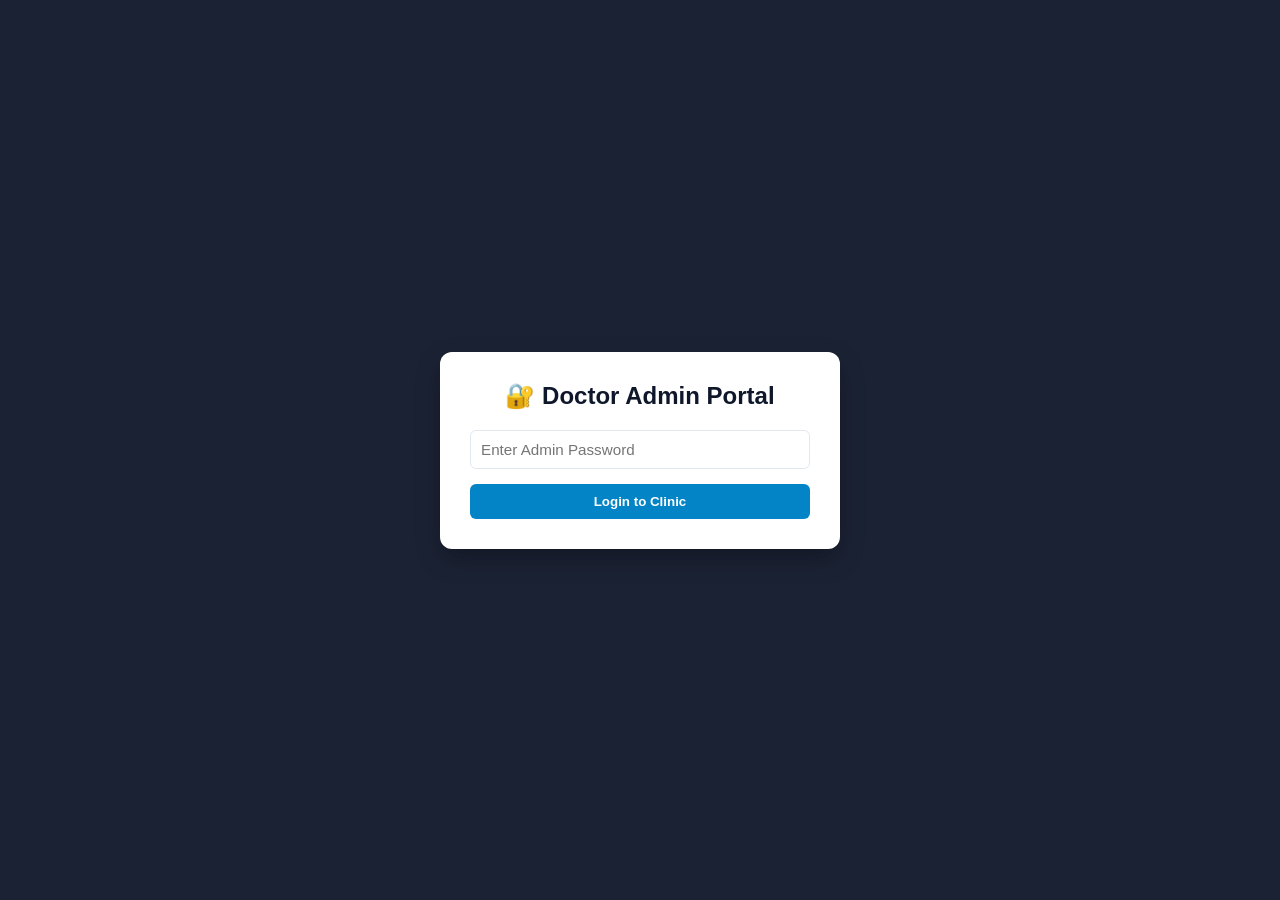
<file: index4.html>
<!DOCTYPE html>
<html lang="hi">
<head>
  <meta charset="UTF-8">
  <meta name="viewport" content="width=device-width, initial-scale=1.0">
  <title>City Health Clinic - Professional OPD System</title>
  <style>
    :root {
      --primary: #0284c7;
      --primary-dark: #0369a1;
      --secondary: #0f172a;
      --bg: #f8fafc;
      --surface: #ffffff;
      --text: #334155;
      --border: #e2e8f0;
      --success: #16a34a;
      --danger: #dc2626;
    }

    * { box-sizing: border-box; margin: 0; padding: 0; font-family: 'Segoe UI', Tahoma, Geneva, Verdana, sans-serif; }
    body { background-color: var(--bg); color: var(--text); padding-bottom: 40px; }

    #auth-wrapper {
      position: fixed; top: 0; left: 0; width: 100%; height: 100%;
      background: rgba(15, 23, 42, 0.95); display: flex; justify-content: center; align-items: center; z-index: 1000;
    }
    .login-card {
      background: var(--surface); padding: 30px; border-radius: 12px; width: 100%; max-width: 400px; box-shadow: 0 10px 25px rgba(0,0,0,0.3); text-align: center;
    }
    .login-card h2 { margin-bottom: 20px; color: var(--secondary); }

    header { background: var(--secondary); color: white; padding: 1rem 2rem; display: flex; justify-content: space-between; align-items: center; }
    .nav-tabs { display: flex; gap: 8px; background: #1e293b; padding: 6px; border-radius: 8px; margin-top: 15px; overflow-x: auto; }
    .tab-btn { background: transparent; color: #94a3b8; border: none; padding: 10px 16px; font-weight: 600; cursor: pointer; border-radius: 6px; transition: 0.2s; white-space: nowrap; }
    .tab-btn.active { background: var(--primary); color: white; }

    .container { max-width: 1200px; margin: 20px auto; padding: 0 15px; }
    .card { background: var(--surface); padding: 25px; border-radius: 12px; box-shadow: 0 4px 6px -1px rgba(0,0,0,0.1); margin-bottom: 20px; border: 1px solid var(--border); }

    .form-grid { display: grid; grid-template-columns: repeat(auto-fit, minmax(220px, 1fr)); gap: 15px; margin-top: 15px; }
    .form-group { display: flex; flex-direction: column; gap: 5px; }
    label { font-size: 0.85rem; font-weight: 600; color: #475569; }
    input, select, textarea { width: 100%; padding: 10px; border: 1px solid var(--border); border-radius: 6px; font-size: 0.95rem; outline: none; }
    input:focus, select:focus, textarea:focus { border-color: var(--primary); }

    .btn { background: var(--primary); color: white; border: none; padding: 10px 20px; border-radius: 6px; font-weight: 600; cursor: pointer; display: inline-flex; align-items: center; justify-content: center; gap: 8px; }
    .btn:hover { background: var(--primary-dark); }
    .btn-secondary { background: #64748b; }
    .btn-success { background: var(--success); }
    .btn-danger { background: var(--danger); }

    table { width: 100%; border-collapse: collapse; margin-top: 15px; font-size: 0.9rem; }
    th, td { padding: 12px; text-align: left; border-bottom: 1px solid var(--border); }
    th { background: #f1f5f9; color: #475569; font-size: 0.85rem; }

    .timeline { border-left: 2px solid var(--primary); padding-left: 15px; margin-top: 15px; }
    .timeline-item { position: relative; margin-bottom: 20px; background: #f8fafc; padding: 15px; border-radius: 8px; border: 1px solid var(--border); }
    .timeline-item::before { content: ''; position: absolute; left: -21px; top: 15px; width: 10px; height: 10px; border-radius: 50%; background: var(--primary); }

    .hidden { display: none !important; }

    @media print {
      body * { visibility: hidden; }
      #printable-prescription, #printable-prescription * { visibility: visible; }
      #printable-prescription { position: absolute; left: 0; top: 0; width: 100%; padding: 25px; background: white; }
      .no-print { display: none !important; }
    }
  </style>
</head>
<body>

  <!-- LOGIN WRAPPER -->
  <div id="auth-wrapper">
    <div class="login-card">
      <h2>🔐 Doctor Admin Portal</h2>
      <input type="password" id="admin-password-input" placeholder="Enter Admin Password" style="width:100%; margin-bottom: 15px;">
      <button class="btn" style="width:100%;" onclick="verifyLogin()">Login to Clinic</button>
      <p id="login-error" style="color:var(--danger); font-size:0.85rem; margin-top:10px; display:none;">Incorrect Password! (Default: doctor123)</p>
    </div>
  </div>

  <!-- MAIN APP CONTAINER -->
  <div id="app-container" class="hidden">
    <header class="no-print">
      <div>
        <h2>🩺 City Health Clinic & OPD</h2>
        <p style="font-size: 0.8rem; color: #94a3b8;">Dr. A. Sharma | Advanced Clinical Dashboard</p>
      </div>
      <button class="btn btn-secondary" onclick="logout()">Secure Logout</button>
    </header>

    <div class="container no-print">
      <div class="nav-tabs">
        <button class="tab-btn active" onclick="switchTab('revisit-tab')">🔄 Patient Search & Re-visit</button>
        <button class="tab-btn" onclick="switchTab('new-patient-tab')">➕ New Patient Registration</button>
        <button class="tab-btn" onclick="switchTab('all-patients-tab')">📋 All Patients List</button>
        <button class="tab-btn" onclick="switchTab('medicines-tab')">💊 Medicine Inventory & Backup</button>
        <button class="tab-btn" onclick="switchTab('reports-tab')">📊 Earnings Reports</button>
      </div>

      <!-- TAB 1: RE-VISIT & SEARCH -->
      <div id="revisit-tab" class="tab-content card" style="margin-top: 15px;">
        <h3>🔍 Search Patient (By Mobile Number, Patient ID, or Name)</h3>
        <p style="font-size: 0.9rem; color: #64748b; margin-bottom: 15px;">Type Mobile No (e.g. 9876543210), Patient ID (e.g. P-210-00), or Name to lookup family members.</p>
        
        <div style="display: flex; gap: 10px; max-width: 500px;">
          <input type="text" id="search-input" placeholder="Search Mobile, ID or Name...">
          <button class="btn" onclick="searchPatient()">Search</button>
        </div>

        <div id="family-results-card" class="hidden" style="margin-top: 20px;">
          <h4>👥 Matching Patient Profiles</h4>
          <div id="family-list-container" style="display: flex; flex-direction: column; gap: 10px; margin-top: 10px;"></div>
        </div>

        <div id="active-patient-profile" class="hidden" style="margin-top: 25px; border-top: 2px solid var(--border); padding-top: 20px;">
          <div style="display: flex; justify-content: space-between; align-items: center; background: #e0f2fe; padding: 15px; border-radius: 8px;">
            <div>
              <h3 id="profile-name" style="color: var(--primary-dark);">Ramesh Kumar</h3>
              <p style="font-size: 0.85rem;" id="profile-details">ID: P-210-00 | Age: 34 | Gender: Male | Mob: 9876543210</p>
              <p style="font-size: 0.85rem; font-weight: bold; color: var(--success);" id="profile-lifetime-spent">Lifetime Total Paid: ₹0</p>
            </div>
            <button class="btn btn-success" onclick="openNewVisitForm()">+ Add New Visit / OPD</button>
          </div>

          <h4 style="margin-top: 20px;">📜 Visit History Timeline</h4>
          <div class="timeline" id="history-timeline"></div>
        </div>
      </div>

      <!-- TAB 2: NEW PATIENT REGISTRATION -->
      <div id="new-patient-tab" class="tab-content card hidden" style="margin-top: 15px;">
        <h3>➕ Register New Patient Profile</h3>
        <form id="new-patient-form" onsubmit="registerNewPatient(event)">
          <div class="form-grid">
            <div class="form-group">
              <label>Mobile Number (Key for ID Generation) *</label>
              <input type="tel" id="new-pat-mob" required placeholder="10 Digit Mobile No" oninput="previewAutoID()">
            </div>
            <div class="form-group">
              <label>Auto-Generated Patient ID *</label>
              <input type="text" id="new-pat-id" readonly style="background: #f1f5f9; font-weight: bold; color: var(--primary);">
            </div>
            <div class="form-group">
              <label>Full Name *</label>
              <input type="text" id="new-pat-name" required placeholder="Patient Name">
            </div>
            <div class="form-group">
              <label>Age *</label>
              <input type="number" id="new-pat-age" required placeholder="Age">
            </div>
            <div class="form-group">
              <label>Gender *</label>
              <select id="new-pat-gender">
                <option value="Male">Male</option>
                <option value="Female">Female</option>
                <option value="Other">Other</option>
              </select>
            </div>
          </div>
          <button type="submit" class="btn btn-success" style="margin-top: 15px;">Save Profile & Proceed to Visit</button>
        </form>
      </div>

      <!-- TAB 3: ALL PATIENTS LIST -->
      <div id="all-patients-tab" class="tab-content card hidden" style="margin-top: 15px;">
        <h3>📋 Registered Patients Directory</h3>
        <table>
          <thead>
            <tr><th>Patient ID</th><th>Name</th><th>Mobile</th><th>Age/Gender</th><th>Total Visits</th><th>Action</th></tr>
          </thead>
          <tbody id="all-patients-tbody"></tbody>
        </table>
      </div>

      <!-- TAB 4: MEDICINES & BACKUP -->
      <div id="medicines-tab" class="tab-content card hidden" style="margin-top: 15px;">
        <h3>💊 Medicine Master Inventory & Backup Management</h3>
        <div style="display: flex; gap: 15px; margin-bottom: 20px;">
          <button class="btn" onclick="exportBackupData()">💾 Export Full Backup (JSON)</button>
          <label class="btn btn-secondary" style="cursor: pointer; margin: 0;">
            📂 Import Backup <input type="file" id="import-file" style="display: none;" onchange="importBackupData(event)">
          </label>
        </div>
        <h4>Add New Medicine to Master Database</h4>
        <div class="form-grid" style="align-items: flex-end;">
          <div class="form-group">
            <label>Medicine Name & Strength</label>
            <input type="text" id="new-med-name" placeholder="e.g. Tab Pantocid 40mg">
          </div>
          <div class="form-group">
            <label>Category</label>
            <input type="text" id="new-med-cat" placeholder="e.g. Tablet / Syrup">
          </div>
          <button class="btn btn-success" onclick="addNewMedicineMaster()">Add to Master</button>
        </div>
        <h4 style="margin-top: 25px;">Master Medicines List</h4>
        <table style="margin-top: 10px;">
          <thead><tr><th>Medicine Name</th><th>Category</th></tr></thead>
          <tbody id="med-inventory-tbody"></tbody>
        </table>
      </div>

      <!-- TAB 5: REPORTS -->
      <div id="reports-tab" class="tab-content card hidden" style="margin-top: 15px;">
        <h3>📊 Financial Trajectory & Earning Reports</h3>
        <div style="display: grid; grid-template-columns: repeat(auto-fit, minmax(220px, 1fr)); gap: 15px; margin-top: 15px;">
          <div style="background: #f1f5f9; padding: 20px; border-radius: 8px;">
            <p style="font-size: 0.85rem; color: #64748b;">Total Lifetime Collection</p>
            <h2 id="report-total-earnings" style="color: var(--success); margin-top: 5px;">₹0</h2>
          </div>
          <div style="background: #f1f5f9; padding: 20px; border-radius: 8px;">
            <p style="font-size: 0.85rem; color: #64748b;">Total Patients Registered</p>
            <h2 id="report-total-patients" style="color: var(--primary); margin-top: 5px;">0</h2>
          </div>
          <div style="background: #f1f5f9; padding: 20px; border-radius: 8px;">
            <p style="font-size: 0.85rem; color: #64748b;">Total OPD Visits Attended</p>
            <h2 id="report-total-visits" style="color: #0f172a; margin-top: 5px;">0</h2>
          </div>
        </div>
      </div>

      <!-- NEW OPD VISIT MODAL FORM -->
      <div id="add-visit-card" class="card hidden" style="border: 2px solid var(--primary); margin-top: 20px;">
        <h3 style="color: var(--primary-dark);">💊 New OPD Visit & Clinical Prescription Entry</h3>
        <div style="background: #e0f2fe; padding: 10px 15px; border-radius: 6px; margin: 15px 0; font-size: 0.9rem;">
          <strong>Patient:</strong> <span id="visit-modal-pat-name"></span> | 
          <strong>ID:</strong> <span id="visit-modal-pat-id"></span> | 
          <strong>Mobile:</strong> <span id="visit-modal-pat-mob"></span>
        </div>

        <div class="form-grid">
          <div class="form-group">
            <label>Daily Clinic OPD Token ID (Auto)</label>
            <input type="text" id="visit-token-id" readonly style="background: #f1f5f9; font-weight: bold; color: var(--danger);">
          </div>
          <div class="form-group">
            <label>Visit Date</label>
            <input type="date" id="visit-date">
          </div>
          <div class="form-group">
            <label>Chief Complaints / Symptoms</label>
            <input type="text" id="visit-symptoms" placeholder="e.g. Fever, Cough">
          </div>
          <div class="form-group">
            <label>Vitals (BP, Temp, Weight)</label>
            <input type="text" id="visit-vitals" placeholder="e.g. 120/80 mmHg, 99°F">
          </div>
          <div class="form-group">
            <label>Consultation & Treatment Fee (₹)</label>
            <input type="number" id="visit-fee" value="300">
          </div>
        </div>

        <h4 style="margin-top: 20px;">Prescription Builder</h4>
        <div id="rx-builder-rows" style="display: flex; flex-direction: column; gap: 10px; margin-top: 10px;">
          <div class="rx-row" style="display: grid; grid-template-columns: 2fr 1fr 1fr 1fr auto; gap: 10px; align-items: center;">
            <input type="text" class="rx-med-name" list="medicines-datalist" placeholder="Medicine Name">
            <input type="text" class="rx-dose" placeholder="Dosage (e.g. 1-0-1)">
            <input type="text" class="rx-timing" placeholder="Timing (e.g. After Food)">
            <input type="text" class="rx-duration" placeholder="Duration (e.g. 5 Days)">
            <button class="btn btn-danger" onclick="removeRxRow(this)" style="padding: 10px;">X</button>
          </div>
        </div>
        <button class="btn btn-secondary" onclick="addRxRow()" style="margin-top: 10px; font-size: 0.85rem;">+ Add Medicine</button>

        <div class="form-group" style="margin-top: 15px;">
          <label>Doctor's Special Notes / Advice for Patient</label>
          <textarea id="visit-doctors-notes" rows="2" placeholder="e.g. Drink plenty of warm water, avoid oily food, review after 3 days."></textarea>
        </div>

        <div style="display: flex; gap: 10px; margin-top: 20px;">
          <button class="btn btn-success" onclick="saveVisitAndPrint()">💾 Save Visit & Print Prescription</button>
          <button class="btn btn-secondary" onclick="closeVisitForm()">Cancel</button>
        </div>
      </div>
    </div>
  </div>

  <datalist id="medicines-datalist"></datalist>

  <!-- PRINTABLE LETTERHEAD -->
  <div id="printable-prescription" class="hidden">
    <div style="border-bottom: 2px solid #000; padding-bottom: 12px; margin-bottom: 15px; display: flex; justify-content: space-between; align-items: flex-start;">
      <div>
        <h2>DR. A. SHARMA (M.B.B.S, M.D)</h2>
        <p style="font-size: 0.85rem;">Senior Consultant Physician & Diabetologist</p>
        <p style="font-size: 0.85rem;">Reg No: MCI-567890 | City Health Clinic, Main Road</p>
      </div>
      <div style="text-align: right; font-size: 0.9rem;">
        <p><strong>Date:</strong> <span id="print-date"></span></p>
        <p><strong>OPD Token:</strong> <span id="print-token"></span></p>
        <p><strong>Patient ID:</strong> <span id="print-pat-id"></span></p>
      </div>
    </div>

    <div style="background: #f8fafc; border: 1px solid #cbd5e1; padding: 10px; border-radius: 4px; margin-bottom: 15px; font-size: 0.95rem; display: flex; justify-content: space-between;">
      <div><strong>Patient Name:</strong> <span id="print-name"></span></div>
      <div><strong>Age/Gender:</strong> <span id="print-age-gender"></span></div>
      <div><strong>Mobile:</strong> <span id="print-mob"></span></div>
    </div>

    <div style="font-size: 0.95rem; margin-bottom: 15px;">
      <strong>Chief Complaints:</strong> <span id="print-symptoms"></span> &nbsp;|&nbsp; 
      <strong>Vitals:</strong> <span id="print-vitals"></span>
    </div>

    <hr style="border: 0.5px solid #000; margin: 15px 0;">

    <h3 style="margin-bottom: 10px;">Rx (Prescription)</h3>
    <table style="width: 100%; border-collapse: collapse; margin-top: 10px;">
      <thead>
        <tr>
          <th style="border-bottom: 1px solid #000; text-align: left; padding: 6px;">Medicine Name</th>
          <th style="border-bottom: 1px solid #000; text-align: left; padding: 6px;">Dosage</th>
          <th style="border-bottom: 1px solid #000; text-align: left; padding: 6px;">Timing</th>
          <th style="border-bottom: 1px solid #000; text-align: left; padding: 6px;">Duration</th>
        </tr>
      </thead>
      <tbody id="print-rx-tbody"></tbody>
    </table>

    <div id="print-notes-section" style="margin-top: 20px; font-size: 0.9rem; background: #fdfdfd; border-left: 3px solid #0284c7; padding: 8px;">
      <strong>Doctor's Advice:</strong> <span id="print-notes"></span>
    </div>

    <div style="margin-top: 90px; display: flex; justify-content: space-between; align-items: flex-end;">
      <p style="font-size: 0.8rem; color: #555;">Consultation Fee Paid: ₹<span id="print-fee"></span></p>
      <div style="text-align: right;">
        <p>___________________________________</p>
        <p style="font-weight: bold; margin-top: 4px;">Dr. A. Sharma</p>
      </div>
    </div>
  </div>

  <script>
    const ADMIN_PASS = "doctor123";

    let clinicData = JSON.parse(localStorage.getItem('clinic_master_data')) || {
      patients: [
        {
          id: "P-310-00",
          name: "Ramesh Kumar",
          mobile: "9876543310",
          age: 34,
          gender: "Male",
          visits: [
            { token: "O-26102301", date: "2026-10-23", symptoms: "Fever & Cold", vitals: "120/80, 99°F", fee: 300, notes: "Take rest", rx: [{med: "Tab Paracetamol 500mg", dose: "1-0-1", timing: "After Food", duration: "3 Days"}] }
          ]
        }
      ],
      medicines: [
        { name: "Tab Paracetamol 500mg", category: "Tablet" },
        { name: "Tab Pantocid 40mg", category: "Tablet" },
        { name: "Syrup Benadryl 100ml", category: "Syrup" },
        { name: "Cap Amoxicillin 500mg", category: "Capsule" }
      ]
    };

    let activePatient = null;

    // Robust session check on load
    window.onload = function() {
      if (sessionStorage.getItem('clinic_logged_in') === 'true') {
        document.getElementById('auth-wrapper').classList.add('hidden');
        document.getElementById('app-container').classList.remove('hidden');
        initApp();
      }
    };

    function saveToStorage() {
      localStorage.setItem('clinic_master_data', JSON.stringify(clinicData));
      updateReports();
      populateMedicineDatalist();
    }

    function verifyLogin() {
      const pass = document.getElementById('admin-password-input').value;
      if (pass === ADMIN_PASS) {
        sessionStorage.setItem('clinic_logged_in', 'true');
        document.getElementById('auth-wrapper').classList.add('hidden');
        document.getElementById('app-container').classList.remove('hidden');
        initApp();
      } else {
        document.getElementById('login-error').style.display = 'block';
      }
    }

    function logout() {
      sessionStorage.removeItem('clinic_logged_in');
      document.getElementById('app-container').classList.add('hidden');
      document.getElementById('auth-wrapper').classList.remove('hidden');
      document.getElementById('admin-password-input').value = "";
    }

    function initApp() {
      populateMedicineDatalist();
      renderMedicineInventory();
      updateReports();
    }

    function switchTab(tabId) {
      document.querySelectorAll('.tab-content').forEach(el => el.classList.add('hidden'));
      document.querySelectorAll('.tab-btn').forEach(el => el.classList.remove('active'));
      document.getElementById(tabId).classList.remove('hidden');
      event.target.classList.add('active');

      if (tabId === 'all-patients-tab') {
        renderAllPatientsDirectory();
      }
    }

    // Smart Patient ID Generator: P-<last 3 mob>-<counter 00, 01...>
    function previewAutoID() {
      const mob = document.getElementById('new-pat-mob').value.trim();
      if (mob.length < 3) {
        document.getElementById('new-pat-id').value = "";
        return;
      }
      const last3 = mob.slice(-3);
      // Count existing patients with same last 3 digits
      const existing = clinicData.patients.filter(p => p.mobile.slice(-3) === last3);
      const counter = String(existing.length).padStart(2, '0');
      document.getElementById('new-pat-id').value = `P-${last3}-${counter}`;
    }

    // --- SEARCH LOGIC (Fixing Name, Mobile, ID search) ---
    function searchPatient() {
      const query = document.getElementById('search-input').value.trim().toLowerCase();
      if (!query) return alert("Kripya Mobile No, ID ya Name daalein.");

      const matches = clinicData.patients.filter(p => 
        p.mobile.includes(query) || 
        p.id.toLowerCase().includes(query) || 
        p.name.toLowerCase().includes(query)
      );

      if (matches.length === 0) {
        alert("Koi patient nahi mila! New Patient Registration tab me register karein.");
        document.getElementById('family-results-card').classList.add('hidden');
        document.getElementById('active-patient-profile').classList.add('hidden');
        return;
      }

      const container = document.getElementById('family-list-container');
      container.innerHTML = "";

      matches.forEach(pat => {
        container.innerHTML += `
          <div style="display: flex; justify-content: space-between; align-items: center; background: #f1f5f9; padding: 12px; border-radius: 6px;">
            <div>
              <strong>${pat.name}</strong> (${pat.gender}, ${pat.age} yrs) | ID: <code>${pat.id}</code> | Mob: ${pat.mobile}
            </div>
            <button class="btn" style="padding: 6px 12px; font-size: 0.85rem;" onclick="selectPatient('${pat.id}')">Select Profile</button>
          </div>
        `;
      });

      document.getElementById('family-results-card').classList.remove('hidden');
      document.getElementById('active-patient-profile').classList.add('hidden');
    }

    function selectPatient(patId) {
      activePatient = clinicData.patients.find(p => p.id === patId);
      if (!activePatient) return;

      document.getElementById('profile-name').innerText = activePatient.name;
      document.getElementById('profile-details').innerText = `ID: ${activePatient.id} | Age: ${activePatient.age} | Gender: ${activePatient.gender} | Mob: ${activePatient.mobile}`;

      let lifetimeSpent = activePatient.visits.reduce((sum, v) => sum + Number(v.fee || 0), 0);
      document.getElementById('profile-lifetime-spent').innerText = `Lifetime Total Paid: ₹${lifetimeSpent}`;

      renderTimeline();
      document.getElementById('active-patient-profile').classList.remove('hidden');
    }

    function registerNewPatient(e) {
      e.preventDefault();
      const mob = document.getElementById('new-pat-mob').value.trim();
      const id = document.getElementById('new-pat-id').value.trim();
      
      const newPat = {
        id: id,
        name: document.getElementById('new-pat-name').value.trim(),
        mobile: mob,
        age: document.getElementById('new-pat-age').value,
        gender: document.getElementById('new-pat-gender').value,
        visits: []
      };

      clinicData.patients.push(newPat);
      saveToStorage();
      alert("New Patient Profile Registered Successfully!");

      document.getElementById('new-patient-form').reset();
      document.getElementById('new-pat-id').value = "";

      switchTab('revisit-tab');
      document.getElementById('search-input').value = newPat.mobile;
      searchPatient();
      selectPatient(newPat.id);
      openNewVisitForm();
    }

    function renderAllPatientsDirectory() {
      const tbody = document.getElementById('all-patients-tbody');
      tbody.innerHTML = "";
      clinicData.patients.forEach(p => {
        tbody.innerHTML += `
          <tr>
            <td><strong>${p.id}</strong></td>
            <td>${p.name}</td>
            <td>${p.mobile}</td>
            <td>${p.age} yrs / ${p.gender}</td>
            <td>${p.visits.length} Visits</td>
            <td><button class="btn" style="padding:4px 8px; font-size:0.8rem;" onclick="loadPatientAndSwitch('${p.id}')">Open Profile</button></td>
          </tr>
        `;
      });
    }

    function loadPatientAndSwitch(id) {
      switchTab('revisit-tab');
      document.getElementById('search-input').value = id;
      searchPatient();
      selectPatient(id);
    }

    // --- OPD VISIT & O-YYMMDDXXX TOKEN SYSTEM ---
    function openNewVisitForm() {
      if (!activePatient) return;

      document.getElementById('visit-modal-pat-name').innerText = activePatient.name;
      document.getElementById('visit-modal-pat-id').innerText = activePatient.id;
      document.getElementById('visit-modal-pat-mob').innerText = activePatient.mobile;

      // Generate token O-YYMMDDXXX (e.g., O-26102301)
      const now = new Date();
      const yy = String(now.getFullYear()).slice(-2);
      const mm = String(now.getMonth() + 1).padStart(2, '0');
      const dd = String(now.getDate()).padStart(2, '0');
      const dateStr = `${yy}${mm}${dd}`;

      const todayDateFormatted = now.toISOString().split('T')[0];
      let todayCount = 0;
      clinicData.patients.forEach(p => {
        p.visits.forEach(v => {
          if (v.date === todayDateFormatted) todayCount++;
        });
      });

      const tokenCounter = String(todayCount + 1).padStart(2, '0'); // supports up to 999
      document.getElementById('visit-token-id').value = `O-${dateStr}${tokenCounter}`;
      document.getElementById('visit-date').value = todayDateFormatted;
      
      document.getElementById('rx-builder-rows').innerHTML = `
        <div class="rx-row" style="display: grid; grid-template-columns: 2fr 1fr 1fr 1fr auto; gap: 10px; align-items: center;">
          <input type="text" class="rx-med-name" list="medicines-datalist" placeholder="Medicine Name">
          <input type="text" class="rx-dose" placeholder="Dosage (e.g. 1-0-1)">
          <input type="text" class="rx-timing" placeholder="Timing">
          <input type="text" class="rx-duration" placeholder="Duration">
          <button class="btn btn-danger" onclick="removeRxRow(this)" style="padding: 10px;">X</button>
        </div>
      `;
      document.getElementById('visit-doctors-notes').value = "";

      document.getElementById('add-visit-card').classList.remove('hidden');
    }

    function closeVisitForm() {
      document.getElementById('add-visit-card').classList.add('hidden');
    }

    function addRxRow() {
      const container = document.getElementById('rx-builder-rows');
      const div = document.createElement('div');
      div.className = "rx-row";
      div.style.cssText = "display: grid; grid-template-columns: 2fr 1fr 1fr 1fr auto; gap: 10px; align-items: center; margin-top: 8px;";
      div.innerHTML = `
        <input type="text" class="rx-med-name" list="medicines-datalist" placeholder="Medicine Name">
        <input type="text" class="rx-dose" placeholder="Dosage">
        <input type="text" class="rx-timing" placeholder="Timing">
        <input type="text" class="rx-duration" placeholder="Duration">
        <button class="btn btn-danger" onclick="removeRxRow(this)" style="padding: 10px;">X</button>
      `;
      container.appendChild(div);
    }

    function removeRxRow(btn) {
      if (document.querySelectorAll('.rx-row').length > 1) {
        btn.closest('.rx-row').remove();
      } else {
        alert("Kam se kam 1 medicine row honi chahiye.");
      }
    }

    function saveVisitAndPrint() {
      const token = document.getElementById('visit-token-id').value;
      const date = document.getElementById('visit-date').value;
      const symptoms = document.getElementById('visit-symptoms').value.trim() || "General Consultation";
      const vitals = document.getElementById('visit-vitals').value.trim() || "N/A";
      const fee = document.getElementById('visit-fee').value || 0;
      const notes = document.getElementById('visit-doctors-notes').value.trim();

      const rxRows = document.querySelectorAll('.rx-row');
      let rxList = [];

      rxRows.forEach(row => {
        const medName = row.querySelector('.rx-med-name').value.trim();
        const dose = row.querySelector('.rx-dose').value.trim();
        const timing = row.querySelector('.rx-timing').value.trim();
        const duration = row.querySelector('.rx-duration').value.trim();

        if (medName) {
          rxList.push({ med: medName, dose, timing, duration });

          // Auto-learn new medicine into master database
          if (!clinicData.medicines.some(m => m.name.toLowerCase() === medName.toLowerCase())) {
            clinicData.medicines.push({ name: medName, category: "Custom Prescribed" });
          }
        }
      });

      const newVisit = { token, date, symptoms, vitals, fee, notes, rx: rxList };
      activePatient.visits.push(newVisit);
      saveToStorage();
      selectPatient(activePatient.id);
      closeVisitForm();

      triggerPrintSlip(activePatient, newVisit);
    }

    function renderTimeline() {
      const timeline = document.getElementById('history-timeline');
      timeline.innerHTML = "";

      if (activePatient.visits.length === 0) {
        timeline.innerHTML = "<p>Koi purana visit record nahi hai.</p>";
        return;
      }

      activePatient.visits.forEach((v, index) => {
        let rxText = v.rx.map(item => `• ${item.med} (${item.dose}) - ${item.timing} for ${item.duration}`).join('<br>');
        timeline.innerHTML += `
          <div class="timeline-item">
            <div style="display: flex; justify-content: space-between; align-items: center;">
              <strong>Token: ${v.token} | Date: ${v.date}</strong>
              <span>Fee Paid: ₹${v.fee}</span>
            </div>
            <p style="font-size: 0.9rem; margin: 6px 0;"><strong>Symptoms:</strong> ${v.symptoms} (${v.vitals})</p>
            <div style="font-size: 0.9rem; background: #fff; padding: 8px; border: 1px solid var(--border); border-radius: 4px; margin-top: 5px;">
              <strong>Rx:</strong><br>${rxText}
              ${v.notes ? `<br><strong>Notes:</strong> ${v.notes}` : ''}
            </div>
            <button class="btn" style="padding: 4px 10px; font-size: 0.75rem; margin-top: 8px;" onclick="reprintVisit(${index})">🖨️ Re-Print Prescription</button>
          </div>
        `;
      });
    }

    function reprintVisit(visitIndex) {
      const visit = activePatient.visits[visitIndex];
      triggerPrintSlip(activePatient, visit);
    }

    function triggerPrintSlip(patient, visit) {
      document.getElementById('print-date').innerText = visit.date;
      document.getElementById('print-token').innerText = visit.token;
      document.getElementById('print-pat-id').innerText = patient.id;
      document.getElementById('print-name').innerText = patient.name;
      document.getElementById('print-age-gender').innerText = `${patient.age} Yrs / ${patient.gender}`;
      document.getElementById('print-mob').innerText = patient.mobile;
      document.getElementById('print-symptoms').innerText = visit.symptoms;
      document.getElementById('print-vitals').innerText = visit.vitals;
      document.getElementById('print-fee').innerText = visit.fee;

      if (visit.notes) {
        document.getElementById('print-notes').innerText = visit.notes;
        document.getElementById('print-notes-section').style.display = 'block';
      } else {
        document.getElementById('print-notes-section').style.display = 'none';
      }

      const tbody = document.getElementById('print-rx-tbody');
      tbody.innerHTML = "";
      visit.rx.forEach(item => {
        tbody.innerHTML += `
          <tr>
            <td style="padding: 6px; border-bottom: 1px solid #eee;"><strong>${item.med}</strong></td>
            <td style="padding: 6px; border-bottom: 1px solid #eee;">${item.dose}</td>
            <td style="padding: 6px; border-bottom: 1px solid #eee;">${item.timing}</td>
            <td style="padding: 6px; border-bottom: 1px solid #eee;">${item.duration}</td>
          </tr>
        `;
      });

      document.getElementById('printable-prescription').classList.remove('hidden');
      window.print();
      document.getElementById('printable-prescription').classList.add('hidden');
    }

    // --- MEDICINES & BACKUP ---
    function populateMedicineDatalist() {
      const datalist = document.getElementById('medicines-datalist');
      datalist.innerHTML = "";
      clinicData.medicines.forEach(m => {
        datalist.innerHTML += `<option value="${m.name}">`;
      });
    }

    function renderMedicineInventory() {
      const tbody = document.getElementById('med-inventory-tbody');
      tbody.innerHTML = "";
      clinicData.medicines.forEach(m => {
        tbody.innerHTML += `<tr><td><strong>${m.name}</strong></td><td>${m.category}</td></tr>`;
      });
    }

    function addNewMedicineMaster() {
      const name = document.getElementById('new-med-name').value.trim();
      const cat = document.getElementById('new-med-cat').value.trim() || "General";
      if (!name) return alert("Medicine name daalein!");

      if (!clinicData.medicines.some(m => m.name.toLowerCase() === name.toLowerCase())) {
        clinicData.medicines.push({ name, category: cat });
        saveToStorage();
        renderMedicineInventory();
        document.getElementById('new-med-name').value = "";
        document.getElementById('new-med-cat').value = "";
        alert("Medicine added successfully!");
      } else {
        alert("Ye medicine pehle se master list me hai!");
      }
    }

    function exportBackupData() {
      const dataStr = "data:text/json;charset=utf-8," + encodeURIComponent(JSON.stringify(clinicData, null, 2));
      const downloadAnchor = document.createElement('a');
      downloadAnchor.setAttribute("href", dataStr);
      downloadAnchor.setAttribute("download", `Clinic_Backup_${new Date().toISOString().split('T')[0]}.json`);
      document.body.appendChild(downloadAnchor);
      downloadAnchor.click();
      downloadAnchor.remove();
    }

    function importBackupData(e) {
      const file = e.target.files[0];
      if (!file) return;
      const reader = new FileReader();
      reader.onload = function(event) {
        try {
          const imported = JSON.parse(event.target.result);
          if (imported.patients && imported.medicines) {
            clinicData = imported;
            saveToStorage();
            renderMedicineInventory();
            alert("Backup Successfully Restored!");
          } else {
            alert("Invalid backup file format!");
          }
        } catch (err) {
          alert("Error reading JSON file.");
        }
      };
      reader.readAsText(file);
    }

    function updateReports() {
      let totalEarnings = 0;
      let totalVisits = 0;
      clinicData.patients.forEach(p => {
        p.visits.forEach(v => {
          totalEarnings += Number(v.fee || 0);
          totalVisits++;
        });
      });

      document.getElementById('report-total-earnings').innerText = `₹${totalEarnings}`;
      document.getElementById('report-total-patients').innerText = clinicData.patients.length;
      document.getElementById('report-total-visits').innerText = totalVisits;
    }
  </script>
</body>
</html>
</file>
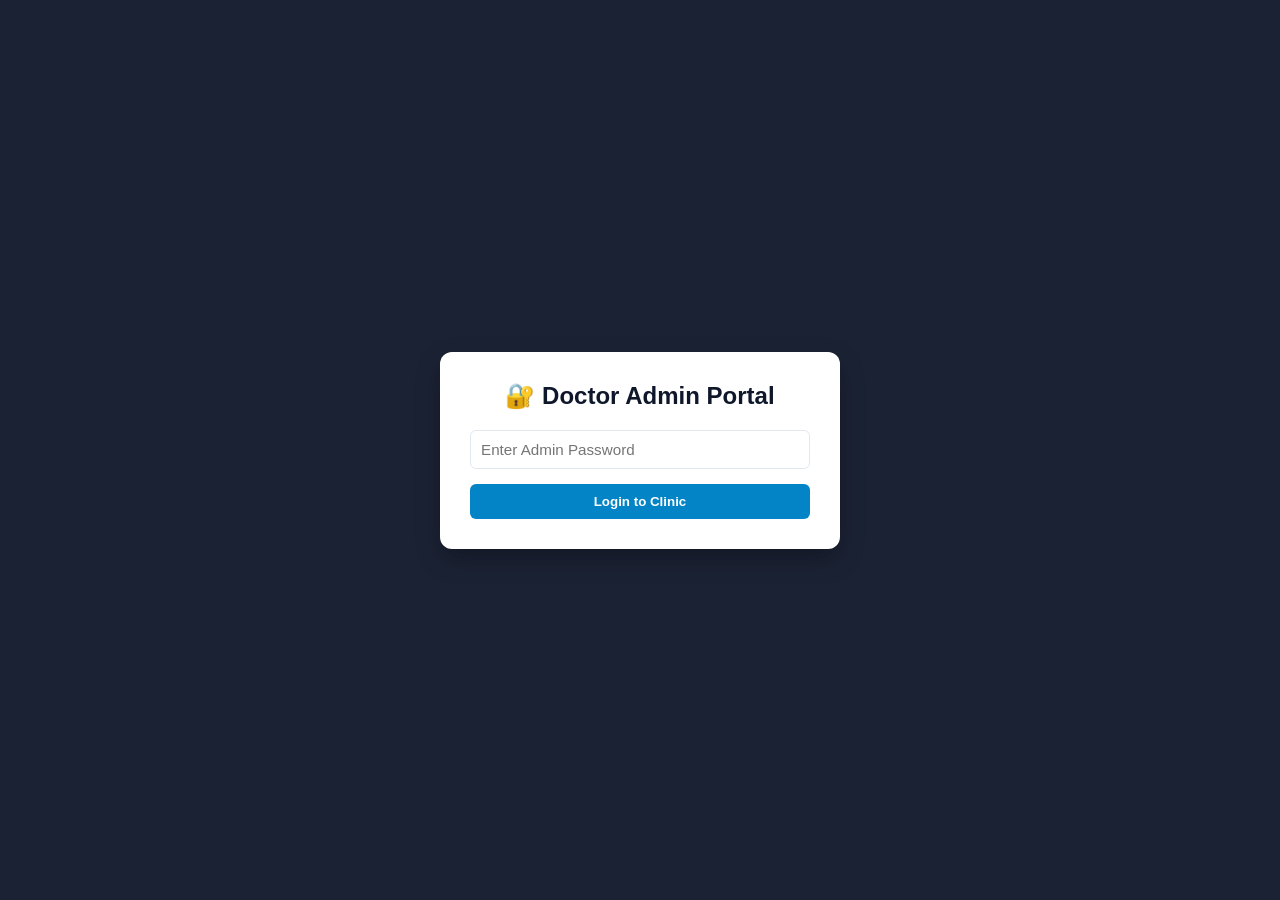
<file: index5.html>
<!DOCTYPE html>
<html lang="hi">
<head>
  <meta charset="UTF-8">
  <meta name="viewport" content="width=device-width, initial-scale=1.0">
  <title>City Health Clinic - Professional OPD System</title>
  <style>
    :root {
      --primary: #0284c7;
      --primary-dark: #0369a1;
      --secondary: #0f172a;
      --bg: #f8fafc;
      --surface: #ffffff;
      --text: #334155;
      --border: #e2e8f0;
      --success: #16a34a;
      --danger: #dc2626;
      --warning: #d97706;
    }

    * { box-sizing: border-box; margin: 0; padding: 0; font-family: 'Segoe UI', Tahoma, Geneva, Verdana, sans-serif; }
    body { background-color: var(--bg); color: var(--text); padding-bottom: 40px; }

    #auth-wrapper {
      position: fixed; top: 0; left: 0; width: 100%; height: 100%;
      background: rgba(15, 23, 42, 0.95); display: flex; justify-content: center; align-items: center; z-index: 1000;
    }
    .login-card {
      background: var(--surface); padding: 30px; border-radius: 12px; width: 100%; max-width: 400px; box-shadow: 0 10px 25px rgba(0,0,0,0.3); text-align: center;
    }
    .login-card h2 { margin-bottom: 20px; color: var(--secondary); }

    header { background: var(--secondary); color: white; padding: 1rem 2rem; display: flex; justify-content: space-between; align-items: center; }
    .nav-tabs { display: flex; gap: 8px; background: #1e293b; padding: 6px; border-radius: 8px; margin-top: 15px; overflow-x: auto; }
    .tab-btn { background: transparent; color: #94a3b8; border: none; padding: 10px 16px; font-weight: 600; cursor: pointer; border-radius: 6px; transition: 0.2s; white-space: nowrap; }
    .tab-btn.active { background: var(--primary); color: white; }

    .container { max-width: 1200px; margin: 20px auto; padding: 0 15px; }
    .card { background: var(--surface); padding: 25px; border-radius: 12px; box-shadow: 0 4px 6px -1px rgba(0,0,0,0.1); margin-bottom: 20px; border: 1px solid var(--border); }

    .form-grid { display: grid; grid-template-columns: repeat(auto-fit, minmax(220px, 1fr)); gap: 15px; margin-top: 15px; }
    .form-group { display: flex; flex-direction: column; gap: 5px; }
    label { font-size: 0.85rem; font-weight: 600; color: #475569; }
    input, select, textarea { width: 100%; padding: 10px; border: 1px solid var(--border); border-radius: 6px; font-size: 0.95rem; outline: none; }
    input:focus, select:focus, textarea:focus { border-color: var(--primary); }

    .btn { background: var(--primary); color: white; border: none; padding: 10px 20px; border-radius: 6px; font-weight: 600; cursor: pointer; display: inline-flex; align-items: center; justify-content: center; gap: 8px; }
    .btn:hover { background: var(--primary-dark); }
    .btn-secondary { background: #64748b; }
    .btn-success { background: var(--success); }
    .btn-danger { background: var(--danger); }
    .btn-warning { background: var(--warning); color: white; }

    table { width: 100%; border-collapse: collapse; margin-top: 15px; font-size: 0.9rem; }
    th, td { padding: 12px; text-align: left; border-bottom: 1px solid var(--border); }
    th { background: #f1f5f9; color: #475569; font-size: 0.85rem; }

    .timeline { border-left: 2px solid var(--primary); padding-left: 15px; margin-top: 15px; }
    .timeline-item { position: relative; margin-bottom: 20px; background: #f8fafc; padding: 15px; border-radius: 8px; border: 1px solid var(--border); }
    .timeline-item::before { content: ''; position: absolute; left: -21px; top: 15px; width: 10px; height: 10px; border-radius: 50%; background: var(--primary); }

    .hidden { display: none !important; }

    @media print {
      body * { visibility: hidden; }
      #printable-prescription, #printable-prescription * { visibility: visible; }
      #printable-prescription { position: absolute; left: 0; top: 0; width: 100%; padding: 25px; background: white; }
      .no-print { display: none !important; }
    }
  </style>
</head>
<body>

  <!-- LOGIN WRAPPER -->
  <div id="auth-wrapper">
    <div class="login-card">
      <h2>🔐 Doctor Admin Portal</h2>
      <input type="password" id="admin-password-input" placeholder="Enter Admin Password" style="width:100%; margin-bottom: 15px;">
      <button class="btn" style="width:100%;" onclick="verifyLogin()">Login to Clinic</button>
      <p id="login-error" style="color:var(--danger); font-size:0.85rem; margin-top:10px; display:none;">Incorrect Password! (Default: doctor123)</p>
    </div>
  </div>

  <!-- MAIN APP CONTAINER -->
  <div id="app-container" class="hidden">
    <header class="no-print">
      <div>
        <h2>🩺 City Health Clinic & OPD</h2>
        <p style="font-size: 0.8rem; color: #94a3b8;">Dr. A. Sharma | Advanced Clinical Dashboard</p>
      </div>
      <button class="btn btn-secondary" onclick="logout()">Secure Logout</button>
    </header>

    <div class="container no-print">
      <div class="nav-tabs">
        <button class="tab-btn active" onclick="switchTab('revisit-tab')">🔄 Patient Search & Re-visit</button>
        <button class="tab-btn" onclick="switchTab('new-patient-tab')">➕ New Patient Registration</button>
        <button class="tab-btn" onclick="switchTab('all-patients-tab')">📋 All Patients Directory</button>
        <button class="tab-btn" onclick="switchTab('all-visits-tab')">🏥 All OPD Visits Log</button>
        <button class="tab-btn" onclick="switchTab('medicines-tab')">💊 Medicine Inventory</button>
        <button class="tab-btn" onclick="switchTab('reports-tab')">📊 Earnings Reports</button>
      </div>

      <!-- TAB 1: RE-VISIT & SEARCH -->
      <div id="revisit-tab" class="tab-content card" style="margin-top: 15px;">
        <h3>🔍 Search Patient (By Mobile Number, Patient ID, or Name)</h3>
        <div style="display: flex; gap: 10px; max-width: 500px; margin-top: 10px;">
          <input type="text" id="search-input" placeholder="Search Mobile, ID or Name...">
          <button class="btn" onclick="searchPatient()">Search</button>
        </div>

        <div id="family-results-card" class="hidden" style="margin-top: 20px;">
          <h4>👥 Matching Patient Profiles</h4>
          <div id="family-list-container" style="display: flex; flex-direction: column; gap: 10px; margin-top: 10px;"></div>
        </div>

        <div id="active-patient-profile" class="hidden" style="margin-top: 25px; border-top: 2px solid var(--border); padding-top: 20px;">
          <div style="display: flex; justify-content: space-between; align-items: center; background: #e0f2fe; padding: 15px; border-radius: 8px;">
            <div>
              <h3 id="profile-name" style="color: var(--primary-dark);">Ramesh Kumar</h3>
              <p style="font-size: 0.85rem;" id="profile-details">ID: P-310-00 | Age: 34 | Gender: Male | Mob: 9876543310</p>
              <p style="font-size: 0.85rem; font-weight: bold; color: var(--success);" id="profile-lifetime-spent">Lifetime Total Paid: ₹0</p>
            </div>
            <div style="display: flex; gap: 8px;">
              <button class="btn btn-warning" onclick="openEditPatientModal()">✏️ Edit Patient</button>
              <button class="btn btn-success" onclick="openNewVisitForm()">+ Add New Visit</button>
            </div>
          </div>

          <h4 style="margin-top: 20px;">📜 Visit History Timeline</h4>
          <div class="timeline" id="history-timeline"></div>
        </div>
      </div>

      <!-- TAB 2: NEW PATIENT REGISTRATION -->
      <div id="new-patient-tab" class="tab-content card hidden" style="margin-top: 15px;">
        <h3>➕ Register New Patient Profile</h3>
        <form id="new-patient-form" onsubmit="registerNewPatient(event)">
          <div class="form-grid">
            <div class="form-group">
              <label>Mobile Number (Key for ID Generation) *</label>
              <input type="tel" id="new-pat-mob" required placeholder="10 Digit Mobile No" oninput="previewAutoID()">
            </div>
            <div class="form-group">
              <label>Auto-Generated Patient ID *</label>
              <input type="text" id="new-pat-id" readonly style="background: #f1f5f9; font-weight: bold; color: var(--primary);">
            </div>
            <div class="form-group">
              <label>Full Name *</label>
              <input type="text" id="new-pat-name" required placeholder="Patient Name">
            </div>
            <div class="form-group">
              <label>Age *</label>
              <input type="number" id="new-pat-age" required placeholder="Age">
            </div>
            <div class="form-group">
              <label>Gender *</label>
              <select id="new-pat-gender">
                <option value="Male">Male</option>
                <option value="Female">Female</option>
                <option value="Other">Other</option>
              </select>
            </div>
          </div>
          <button type="submit" class="btn btn-success" style="margin-top: 15px;">Save Profile & Proceed to Visit</button>
        </form>
      </div>

      <!-- TAB 3: ALL PATIENTS DIRECTORY -->
      <div id="all-patients-tab" class="tab-content card hidden" style="margin-top: 15px;">
        <h3>📋 Registered Patients Directory</h3>
        <table>
          <thead>
            <tr><th>Patient ID</th><th>Name</th><th>Mobile</th><th>Age/Gender</th><th>Total Visits</th><th>Actions</th></tr>
          </thead>
          <tbody id="all-patients-tbody"></tbody>
        </table>
      </div>

      <!-- TAB 4: ALL OPD VISITS LOG -->
      <div id="all-visits-tab" class="tab-content card hidden" style="margin-top: 15px;">
        <h3>🏥 All OPD Visits History Log</h3>
        <table>
          <thead>
            <tr><th>Token ID</th><th>Date</th><th>Patient Name</th><th>Mobile</th><th>Symptoms</th><th>Fee (₹)</th><th>Actions</th></tr>
          </thead>
          <tbody id="all-visits-tbody"></tbody>
        </table>
      </div>

      <!-- TAB 5: MEDICINES & BACKUP -->
      <div id="medicines-tab" class="tab-content card hidden" style="margin-top: 15px;">
        <h3>💊 Medicine Master Inventory & Backup Management</h3>
        <div style="display: flex; gap: 15px; margin-bottom: 20px;">
          <button class="btn" onclick="exportBackupData()">💾 Export Full Backup (JSON)</button>
          <label class="btn btn-secondary" style="cursor: pointer; margin: 0;">
            📂 Import Backup <input type="file" id="import-file" style="display: none;" onchange="importBackupData(event)">
          </label>
        </div>
        <h4>Add New Medicine to Master Database</h4>
        <div class="form-grid" style="align-items: flex-end;">
          <div class="form-group">
            <label>Medicine Name & Strength</label>
            <input type="text" id="new-med-name" placeholder="e.g. Tab Pantocid 40mg">
          </div>
          <div class="form-group">
            <label>Category</label>
            <input type="text" id="new-med-cat" placeholder="e.g. Tablet / Syrup">
          </div>
          <button class="btn btn-success" onclick="addNewMedicineMaster()">Add to Master</button>
        </div>
        <h4 style="margin-top: 25px;">Master Medicines List</h4>
        <table style="margin-top: 10px;">
          <thead><tr><th>Medicine Name</th><th>Category</th></tr></thead>
          <tbody id="med-inventory-tbody"></tbody>
        </table>
      </div>

      <!-- TAB 6: REPORTS -->
      <div id="reports-tab" class="tab-content card hidden" style="margin-top: 15px;">
        <h3>📊 Financial Trajectory & Earning Reports</h3>
        <div style="display: grid; grid-template-columns: repeat(auto-fit, minmax(220px, 1fr)); gap: 15px; margin-top: 15px;">
          <div style="background: #f1f5f9; padding: 20px; border-radius: 8px;">
            <p style="font-size: 0.85rem; color: #64748b;">Total Lifetime Collection</p>
            <h2 id="report-total-earnings" style="color: var(--success); margin-top: 5px;">₹0</h2>
          </div>
          <div style="background: #f1f5f9; padding: 20px; border-radius: 8px;">
            <p style="font-size: 0.85rem; color: #64748b;">Total Patients Registered</p>
            <h2 id="report-total-patients" style="color: var(--primary); margin-top: 5px;">0</h2>
          </div>
          <div style="background: #f1f5f9; padding: 20px; border-radius: 8px;">
            <p style="font-size: 0.85rem; color: #64748b;">Total OPD Visits Attended</p>
            <h2 id="report-total-visits" style="color: #0f172a; margin-top: 5px;">0</h2>
          </div>
        </div>
      </div>

      <!-- EDIT PATIENT MODAL FORM -->
      <div id="edit-patient-card" class="card hidden" style="border: 2px solid var(--warning); margin-top: 20px;">
        <h3 style="color: var(--warning);">✏️ Edit Patient Profile</h3>
        <form id="edit-patient-form" onsubmit="saveEditedPatient(event)">
          <div class="form-grid">
            <div class="form-group">
              <label>Patient ID (Fixed)</label>
              <input type="text" id="edit-pat-id" readonly style="background: #f1f5f9;">
            </div>
            <div class="form-group">
              <label>Full Name *</label>
              <input type="text" id="edit-pat-name" required>
            </div>
            <div class="form-group">
              <label>Mobile Number *</label>
              <input type="tel" id="edit-pat-mob" required>
            </div>
            <div class="form-group">
              <label>Age *</label>
              <input type="number" id="edit-pat-age" required>
            </div>
            <div class="form-group">
              <label>Gender *</label>
              <select id="edit-pat-gender">
                <option value="Male">Male</option>
                <option value="Female">Female</option>
                <option value="Other">Other</option>
              </select>
            </div>
          </div>
          <div style="display: flex; gap: 10px; margin-top: 15px;">
            <button type="submit" class="btn btn-warning">Update Patient Details</button>
            <button type="button" class="btn btn-secondary" onclick="closeEditPatientModal()">Cancel</button>
          </div>
        </form>
      </div>

      <!-- NEW / EDIT OPD VISIT MODAL FORM -->
      <div id="add-visit-card" class="card hidden" style="border: 2px solid var(--primary); margin-top: 20px;">
        <h3 id="visit-form-title" style="color: var(--primary-dark);">💊 New OPD Visit & Prescription Entry</h3>
        <input type="hidden" id="edit-visit-index" value="-1">
        
        <div style="background: #e0f2fe; padding: 10px 15px; border-radius: 6px; margin: 15px 0; font-size: 0.9rem;">
          <strong>Patient:</strong> <span id="visit-modal-pat-name"></span> | 
          <strong>ID:</strong> <span id="visit-modal-pat-id"></span> | 
          <strong>Mobile:</strong> <span id="visit-modal-pat-mob"></span>
        </div>

        <div class="form-grid">
          <div class="form-group">
            <label>Daily Clinic OPD Token ID</label>
            <input type="text" id="visit-token-id" readonly style="background: #f1f5f9; font-weight: bold; color: var(--danger);">
          </div>
          <div class="form-group">
            <label>Visit Date</label>
            <input type="date" id="visit-date">
          </div>
          <div class="form-group">
            <label>Chief Complaints / Symptoms</label>
            <input type="text" id="visit-symptoms" placeholder="e.g. Fever, Cough">
          </div>
          <div class="form-group">
            <label>Vitals (BP, Temp, Weight)</label>
            <input type="text" id="visit-vitals" placeholder="e.g. 120/80 mmHg, 99°F">
          </div>
          <div class="form-group">
            <label>Consultation & Treatment Fee (₹)</label>
            <input type="number" id="visit-fee" value="300">
          </div>
        </div>

        <h4 style="margin-top: 20px;">Prescription Builder</h4>
        <div id="rx-builder-rows" style="display: flex; flex-direction: column; gap: 10px; margin-top: 10px;"></div>
        <button class="btn btn-secondary" onclick="addRxRow()" style="margin-top: 10px; font-size: 0.85rem;">+ Add Medicine</button>

        <div class="form-group" style="margin-top: 15px;">
          <label>Doctor's Special Notes / Advice for Patient</label>
          <textarea id="visit-doctors-notes" rows="2" placeholder="e.g. Drink plenty of warm water, review after 3 days."></textarea>
        </div>

        <div style="display: flex; gap: 10px; margin-top: 20px;">
          <button class="btn btn-success" onclick="saveVisitAndPrint()">💾 Save Visit & Print Prescription</button>
          <button class="btn btn-secondary" onclick="closeVisitForm()">Cancel</button>
        </div>
      </div>
    </div>
  </div>

  <datalist id="medicines-datalist"></datalist>

  <!-- PRINTABLE LETTERHEAD -->
  <div id="printable-prescription" class="hidden">
    <div style="border-bottom: 2px solid #000; padding-bottom: 12px; margin-bottom: 15px; display: flex; justify-content: space-between; align-items: flex-start;">
      <div>
        <h2>DR. A. SHARMA (M.B.B.S, M.D)</h2>
        <p style="font-size: 0.85rem;">Senior Consultant Physician & Diabetologist</p>
        <p style="font-size: 0.85rem;">Reg No: MCI-567890 | City Health Clinic, Main Road</p>
      </div>
      <div style="text-align: right; font-size: 0.9rem;">
        <p><strong>Date:</strong> <span id="print-date"></span></p>
        <p><strong>OPD Token:</strong> <span id="print-token"></span></p>
        <p><strong>Patient ID:</strong> <span id="print-pat-id"></span></p>
      </div>
    </div>

    <div style="background: #f8fafc; border: 1px solid #cbd5e1; padding: 10px; border-radius: 4px; margin-bottom: 15px; font-size: 0.95rem; display: flex; justify-content: space-between;">
      <div><strong>Patient Name:</strong> <span id="print-name"></span></div>
      <div><strong>Age/Gender:</strong> <span id="print-age-gender"></span></div>
      <div><strong>Mobile:</strong> <span id="print-mob"></span></div>
    </div>

    <div style="font-size: 0.95rem; margin-bottom: 15px;">
      <strong>Chief Complaints:</strong> <span id="print-symptoms"></span> &nbsp;|&nbsp; 
      <strong>Vitals:</strong> <span id="print-vitals"></span>
    </div>

    <hr style="border: 0.5px solid #000; margin: 15px 0;">

    <h3 style="margin-bottom: 10px;">Rx (Prescription)</h3>
    <table style="width: 100%; border-collapse: collapse; margin-top: 10px;">
      <thead>
        <tr>
          <th style="border-bottom: 1px solid #000; text-align: left; padding: 6px;">Medicine Name</th>
          <th style="border-bottom: 1px solid #000; text-align: left; padding: 6px;">Dosage</th>
          <th style="border-bottom: 1px solid #000; text-align: left; padding: 6px;">Timing</th>
          <th style="border-bottom: 1px solid #000; text-align: left; padding: 6px;">Duration</th>
        </tr>
      </thead>
      <tbody id="print-rx-tbody"></tbody>
    </table>

    <div id="print-notes-section" style="margin-top: 20px; font-size: 0.9rem; background: #fdfdfd; border-left: 3px solid #0284c7; padding: 8px;">
      <strong>Doctor's Advice:</strong> <span id="print-notes"></span>
    </div>

    <div style="margin-top: 90px; display: flex; justify-content: space-between; align-items: flex-end;">
      <p style="font-size: 0.8rem; color: #555;">Consultation Fee Paid: ₹<span id="print-fee"></span></p>
      <div style="text-align: right;">
        <p>___________________________________</p>
        <p style="font-weight: bold; margin-top: 4px;">Dr. A. Sharma</p>
      </div>
    </div>
  </div>

  <script>
    const ADMIN_PASS = "doctor123";

    let clinicData = JSON.parse(localStorage.getItem('clinic_master_data')) || {
      patients: [
        {
          id: "P-310-00",
          name: "Ramesh Kumar",
          mobile: "9876543310",
          age: 34,
          gender: "Male",
          visits: [
            { token: "O-26102301", date: "2026-10-23", symptoms: "Fever & Cold", vitals: "120/80, 99°F", fee: 300, notes: "Take rest", rx: [{med: "Tab Paracetamol 500mg", dose: "1-0-1", timing: "After Food", duration: "3 Days"}] }
          ]
        }
      ],
      medicines: [
        { name: "Tab Paracetamol 500mg", category: "Tablet" },
        { name: "Tab Pantocid 40mg", category: "Tablet" },
        { name: "Syrup Benadryl 100ml", category: "Syrup" },
        { name: "Cap Amoxicillin 500mg", category: "Capsule" }
      ]
    };

    let activePatient = null;

    window.onload = function() {
      if (sessionStorage.getItem('clinic_logged_in') === 'true') {
        document.getElementById('auth-wrapper').classList.add('hidden');
        document.getElementById('app-container').classList.remove('hidden');
        initApp();
      }
    };

    function saveToStorage() {
      localStorage.setItem('clinic_master_data', JSON.stringify(clinicData));
      updateReports();
      populateMedicineDatalist();
    }

    function verifyLogin() {
      const pass = document.getElementById('admin-password-input').value;
      if (pass === ADMIN_PASS) {
        sessionStorage.setItem('clinic_logged_in', 'true');
        document.getElementById('auth-wrapper').classList.add('hidden');
        document.getElementById('app-container').classList.remove('hidden');
        initApp();
      } else {
        document.getElementById('login-error').style.display = 'block';
      }
    }

    function logout() {
      sessionStorage.removeItem('clinic_logged_in');
      document.getElementById('app-container').classList.add('hidden');
      document.getElementById('auth-wrapper').classList.remove('hidden');
      document.getElementById('admin-password-input').value = "";
    }

    function initApp() {
      populateMedicineDatalist();
      renderMedicineInventory();
      updateReports();
    }

    function switchTab(tabId) {
      document.querySelectorAll('.tab-content').forEach(el => el.classList.add('hidden'));
      document.querySelectorAll('.tab-btn').forEach(el => el.classList.remove('active'));
      document.getElementById(tabId).classList.remove('hidden');
      event.target.classList.add('active');

      if (tabId === 'all-patients-tab') {
        renderAllPatientsDirectory();
      } else if (tabId === 'all-visits-tab') {
        renderAllVisitsDirectory();
      }
    }

    function previewAutoID() {
      const mob = document.getElementById('new-pat-mob').value.trim();
      if (mob.length < 3) {
        document.getElementById('new-pat-id').value = "";
        return;
      }
      const last3 = mob.slice(-3);
      const existing = clinicData.patients.filter(p => p.mobile.slice(-3) === last3);
      const counter = String(existing.length).padStart(2, '0');
      document.getElementById('new-pat-id').value = `P-${last3}-${counter}`;
    }

    // --- SEARCH LOGIC ---
    function searchPatient() {
      const query = document.getElementById('search-input').value.trim().toLowerCase();
      if (!query) return alert("Kripya Mobile No, ID ya Name daalein.");

      const matches = clinicData.patients.filter(p => 
        p.mobile.includes(query) || 
        p.id.toLowerCase().includes(query) || 
        p.name.toLowerCase().includes(query)
      );

      if (matches.length === 0) {
        alert("Koi patient nahi mila! New Patient Registration tab me register karein.");
        document.getElementById('family-results-card').classList.add('hidden');
        document.getElementById('active-patient-profile').classList.add('hidden');
        return;
      }

      const container = document.getElementById('family-list-container');
      container.innerHTML = "";

      matches.forEach(pat => {
        container.innerHTML += `
          <div style="display: flex; justify-content: space-between; align-items: center; background: #f1f5f9; padding: 12px; border-radius: 6px;">
            <div>
              <strong>${pat.name}</strong> (${pat.gender}, ${pat.age} yrs) | ID: <code>${pat.id}</code> | Mob: ${pat.mobile}
            </div>
            <button class="btn" style="padding: 6px 12px; font-size: 0.85rem;" onclick="selectPatient('${pat.id}')">Select Profile</button>
          </div>
        `;
      });

      document.getElementById('family-results-card').classList.remove('hidden');
      document.getElementById('active-patient-profile').classList.add('hidden');
    }

    function selectPatient(patId) {
      activePatient = clinicData.patients.find(p => p.id === patId);
      if (!activePatient) return;

      document.getElementById('profile-name').innerText = activePatient.name;
      document.getElementById('profile-details').innerText = `ID: ${activePatient.id} | Age: ${activePatient.age} | Gender: ${activePatient.gender} | Mob: ${activePatient.mobile}`;

      let lifetimeSpent = activePatient.visits.reduce((sum, v) => sum + Number(v.fee || 0), 0);
      document.getElementById('profile-lifetime-spent').innerText = `Lifetime Total Paid: ₹${lifetimeSpent}`;

      renderTimeline();
      document.getElementById('active-patient-profile').classList.remove('hidden');
      document.getElementById('edit-patient-card').classList.add('hidden');
    }

    // --- EDIT & DELETE PATIENT ---
    function openEditPatientModal() {
      if (!activePatient) return;
      document.getElementById('edit-pat-id').value = activePatient.id;
      document.getElementById('edit-pat-name').value = activePatient.name;
      document.getElementById('edit-pat-mob').value = activePatient.mobile;
      document.getElementById('edit-pat-age').value = activePatient.age;
      document.getElementById('edit-pat-gender').value = activePatient.gender;
      document.getElementById('edit-patient-card').classList.remove('hidden');
    }

    function closeEditPatientModal() {
      document.getElementById('edit-patient-card').classList.add('hidden');
    }

    function saveEditedPatient(e) {
      e.preventDefault();
      activePatient.name = document.getElementById('edit-pat-name').value.trim();
      activePatient.mobile = document.getElementById('edit-pat-mob').value.trim();
      activePatient.age = document.getElementById('edit-pat-age').value;
      activePatient.gender = document.getElementById('edit-pat-gender').value;

      saveToStorage();
      selectPatient(activePatient.id);
      alert("Patient profile updated successfully!");
    }

    function deletePatient(patId) {
      if (confirm("Kya aap waqai is patient aur iska saara history delete karna chahte hain?")) {
        clinicData.patients = clinicData.patients.filter(p => p.id !== patId);
        saveToStorage();
        alert("Patient deleted.");
        document.getElementById('active-patient-profile').classList.add('hidden');
        document.getElementById('family-results-card').classList.add('hidden');
        if(!document.getElementById('all-patients-tab').classList.contains('hidden')) {
          renderAllPatientsDirectory();
        }
      }
    }

    function registerNewPatient(e) {
      e.preventDefault();
      const mob = document.getElementById('new-pat-mob').value.trim();
      const id = document.getElementById('new-pat-id').value.trim();
      
      const newPat = {
        id: id,
        name: document.getElementById('new-pat-name').value.trim(),
        mobile: mob,
        age: document.getElementById('new-pat-age').value,
        gender: document.getElementById('new-pat-gender').value,
        visits: []
      };

      clinicData.patients.push(newPat);
      saveToStorage();
      alert("New Patient Profile Registered Successfully!");

      document.getElementById('new-patient-form').reset();
      document.getElementById('new-pat-id').value = "";

      switchTab('revisit-tab');
      document.getElementById('search-input').value = newPat.mobile;
      searchPatient();
      selectPatient(newPat.id);
      openNewVisitForm();
    }

    function renderAllPatientsDirectory() {
      const tbody = document.getElementById('all-patients-tbody');
      tbody.innerHTML = "";
      clinicData.patients.forEach(p => {
        tbody.innerHTML += `
          <tr>
            <td><strong>${p.id}</strong></td>
            <td>${p.name}</td>
            <td>${p.mobile}</td>
            <td>${p.age} yrs / ${p.gender}</td>
            <td>${p.visits.length} Visits</td>
            <td>
              <button class="btn" style="padding:4px 8px; font-size:0.8rem;" onclick="loadPatientAndSwitch('${p.id}')">View</button>
              <button class="btn btn-danger" style="padding:4px 8px; font-size:0.8rem;" onclick="deletePatient('${p.id}')">Delete</button>
            </td>
          </tr>
        `;
      });
    }

    function renderAllVisitsDirectory() {
      const tbody = document.getElementById('all-visits-tbody');
      tbody.innerHTML = "";
      clinicData.patients.forEach(p => {
        p.visits.forEach((v, vIndex) => {
          tbody.innerHTML += `
            <tr>
              <td><strong>${v.token}</strong></td>
              <td>${v.date}</td>
              <td>${p.name}</td>
              <td>${p.mobile}</td>
              <td>${v.symptoms}</td>
              <td>₹${v.fee}</td>
              <td>
                <button class="btn" style="padding:4px 8px; font-size:0.8rem;" onclick="loadPatientAndEditVisit('${p.id}', ${vIndex})">Edit / View</button>
                <button class="btn btn-danger" style="padding:4px 8px; font-size:0.8rem;" onclick="deleteVisit('${p.id}', ${vIndex})">Delete</button>
              </td>
            </tr>
          `;
        });
      });
    }

    function loadPatientAndSwitch(id) {
      switchTab('revisit-tab');
      document.getElementById('search-input').value = id;
      searchPatient();
      selectPatient(id);
    }

    function loadPatientAndEditVisit(patId, visitIndex) {
      loadPatientAndSwitch(patId);
      openEditVisitForm(visitIndex);
    }

    // --- OPD VISIT & EDIT/DELETE VISIT LOGIC ---
    function openNewVisitForm() {
      if (!activePatient) return;
      document.getElementById('visit-form-title').innerText = "💊 New OPD Visit & Prescription Entry";
      document.getElementById('edit-visit-index').value = "-1";

      document.getElementById('visit-modal-pat-name').innerText = activePatient.name;
      document.getElementById('visit-modal-pat-id').innerText = activePatient.id;
      document.getElementById('visit-modal-pat-mob').innerText = activePatient.mobile;

      const now = new Date();
      const yy = String(now.getFullYear()).slice(-2);
      const mm = String(now.getMonth() + 1).padStart(2, '0');
      const dd = String(now.getDate()).padStart(2, '0');
      const dateStr = `${yy}${mm}${dd}`;

      const todayDateFormatted = now.toISOString().split('T')[0];
      let todayCount = 0;
      clinicData.patients.forEach(p => {
        p.visits.forEach(v => {
          if (v.date === todayDateFormatted) todayCount++;
        });
      });

      const tokenCounter = String(todayCount + 1).padStart(2, '0');
      document.getElementById('visit-token-id').value = `O-${dateStr}${tokenCounter}`;
      document.getElementById('visit-date').value = todayDateFormatted;
      document.getElementById('visit-symptoms').value = "";
      document.getElementById('visit-vitals').value = "";
      document.getElementById('visit-fee').value = "300";
      
      document.getElementById('rx-builder-rows').innerHTML = `
        <div class="rx-row" style="display: grid; grid-template-columns: 2fr 1fr 1fr 1fr auto; gap: 10px; align-items: center;">
          <input type="text" class="rx-med-name" list="medicines-datalist" placeholder="Medicine Name">
          <input type="text" class="rx-dose" placeholder="Dosage (e.g. 1-0-1)">
          <input type="text" class="rx-timing" placeholder="Timing">
          <input type="text" class="rx-duration" placeholder="Duration">
          <button class="btn btn-danger" onclick="removeRxRow(this)" style="padding: 10px;">X</button>
        </div>
      `;
      document.getElementById('visit-doctors-notes').value = "";
      document.getElementById('add-visit-card').classList.remove('hidden');
    }

    function openEditVisitForm(visitIndex) {
      const visit = activePatient.visits[visitIndex];
      document.getElementById('visit-form-title').innerText = `✏️ Edit OPD Visit (${visit.token})`;
      document.getElementById('edit-visit-index').value = visitIndex;

      document.getElementById('visit-modal-pat-name').innerText = activePatient.name;
      document.getElementById('visit-modal-pat-id').innerText = activePatient.id;
      document.getElementById('visit-modal-pat-mob').innerText = activePatient.mobile;

      document.getElementById('visit-token-id').value = visit.token;
      document.getElementById('visit-date').value = visit.date;
      document.getElementById('visit-symptoms').value = visit.symptoms;
      document.getElementById('visit-vitals').value = visit.vitals;
      document.getElementById('visit-fee').value = visit.fee;
      document.getElementById('visit-doctors-notes').value = visit.notes || "";

      const container = document.getElementById('rx-builder-rows');
      container.innerHTML = "";
      visit.rx.forEach(item => {
        container.innerHTML += `
          <div class="rx-row" style="display: grid; grid-template-columns: 2fr 1fr 1fr 1fr auto; gap: 10px; align-items: center; margin-top: 8px;">
            <input type="text" class="rx-med-name" list="medicines-datalist" value="${item.med}" placeholder="Medicine Name">
            <input type="text" class="rx-dose" value="${item.dose}" placeholder="Dosage">
            <input type="text" class="rx-timing" value="${item.timing}" placeholder="Timing">
            <input type="text" class="rx-duration" value="${item.duration}" placeholder="Duration">
            <button class="btn btn-danger" onclick="removeRxRow(this)" style="padding: 10px;">X</button>
          </div>
        `;
      });

      document.getElementById('add-visit-card').classList.remove('hidden');
    }

    function closeVisitForm() {
      document.getElementById('add-visit-card').classList.add('hidden');
    }

    function addRxRow() {
      const container = document.getElementById('rx-builder-rows');
      const div = document.createElement('div');
      div.className = "rx-row";
      div.style.cssText = "display: grid; grid-template-columns: 2fr 1fr 1fr 1fr auto; gap: 10px; align-items: center; margin-top: 8px;";
      div.innerHTML = `
        <input type="text" class="rx-med-name" list="medicines-datalist" placeholder="Medicine Name">
        <input type="text" class="rx-dose" placeholder="Dosage">
        <input type="text" class="rx-timing" placeholder="Timing">
        <input type="text" class="rx-duration" placeholder="Duration">
        <button class="btn btn-danger" onclick="removeRxRow(this)" style="padding: 10px;">X</button>
      `;
      container.appendChild(div);
    }

    function removeRxRow(btn) {
      if (document.querySelectorAll('.rx-row').length > 1) {
        btn.closest('.rx-row').remove();
      } else {
        alert("Kam se kam 1 medicine row honi chahiye.");
      }
    }

    function saveVisitAndPrint() {
      const editIndex = parseInt(document.getElementById('edit-visit-index').value);
      const token = document.getElementById('visit-token-id').value;
      const date = document.getElementById('visit-date').value;
      const symptoms = document.getElementById('visit-symptoms').value.trim() || "General Consultation";
      const vitals = document.getElementById('visit-vitals').value.trim() || "N/A";
      const fee = document.getElementById('visit-fee').value || 0;
      const notes = document.getElementById('visit-doctors-notes').value.trim();

      const rxRows = document.querySelectorAll('.rx-row');
      let rxList = [];

      rxRows.forEach(row => {
        const medName = row.querySelector('.rx-med-name').value.trim();
        const dose = row.querySelector('.rx-dose').value.trim();
        const timing = row.querySelector('.rx-timing').value.trim();
        const duration = row.querySelector('.rx-duration').value.trim();

        if (medName) {
          rxList.push({ med: medName, dose, timing, duration });
          if (!clinicData.medicines.some(m => m.name.toLowerCase() === medName.toLowerCase())) {
            clinicData.medicines.push({ name: medName, category: "Custom Prescribed" });
          }
        }
      });

      const visitData = { token, date, symptoms, vitals, fee, notes, rx: rxList };

      if (editIndex >= 0) {
        // Update Existing Visit
        activePatient.visits[editIndex] = visitData;
        alert("Visit updated successfully!");
      } else {
        // Add New Visit
        activePatient.visits.push(visitData);
        alert("New visit saved successfully!");
      }

      saveToStorage();
      selectPatient(activePatient.id);
      closeVisitForm();
      triggerPrintSlip(activePatient, visitData);
    }

    function deleteVisit(patId, visitIndex) {
      if (confirm("Kya aap is OPD visit record ko delete karna chahte hain?")) {
        const pat = clinicData.patients.find(p => p.id === patId);
        pat.visits.splice(visitIndex, 1);
        saveToStorage();
        alert("Visit record deleted.");
        if (activePatient && activePatient.id === patId) {
          selectPatient(patId);
        }
        if(!document.getElementById('all-visits-tab').classList.contains('hidden')) {
          renderAllVisitsDirectory();
        }
      }
    }

    function renderTimeline() {
      const timeline = document.getElementById('history-timeline');
      timeline.innerHTML = "";

      if (activePatient.visits.length === 0) {
        timeline.innerHTML = "<p>Koi purana visit record nahi hai.</p>";
        return;
      }

      activePatient.visits.forEach((v, index) => {
        let rxText = v.rx.map(item => `• ${item.med} (${item.dose}) - ${item.timing} for ${item.duration}`).join('<br>');
        timeline.innerHTML += `
          <div class="timeline-item">
            <div style="display: flex; justify-content: space-between; align-items: center;">
              <strong>Token: ${v.token} | Date: ${v.date}</strong>
              <span>Fee Paid: ₹${v.fee}</span>
            </div>
            <p style="font-size: 0.9rem; margin: 6px 0;"><strong>Symptoms:</strong> ${v.symptoms} (${v.vitals})</p>
            <div style="font-size: 0.9rem; background: #fff; padding: 8px; border: 1px solid var(--border); border-radius: 4px; margin-top: 5px;">
              <strong>Rx:</strong><br>${rxText}
              ${v.notes ? `<br><strong>Notes:</strong> ${v.notes}` : ''}
            </div>
            <div style="display: flex; gap: 8px; margin-top: 8px;">
              <button class="btn" style="padding: 4px 10px; font-size: 0.75rem;" onclick="reprintVisit(${index})">🖨️ Re-Print</button>
              <button class="btn btn-warning" style="padding: 4px 10px; font-size: 0.75rem;" onclick="openEditVisitForm(${index})">✏️ Edit</button>
              <button class="btn btn-danger" style="padding: 4px 10px; font-size: 0.75rem;" onclick="deleteVisit('${activePatient.id}', ${index})">🗑️ Delete</button>
            </div>
          </div>
        `;
      });
    }

    function reprintVisit(visitIndex) {
      const visit = activePatient.visits[visitIndex];
      triggerPrintSlip(activePatient, visit);
    }

    function triggerPrintSlip(patient, visit) {
      document.getElementById('print-date').innerText = visit.date;
      document.getElementById('print-token').innerText = visit.token;
      document.getElementById('print-pat-id').innerText = patient.id;
      document.getElementById('print-name').innerText = patient.name;
      document.getElementById('print-age-gender').innerText = `${patient.age} Yrs / ${patient.gender}`;
      document.getElementById('print-mob').innerText = patient.mobile;
      document.getElementById('print-symptoms').innerText = visit.symptoms;
      document.getElementById('print-vitals').innerText = visit.vitals;
      document.getElementById('print-fee').innerText = visit.fee;

      if (visit.notes) {
        document.getElementById('print-notes').innerText = visit.notes;
        document.getElementById('print-notes-section').style.display = 'block';
      } else {
        document.getElementById('print-notes-section').style.display = 'none';
      }

      const tbody = document.getElementById('print-rx-tbody');
      tbody.innerHTML = "";
      visit.rx.forEach(item => {
        tbody.innerHTML += `
          <tr>
            <td style="padding: 6px; border-bottom: 1px solid #eee;"><strong>${item.med}</strong></td>
            <td style="padding: 6px; border-bottom: 1px solid #eee;">${item.dose}</td>
            <td style="padding: 6px; border-bottom: 1px solid #eee;">${item.timing}</td>
            <td style="padding: 6px; border-bottom: 1px solid #eee;">${item.duration}</td>
          </tr>
        `;
      });

      document.getElementById('printable-prescription').classList.remove('hidden');
      window.print();
      document.getElementById('printable-prescription').classList.add('hidden');
    }

    // --- MEDICINES & BACKUP ---
    function populateMedicineDatalist() {
      const datalist = document.getElementById('medicines-datalist');
      datalist.innerHTML = "";
      clinicData.medicines.forEach(m => {
        datalist.innerHTML += `<option value="${m.name}">`;
      });
    }

    function renderMedicineInventory() {
      const tbody = document.getElementById('med-inventory-tbody');
      tbody.innerHTML = "";
      clinicData.medicines.forEach(m => {
        tbody.innerHTML += `<tr><td><strong>${m.name}</strong></td><td>${m.category}</td></tr>`;
      });
    }

    function addNewMedicineMaster() {
      const name = document.getElementById('new-med-name').value.trim();
      const cat = document.getElementById('new-med-cat').value.trim() || "General";
      if (!name) return alert("Medicine name daalein!");

      if (!clinicData.medicines.some(m => m.name.toLowerCase() === name.toLowerCase())) {
        clinicData.medicines.push({ name, category: cat });
        saveToStorage();
        renderMedicineInventory();
        document.getElementById('new-med-name').value = "";
        document.getElementById('new-med-cat').value = "";
        alert("Medicine added successfully!");
      } else {
        alert("Ye medicine pehle se master list me hai!");
      }
    }

    function exportBackupData() {
      const dataStr = "data:text/json;charset=utf-8," + encodeURIComponent(JSON.stringify(clinicData, null, 2));
      const downloadAnchor = document.createElement('a');
      downloadAnchor.setAttribute("href", dataStr);
      downloadAnchor.setAttribute("download", `Clinic_Backup_${new Date().toISOString().split('T')[0]}.json`);
      document.body.appendChild(downloadAnchor);
      downloadAnchor.click();
      downloadAnchor.remove();
    }

    function importBackupData(e) {
      const file = e.target.files[0];
      if (!file) return;
      const reader = new FileReader();
      reader.onload = function(event) {
        try {
          const imported = JSON.parse(event.target.result);
          if (imported.patients && imported.medicines) {
            clinicData = imported;
            saveToStorage();
            renderMedicineInventory();
            alert("Backup Successfully Restored!");
          } else {
            alert("Invalid backup file format!");
          }
        } catch (err) {
          alert("Error reading JSON file.");
        }
      };
      reader.readAsText(file);
    }

    function updateReports() {
      let totalEarnings = 0;
      let totalVisits = 0;
      clinicData.patients.previous = 0;
      clinicData.patients.forEach(p => {
        p.visits.forEach(v => {
          totalEarnings += Number(v.fee || 0);
          totalVisits++;
        });
      });

      document.getElementById('report-total-earnings').innerText = `₹${totalEarnings}`;
      document.getElementById('report-total-patients').innerText = clinicData.patients.length;
      document.getElementById('report-total-visits').innerText = totalVisits;
    }
  </script>
</body>
</html>
</file>
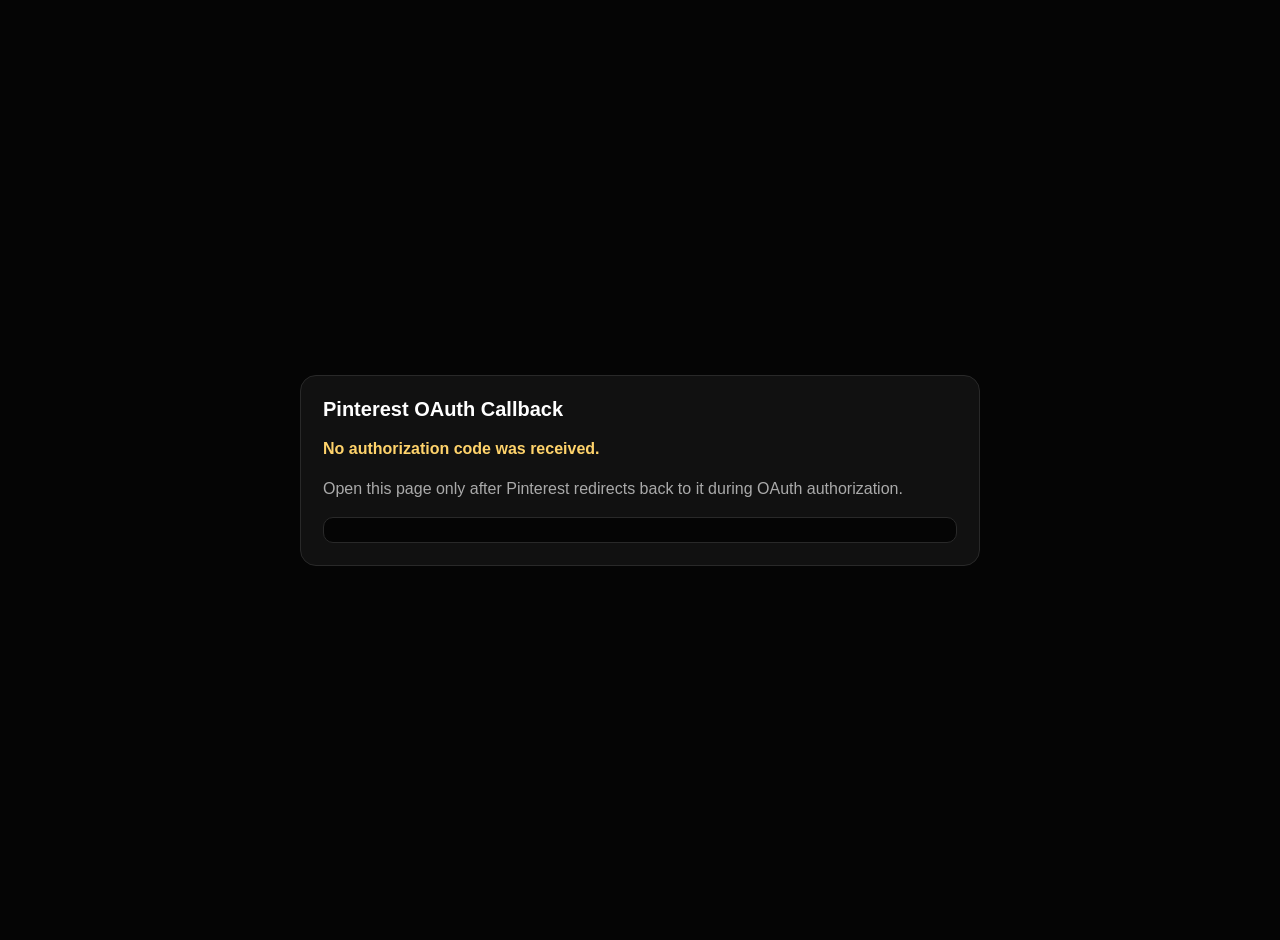
<file: oauth-callback.html>
<!DOCTYPE html>
<html lang="en">
<head>
  <meta charset="UTF-8">
  <meta name="viewport" content="width=device-width, initial-scale=1.0">
  <title>Pinterest OAuth Callback</title>
  <style>
    body{margin:0;min-height:100vh;display:grid;place-items:center;background:#050505;color:#fff;font-family:Arial,sans-serif;padding:20px}
    main{width:min(680px,100%);background:#111;border:1px solid #292929;border-radius:16px;padding:22px;box-sizing:border-box}
    h1{font-size:20px;margin:0 0 10px}
    p{color:#aaa;line-height:1.5}
    code{display:block;white-space:pre-wrap;word-break:break-all;background:#050505;border:1px solid #292929;border-radius:10px;padding:12px;color:#ff7ab0;font-size:13px}
    .ok{color:#7dffac;font-weight:700}
    .warn{color:#ffd36b;font-weight:700}
    button{margin-top:12px;background:#ff4d91;color:#fff;border:0;border-radius:9px;padding:9px 12px;font-weight:700;cursor:pointer}
  </style>
</head>
<body>
<main>
  <h1>Pinterest OAuth Callback</h1>
  <div id="status"></div>
  <p id="details"></p>
  <code id="codeBox" hidden></code>
  <button id="copyBtn" hidden>Copy authorization code</button>
</main>
<script>
(() => {
  const params = new URLSearchParams(window.location.search);
  const code = params.get('code');
  const state = params.get('state');
  const error = params.get('error');
  const errorDescription = params.get('error_description');

  const status = document.getElementById('status');
  const details = document.getElementById('details');
  const codeBox = document.getElementById('codeBox');
  const copyBtn = document.getElementById('copyBtn');

  if (error) {
    status.innerHTML = '<p class="warn">Pinterest authorization returned an error.</p>';
    details.textContent = errorDescription || error;
    return;
  }

  if (!code) {
    status.innerHTML = '<p class="warn">No authorization code was received.</p>';
    details.textContent = 'Open this page only after Pinterest redirects back to it during OAuth authorization.';
    return;
  }

  status.innerHTML = '<p class="ok">Pinterest authorization code received.</p>';
  details.textContent = state ? 'State was received successfully. Copy the code below for the token-exchange step.' : 'Copy the code below for the token-exchange step.';
  codeBox.hidden = false;
  copyBtn.hidden = false;
  codeBox.textContent = code;

  copyBtn.addEventListener('click', async () => {
    try {
      await navigator.clipboard.writeText(code);
      copyBtn.textContent = 'Copied';
    } catch (e) {
      copyBtn.textContent = 'Copy failed — select the code manually';
    }
  });
})();
</script>
</body>
</html>
</file>
